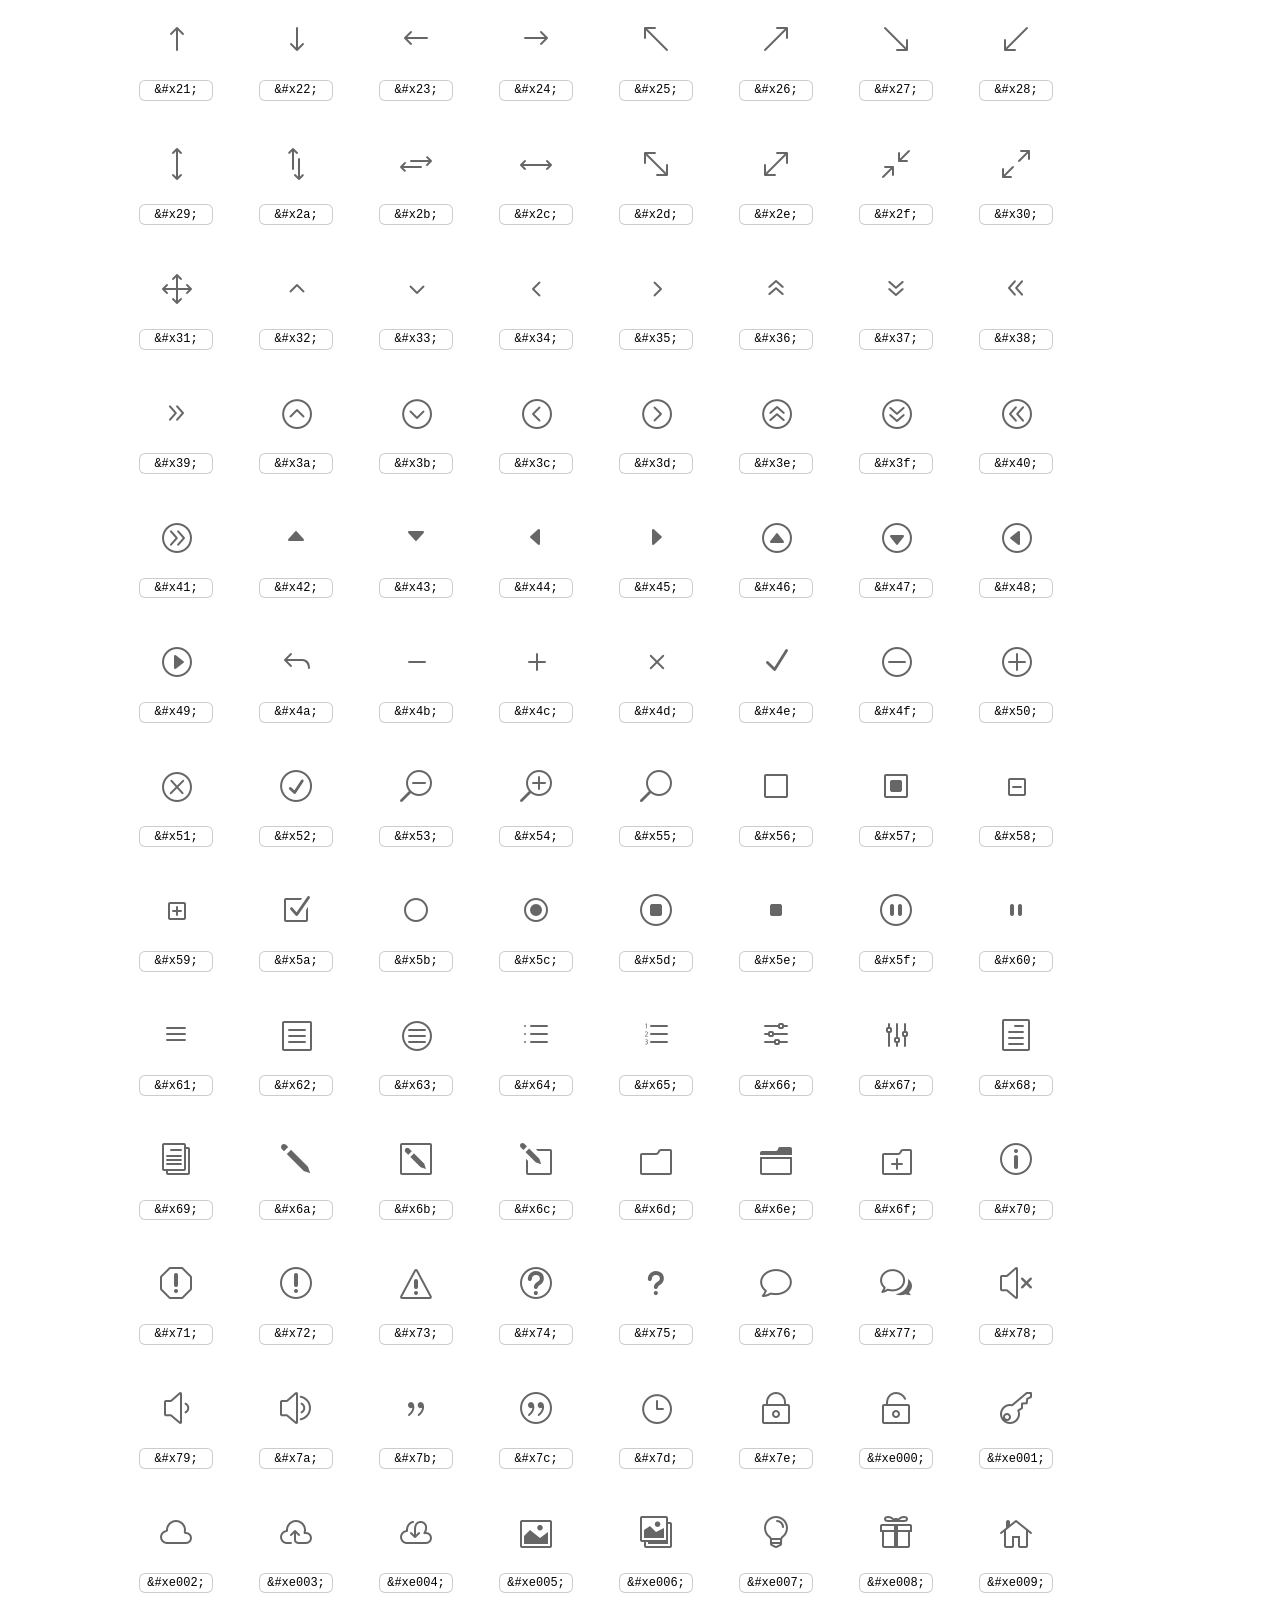
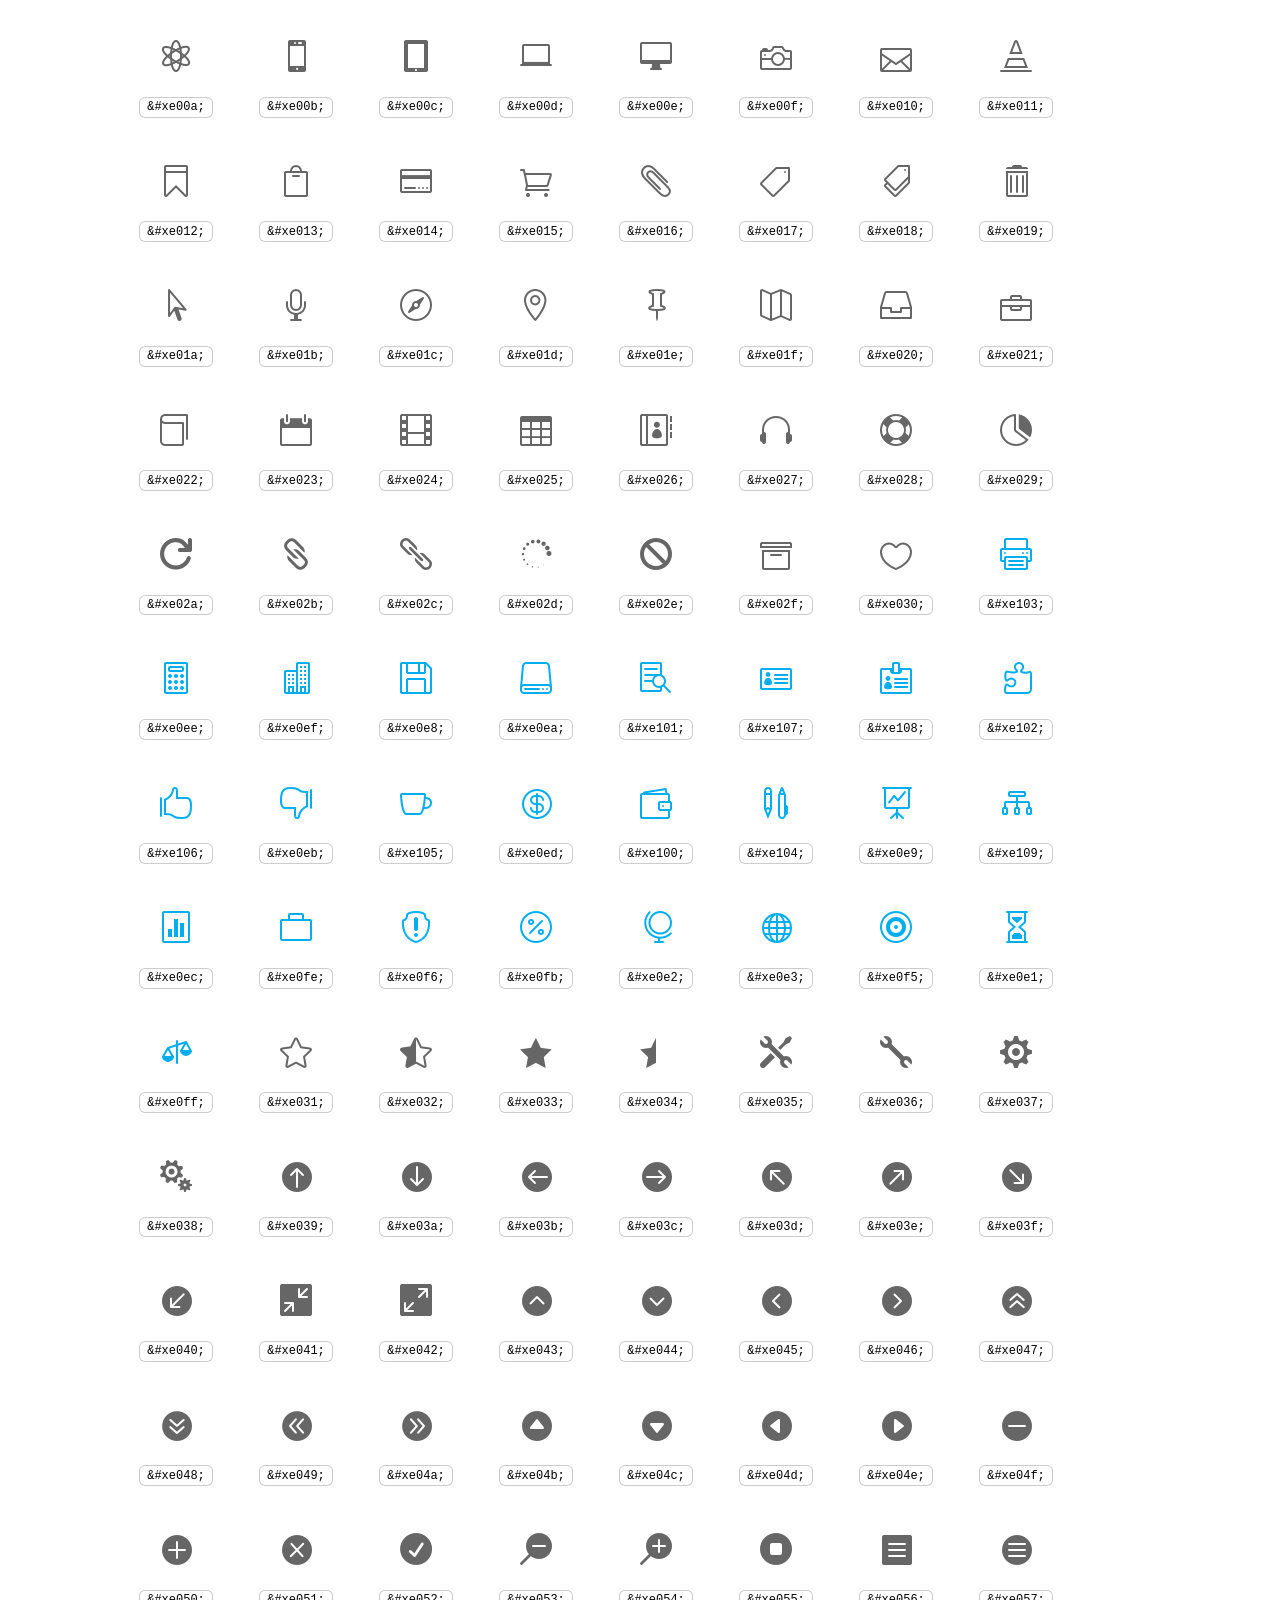
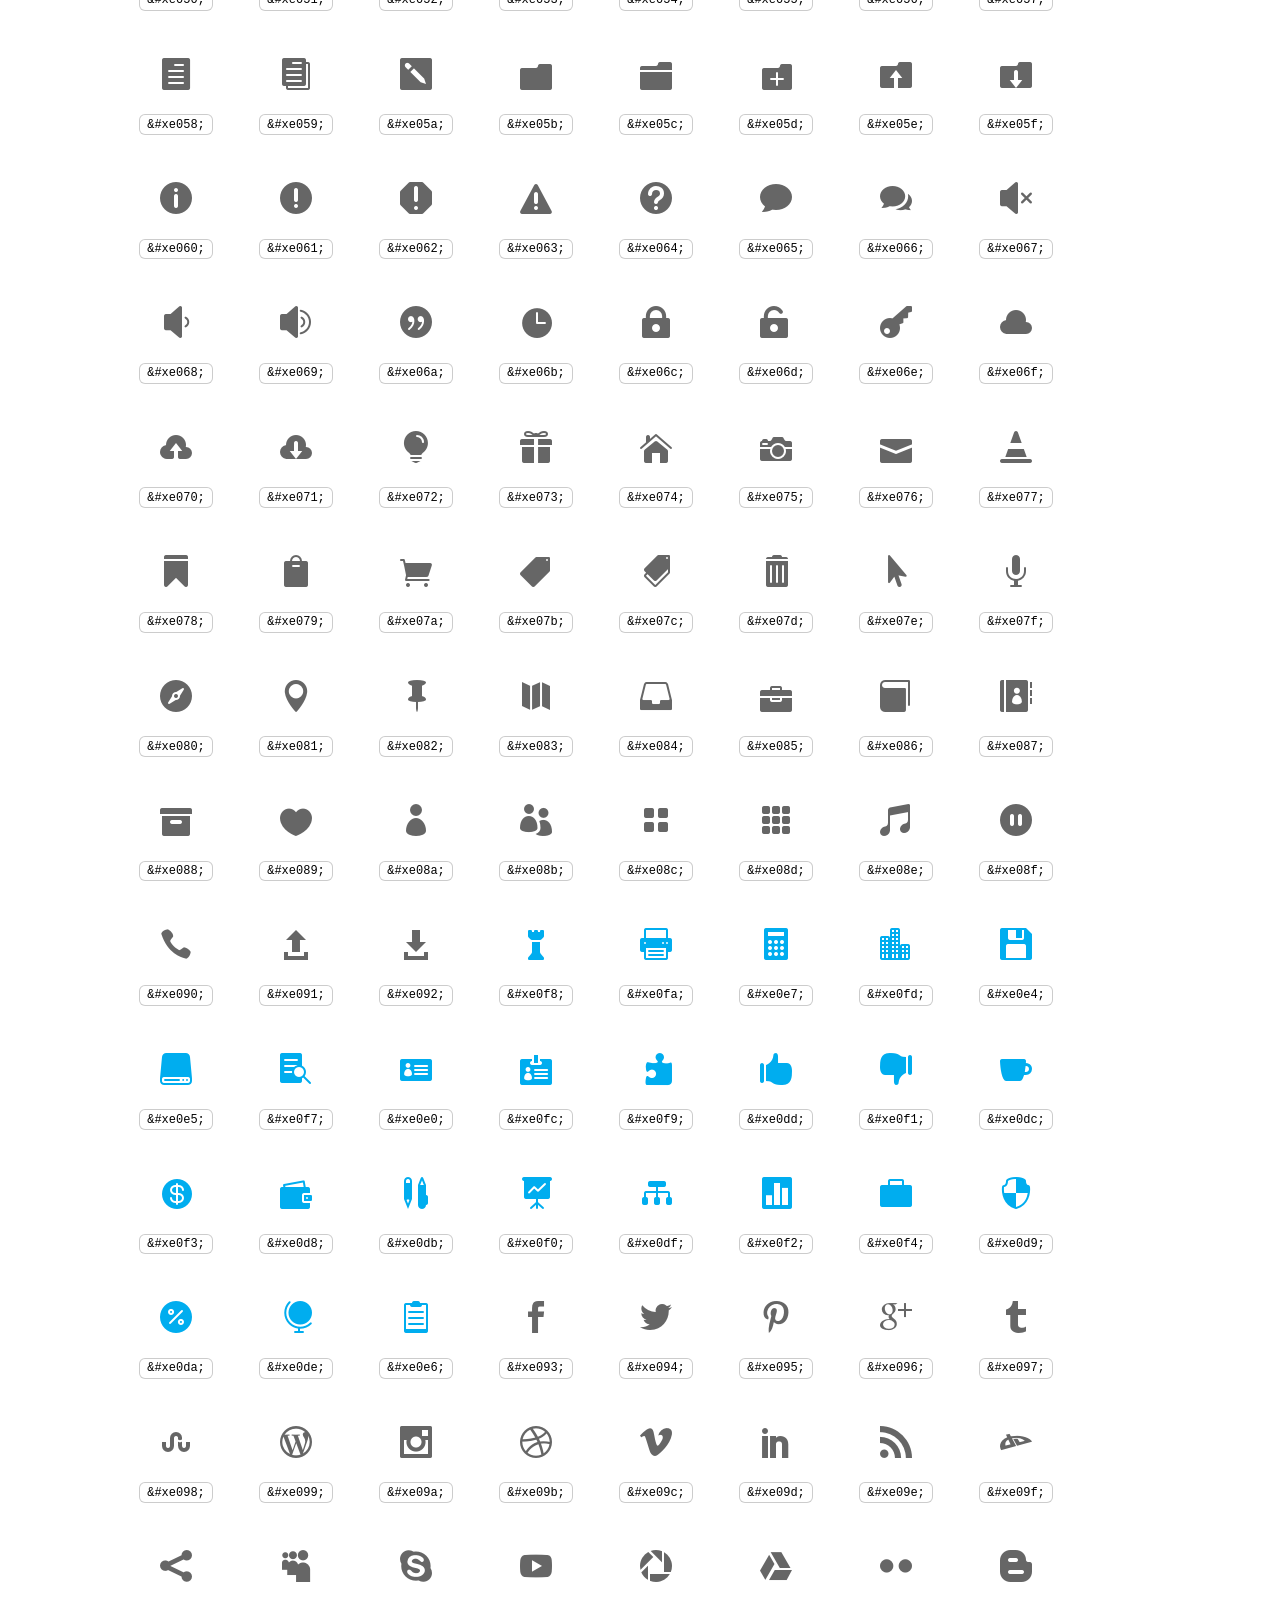
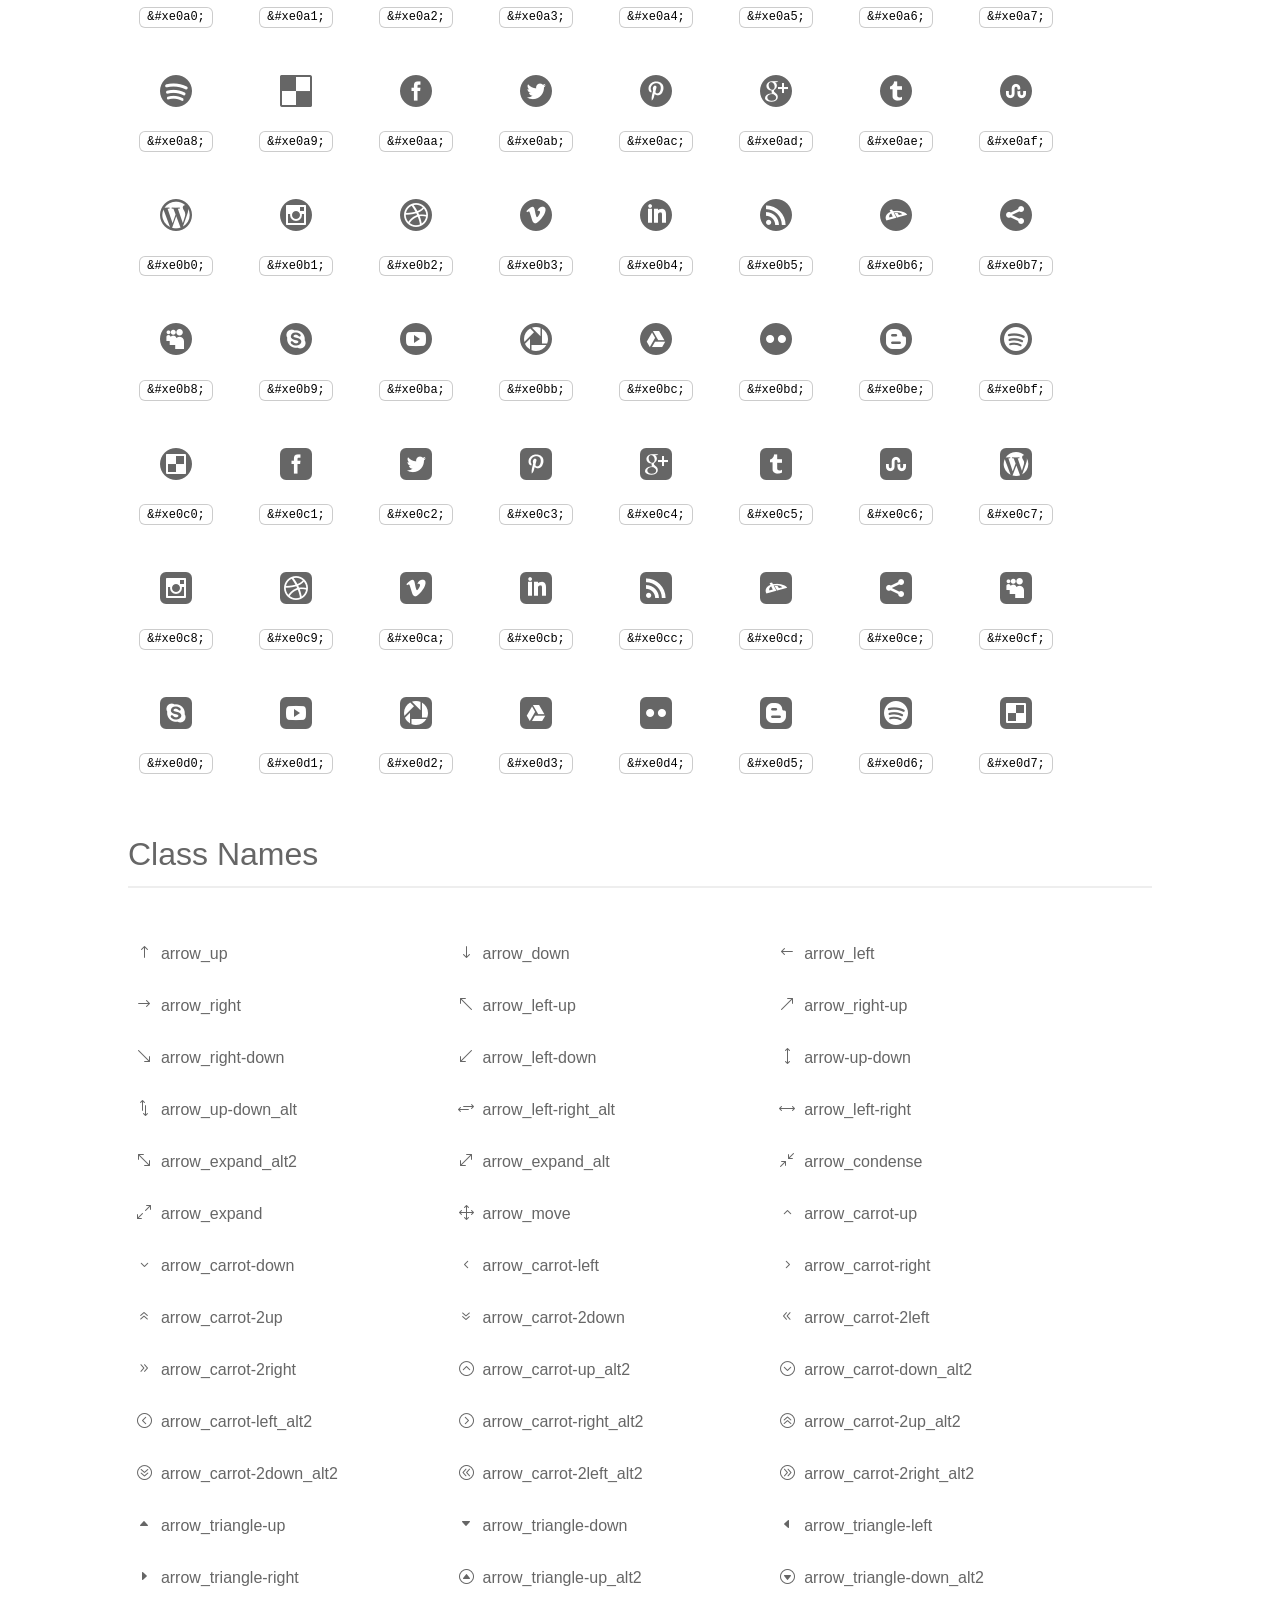
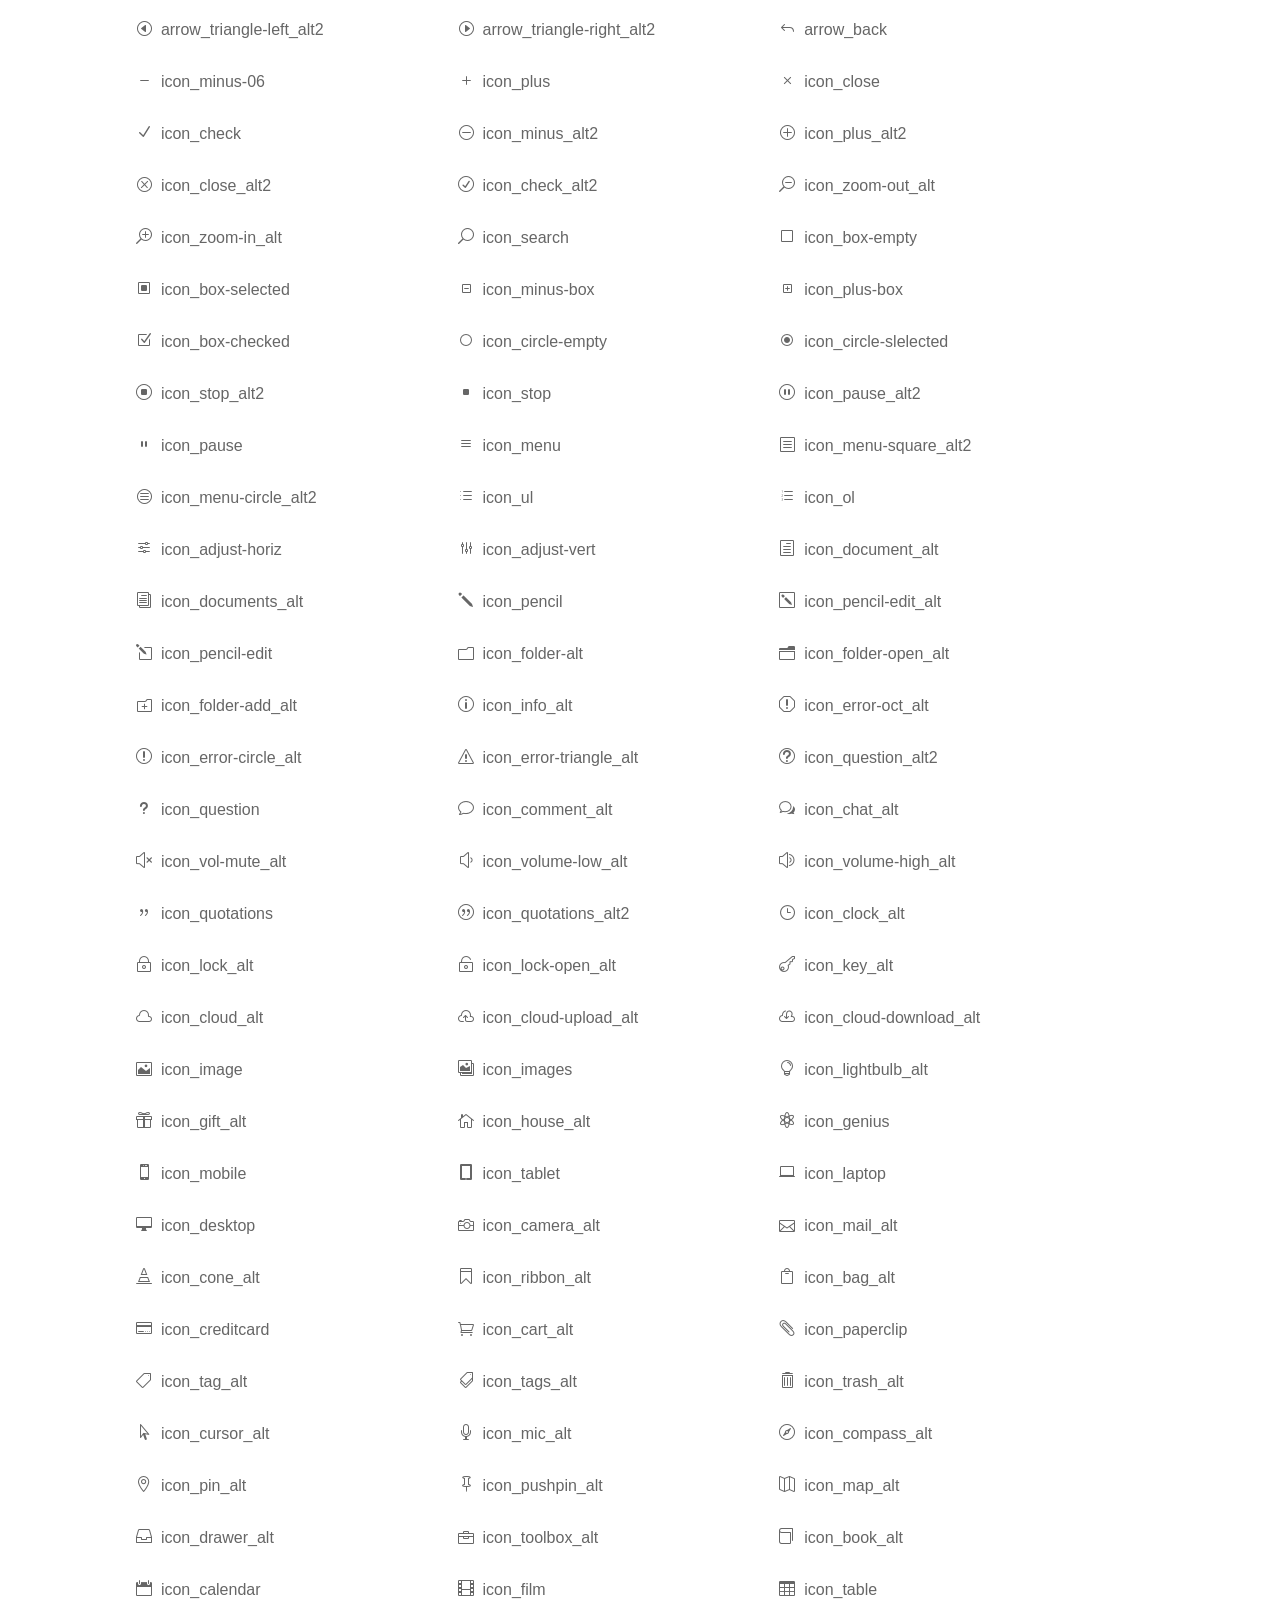
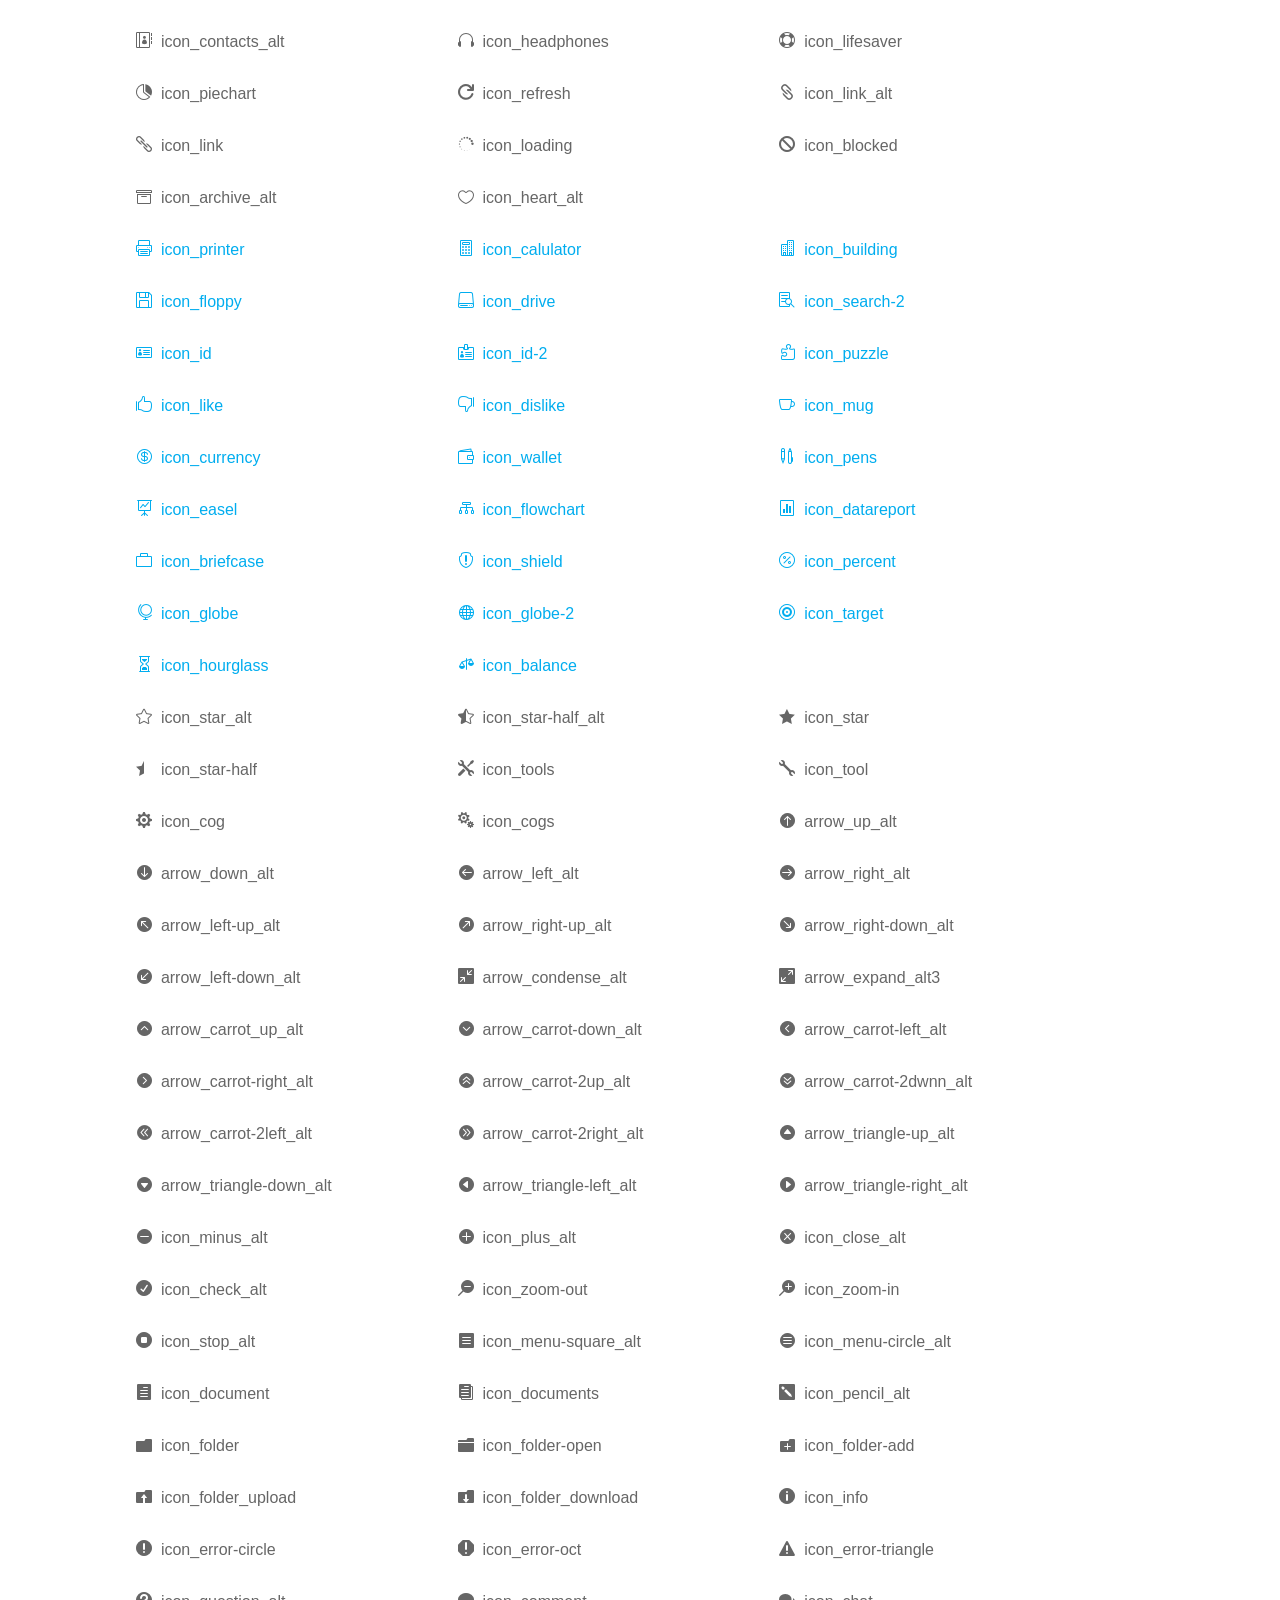
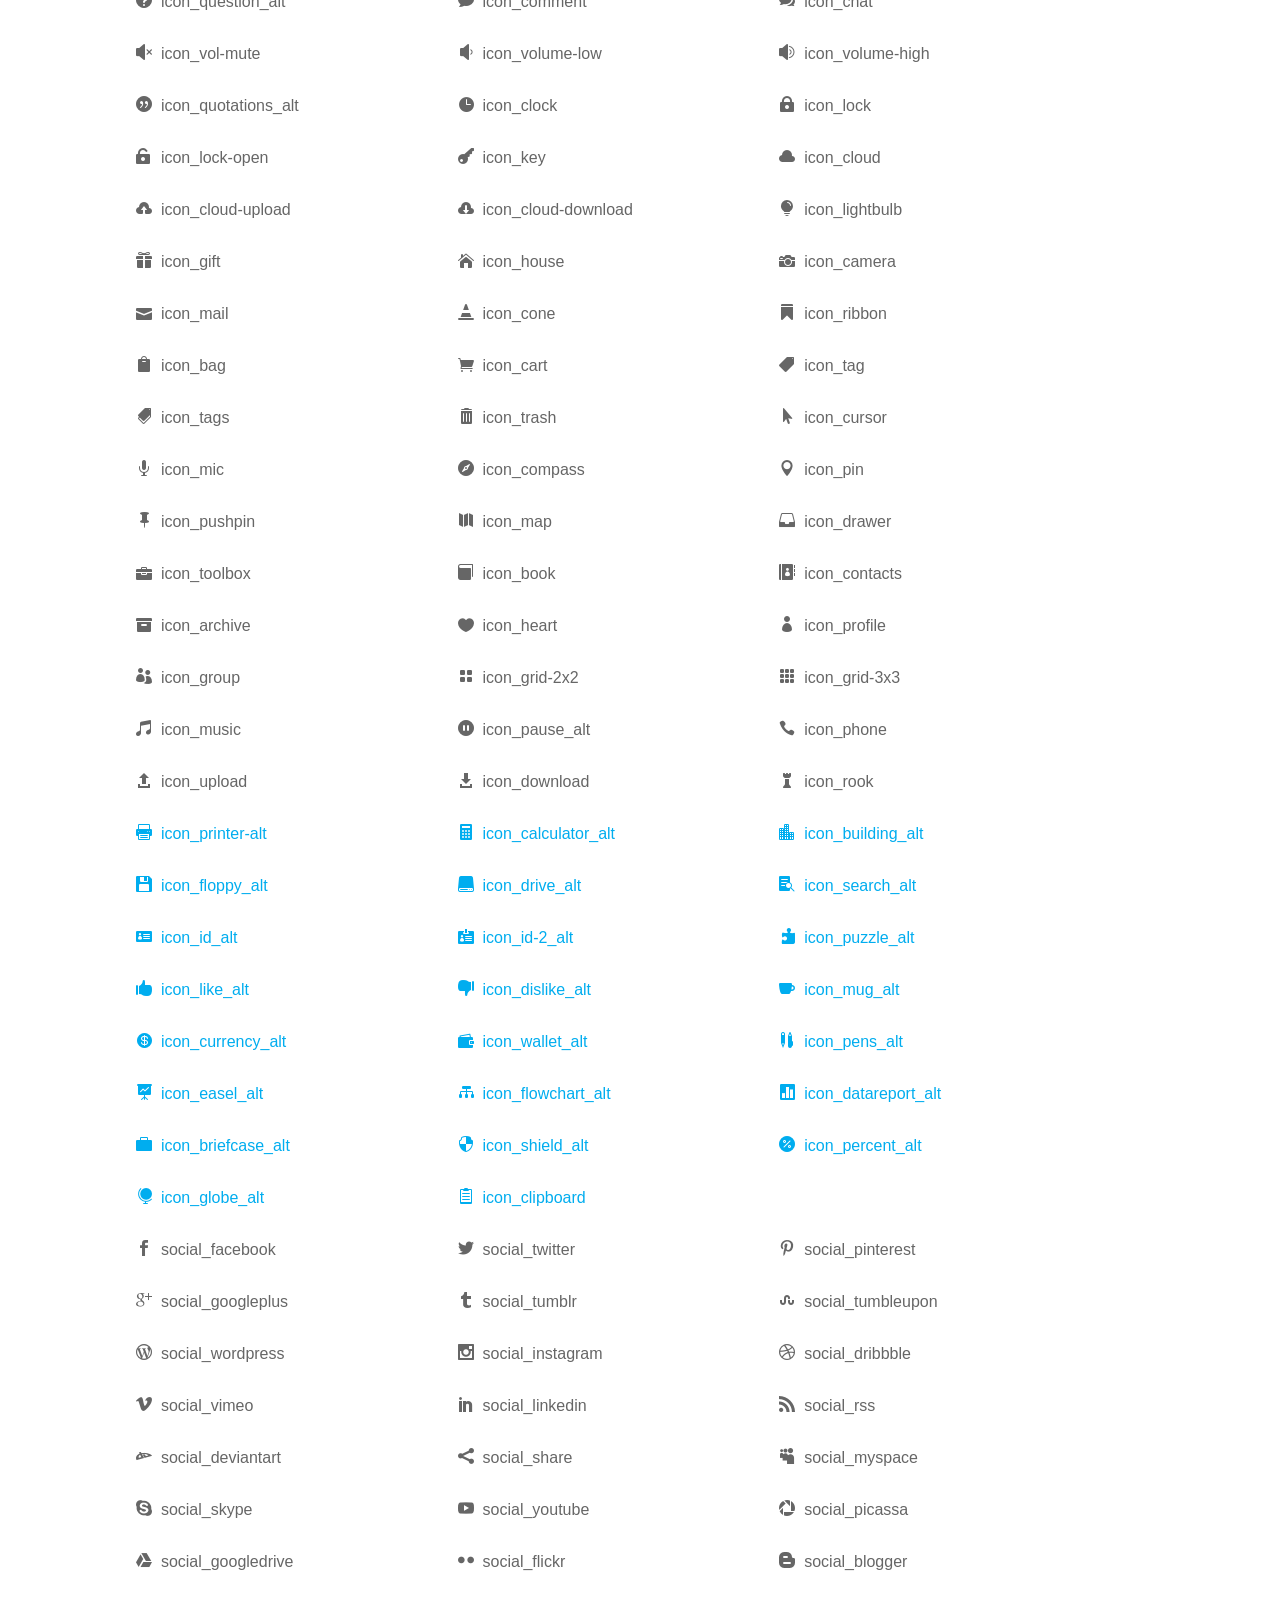
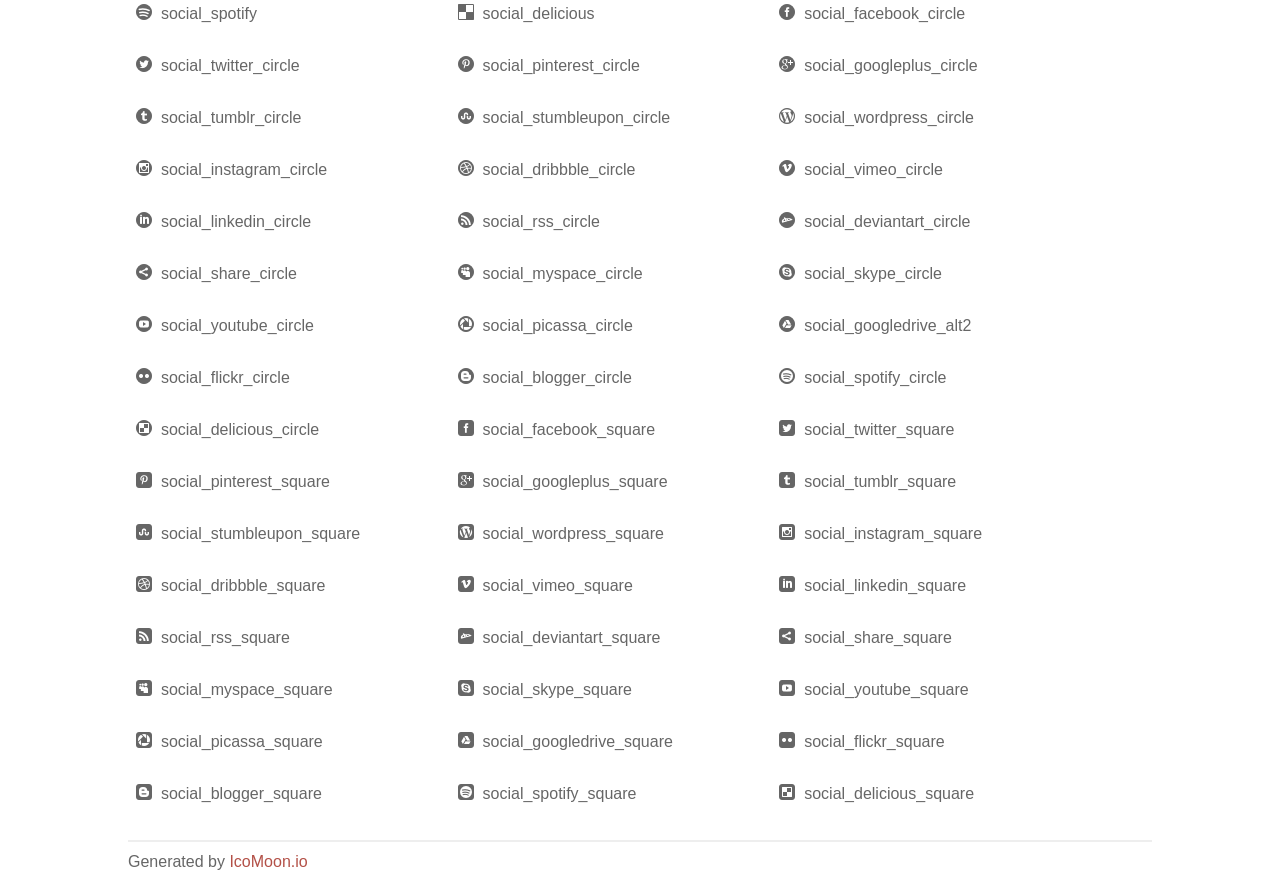
<file: Anti_fraud_text/static/assets/plugins/elegant_font/css/index.html>
<!doctype html>
<html>
<head>
<title>Your Font/Glyphs</title>
<link rel="stylesheet" href="style.css" />
<!--[if lte IE 7]><script src="lte-ie7.js"></script><![endif]-->
<style>
	section, header, footer {display: block;}
	body {
		font-family: sans-serif;
		color: #666;
		line-height: 1.5;
		font-size: 1em;
	}
	* {
		-moz-box-sizing: border-box;
		-webkit-box-sizing: border-box;
		box-sizing: border-box;
		margin: 0;
		padding: 0;
	}
	.glyph {
		float: left;
		text-align: center;
		padding: .75em;
		margin: .4em 1.5em .75em 0;
		width: 6em;
		text-shadow: none;
	}
	
	.glyph input {
		font-family: consolas, monospace;
		font-size: 12px;
		width: 100%;
		text-align: center;
		border: 0;
		box-shadow: 0 0 0 1px #ccc;
		padding: .2em;
                -moz-border-radius: 5px;
                -webkit-border-radius: 5px;
	}
	
	

	.new {
		color:#00adef !important;
	}

	
	.w-main {
		width: 80%;
	}
	.centered {
		margin-left: auto;
		margin-right: auto;
	}
	.fs1 {
		font-size: 2em;
	}
	header {
		margin: 2em 0;
		padding-bottom: .5em;
		color: #666;
		box-shadow: 0 2px #eee;
	}
	header h1 {
		font-size: 2em;
		font-weight: normal;
	}
	.clearfix:before, .clearfix:after { content: ""; display: table; }
	.clearfix:after, .clear { clear: both; }
	footer {
		margin-top: 2em;
		padding: .5em 0;
		box-shadow: 0 -2px #eee;
	}
	a, a:visited {
		color: #B35047;
		text-decoration: none;
	}
	a:hover, a:focus {color: #000;}
	
	.box1 {
		font-size: 16px;
		display: inline-block;
		width: 30%;
		padding: .25em .5em;
		margin: 20px 10px 0 0;
	}
</style>
</head>
<body>
	<div class="w-main centered">
	<section class="mtm clearfix" id="glyphs">
	<div class="glyph">
		<div class="fs1" aria-hidden="true" data-icon="&#x21;"></div>
		<input type="text" readonly value="&amp;#x21;" />
	</div>
	<div class="glyph">
		<div class="fs1" aria-hidden="true" data-icon="&#x22;"></div>
		<input type="text" readonly value="&amp;#x22;" />
	</div>
	<div class="glyph">
		<div class="fs1" aria-hidden="true" data-icon="&#x23;"></div>
		<input type="text" readonly value="&amp;#x23;" />
	</div>
	<div class="glyph">
		<div class="fs1" aria-hidden="true" data-icon="&#x24;"></div>
		<input type="text" readonly value="&amp;#x24;" />
	</div>
	<div class="glyph">
		<div class="fs1" aria-hidden="true" data-icon="&#x25;"></div>
		<input type="text" readonly value="&amp;#x25;" />
	</div>
	<div class="glyph">
		<div class="fs1" aria-hidden="true" data-icon="&#x26;"></div>
		<input type="text" readonly value="&amp;#x26;" />
	</div>
	<div class="glyph">
		<div class="fs1" aria-hidden="true" data-icon="&#x27;"></div>
		<input type="text" readonly value="&amp;#x27;" />
	</div>
	<div class="glyph">
		<div class="fs1" aria-hidden="true" data-icon="&#x28;"></div>
		<input type="text" readonly value="&amp;#x28;" />
	</div>
	<div class="glyph">
		<div class="fs1" aria-hidden="true" data-icon="&#x29;"></div>
		<input type="text" readonly value="&amp;#x29;" />
	</div>
	<div class="glyph">
		<div class="fs1" aria-hidden="true" data-icon="&#x2a;"></div>
		<input type="text" readonly value="&amp;#x2a;" />
	</div>
	<div class="glyph">
		<div class="fs1" aria-hidden="true" data-icon="&#x2b;"></div>
		<input type="text" readonly value="&amp;#x2b;" />
	</div>
	<div class="glyph">
		<div class="fs1" aria-hidden="true" data-icon="&#x2c;"></div>
		<input type="text" readonly value="&amp;#x2c;" />
	</div>
	<div class="glyph">
		<div class="fs1" aria-hidden="true" data-icon="&#x2d;"></div>
		<input type="text" readonly value="&amp;#x2d;" />
	</div>
	<div class="glyph">
		<div class="fs1" aria-hidden="true" data-icon="&#x2e;"></div>
		<input type="text" readonly value="&amp;#x2e;" />
	</div>
	<div class="glyph">
		<div class="fs1" aria-hidden="true" data-icon="&#x2f;"></div>
		<input type="text" readonly value="&amp;#x2f;" />
	</div>
	<div class="glyph">
		<div class="fs1" aria-hidden="true" data-icon="&#x30;"></div>
		<input type="text" readonly value="&amp;#x30;" />
	</div>
	<div class="glyph">
		<div class="fs1" aria-hidden="true" data-icon="&#x31;"></div>
		<input type="text" readonly value="&amp;#x31;" />
	</div>
	<div class="glyph">
		<div class="fs1" aria-hidden="true" data-icon="&#x32;"></div>
		<input type="text" readonly value="&amp;#x32;" />
	</div>
	<div class="glyph">
		<div class="fs1" aria-hidden="true" data-icon="&#x33;"></div>
		<input type="text" readonly value="&amp;#x33;" />
	</div>
	<div class="glyph">
		<div class="fs1" aria-hidden="true" data-icon="&#x34;"></div>
		<input type="text" readonly value="&amp;#x34;" />
	</div>
	<div class="glyph">
		<div class="fs1" aria-hidden="true" data-icon="&#x35;"></div>
		<input type="text" readonly value="&amp;#x35;" />
	</div>
	<div class="glyph">
		<div class="fs1" aria-hidden="true" data-icon="&#x36;"></div>
		<input type="text" readonly value="&amp;#x36;" />
	</div>
	<div class="glyph">
		<div class="fs1" aria-hidden="true" data-icon="&#x37;"></div>
		<input type="text" readonly value="&amp;#x37;" />
	</div>
	<div class="glyph">
		<div class="fs1" aria-hidden="true" data-icon="&#x38;"></div>
		<input type="text" readonly value="&amp;#x38;" />
	</div>
	<div class="glyph">
		<div class="fs1" aria-hidden="true" data-icon="&#x39;"></div>
		<input type="text" readonly value="&amp;#x39;" />
	</div>
	<div class="glyph">
		<div class="fs1" aria-hidden="true" data-icon="&#x3a;"></div>
		<input type="text" readonly value="&amp;#x3a;" />
	</div>
	<div class="glyph">
		<div class="fs1" aria-hidden="true" data-icon="&#x3b;"></div>
		<input type="text" readonly value="&amp;#x3b;" />
	</div>
	<div class="glyph">
		<div class="fs1" aria-hidden="true" data-icon="&#x3c;"></div>
		<input type="text" readonly value="&amp;#x3c;" />
	</div>
	<div class="glyph">
		<div class="fs1" aria-hidden="true" data-icon="&#x3d;"></div>
		<input type="text" readonly value="&amp;#x3d;" />
	</div>
	<div class="glyph">
		<div class="fs1" aria-hidden="true" data-icon="&#x3e;"></div>
		<input type="text" readonly value="&amp;#x3e;" />
	</div>
	<div class="glyph">
		<div class="fs1" aria-hidden="true" data-icon="&#x3f;"></div>
		<input type="text" readonly value="&amp;#x3f;" />
	</div>
	<div class="glyph">
		<div class="fs1" aria-hidden="true" data-icon="&#x40;"></div>
		<input type="text" readonly value="&amp;#x40;" />
	</div>
	<div class="glyph">
		<div class="fs1" aria-hidden="true" data-icon="&#x41;"></div>
		<input type="text" readonly value="&amp;#x41;" />
	</div>
	<div class="glyph">
		<div class="fs1" aria-hidden="true" data-icon="&#x42;"></div>
		<input type="text" readonly value="&amp;#x42;" />
	</div>
	<div class="glyph">
		<div class="fs1" aria-hidden="true" data-icon="&#x43;"></div>
		<input type="text" readonly value="&amp;#x43;" />
	</div>
	<div class="glyph">
		<div class="fs1" aria-hidden="true" data-icon="&#x44;"></div>
		<input type="text" readonly value="&amp;#x44;" />
	</div>
	<div class="glyph">
		<div class="fs1" aria-hidden="true" data-icon="&#x45;"></div>
		<input type="text" readonly value="&amp;#x45;" />
	</div>
	<div class="glyph">
		<div class="fs1" aria-hidden="true" data-icon="&#x46;"></div>
		<input type="text" readonly value="&amp;#x46;" />
	</div>
	<div class="glyph">
		<div class="fs1" aria-hidden="true" data-icon="&#x47;"></div>
		<input type="text" readonly value="&amp;#x47;" />
	</div>
	<div class="glyph">
		<div class="fs1" aria-hidden="true" data-icon="&#x48;"></div>
		<input type="text" readonly value="&amp;#x48;" />
	</div>
	<div class="glyph">
		<div class="fs1" aria-hidden="true" data-icon="&#x49;"></div>
		<input type="text" readonly value="&amp;#x49;" />
	</div>
	<div class="glyph">
		<div class="fs1" aria-hidden="true" data-icon="&#x4a;"></div>
		<input type="text" readonly value="&amp;#x4a;" />
	</div>
	<div class="glyph">
		<div class="fs1" aria-hidden="true" data-icon="&#x4b;"></div>
		<input type="text" readonly value="&amp;#x4b;" />
	</div>
	<div class="glyph">
		<div class="fs1" aria-hidden="true" data-icon="&#x4c;"></div>
		<input type="text" readonly value="&amp;#x4c;" />
	</div>
	<div class="glyph">
		<div class="fs1" aria-hidden="true" data-icon="&#x4d;"></div>
		<input type="text" readonly value="&amp;#x4d;" />
	</div>
	<div class="glyph">
		<div class="fs1" aria-hidden="true" data-icon="&#x4e;"></div>
		<input type="text" readonly value="&amp;#x4e;" />
	</div>
	<div class="glyph">
		<div class="fs1" aria-hidden="true" data-icon="&#x4f;"></div>
		<input type="text" readonly value="&amp;#x4f;" />
	</div>
	<div class="glyph">
		<div class="fs1" aria-hidden="true" data-icon="&#x50;"></div>
		<input type="text" readonly value="&amp;#x50;" />
	</div>
	<div class="glyph">
		<div class="fs1" aria-hidden="true" data-icon="&#x51;"></div>
		<input type="text" readonly value="&amp;#x51;" />
	</div>
	<div class="glyph">
		<div class="fs1" aria-hidden="true" data-icon="&#x52;"></div>
		<input type="text" readonly value="&amp;#x52;" />
	</div>
	<div class="glyph">
		<div class="fs1" aria-hidden="true" data-icon="&#x53;"></div>
		<input type="text" readonly value="&amp;#x53;" />
	</div>
	<div class="glyph">
		<div class="fs1" aria-hidden="true" data-icon="&#x54;"></div>
		<input type="text" readonly value="&amp;#x54;" />
	</div>
	<div class="glyph">
		<div class="fs1" aria-hidden="true" data-icon="&#x55;"></div>
		<input type="text" readonly value="&amp;#x55;" />
	</div>
	<div class="glyph">
		<div class="fs1" aria-hidden="true" data-icon="&#x56;"></div>
		<input type="text" readonly value="&amp;#x56;" />
	</div>
	<div class="glyph">
		<div class="fs1" aria-hidden="true" data-icon="&#x57;"></div>
		<input type="text" readonly value="&amp;#x57;" />
	</div>
	<div class="glyph">
		<div class="fs1" aria-hidden="true" data-icon="&#x58;"></div>
		<input type="text" readonly value="&amp;#x58;" />
	</div>
	<div class="glyph">
		<div class="fs1" aria-hidden="true" data-icon="&#x59;"></div>
		<input type="text" readonly value="&amp;#x59;" />
	</div>
	<div class="glyph">
		<div class="fs1" aria-hidden="true" data-icon="&#x5a;"></div>
		<input type="text" readonly value="&amp;#x5a;" />
	</div>
	<div class="glyph">
		<div class="fs1" aria-hidden="true" data-icon="&#x5b;"></div>
		<input type="text" readonly value="&amp;#x5b;" />
	</div>
	<div class="glyph">
		<div class="fs1" aria-hidden="true" data-icon="&#x5c;"></div>
		<input type="text" readonly value="&amp;#x5c;" />
	</div>
	<div class="glyph">
		<div class="fs1" aria-hidden="true" data-icon="&#x5d;"></div>
		<input type="text" readonly value="&amp;#x5d;" />
	</div>
	<div class="glyph">
		<div class="fs1" aria-hidden="true" data-icon="&#x5e;"></div>
		<input type="text" readonly value="&amp;#x5e;" />
	</div>
	<div class="glyph">
		<div class="fs1" aria-hidden="true" data-icon="&#x5f;"></div>
		<input type="text" readonly value="&amp;#x5f;" />
	</div>
	<div class="glyph">
		<div class="fs1" aria-hidden="true" data-icon="&#x60;"></div>
		<input type="text" readonly value="&amp;#x60;" />
	</div>
	<div class="glyph">
		<div class="fs1" aria-hidden="true" data-icon="&#x61;"></div>
		<input type="text" readonly value="&amp;#x61;" />
	</div>
	<div class="glyph">
		<div class="fs1" aria-hidden="true" data-icon="&#x62;"></div>
		<input type="text" readonly value="&amp;#x62;" />
	</div>
	<div class="glyph">
		<div class="fs1" aria-hidden="true" data-icon="&#x63;"></div>
		<input type="text" readonly value="&amp;#x63;" />
	</div>
	<div class="glyph">
		<div class="fs1" aria-hidden="true" data-icon="&#x64;"></div>
		<input type="text" readonly value="&amp;#x64;" />
	</div>
	<div class="glyph">
		<div class="fs1" aria-hidden="true" data-icon="&#x65;"></div>
		<input type="text" readonly value="&amp;#x65;" />
	</div>
	<div class="glyph">
		<div class="fs1" aria-hidden="true" data-icon="&#x66;"></div>
		<input type="text" readonly value="&amp;#x66;" />
	</div>
	<div class="glyph">
		<div class="fs1" aria-hidden="true" data-icon="&#x67;"></div>
		<input type="text" readonly value="&amp;#x67;" />
	</div>
	<div class="glyph">
		<div class="fs1" aria-hidden="true" data-icon="&#x68;"></div>
		<input type="text" readonly value="&amp;#x68;" />
	</div>
	<div class="glyph">
		<div class="fs1" aria-hidden="true" data-icon="&#x69;"></div>
		<input type="text" readonly value="&amp;#x69;" />
	</div>
	<div class="glyph">
		<div class="fs1" aria-hidden="true" data-icon="&#x6a;"></div>
		<input type="text" readonly value="&amp;#x6a;" />
	</div>
	<div class="glyph">
		<div class="fs1" aria-hidden="true" data-icon="&#x6b;"></div>
		<input type="text" readonly value="&amp;#x6b;" />
	</div>
	<div class="glyph">
		<div class="fs1" aria-hidden="true" data-icon="&#x6c;"></div>
		<input type="text" readonly value="&amp;#x6c;" />
	</div>
	<div class="glyph">
		<div class="fs1" aria-hidden="true" data-icon="&#x6d;"></div>
		<input type="text" readonly value="&amp;#x6d;" />
	</div>
	<div class="glyph">
		<div class="fs1" aria-hidden="true" data-icon="&#x6e;"></div>
		<input type="text" readonly value="&amp;#x6e;" />
	</div>
	<div class="glyph">
		<div class="fs1" aria-hidden="true" data-icon="&#x6f;"></div>
		<input type="text" readonly value="&amp;#x6f;" />
	</div>
	<div class="glyph">
		<div class="fs1" aria-hidden="true" data-icon="&#x70;"></div>
		<input type="text" readonly value="&amp;#x70;" />
	</div>
	<div class="glyph">
		<div class="fs1" aria-hidden="true" data-icon="&#x71;"></div>
		<input type="text" readonly value="&amp;#x71;" />
	</div>
	<div class="glyph">
		<div class="fs1" aria-hidden="true" data-icon="&#x72;"></div>
		<input type="text" readonly value="&amp;#x72;" />
	</div>
	<div class="glyph">
		<div class="fs1" aria-hidden="true" data-icon="&#x73;"></div>
		<input type="text" readonly value="&amp;#x73;" />
	</div>
	<div class="glyph">
		<div class="fs1" aria-hidden="true" data-icon="&#x74;"></div>
		<input type="text" readonly value="&amp;#x74;" />
	</div>
	<div class="glyph">
		<div class="fs1" aria-hidden="true" data-icon="&#x75;"></div>
		<input type="text" readonly value="&amp;#x75;" />
	</div>
	<div class="glyph">
		<div class="fs1" aria-hidden="true" data-icon="&#x76;"></div>
		<input type="text" readonly value="&amp;#x76;" />
	</div>
	<div class="glyph">
		<div class="fs1" aria-hidden="true" data-icon="&#x77;"></div>
		<input type="text" readonly value="&amp;#x77;" />
	</div>
	<div class="glyph">
		<div class="fs1" aria-hidden="true" data-icon="&#x78;"></div>
		<input type="text" readonly value="&amp;#x78;" />
	</div>
	<div class="glyph">
		<div class="fs1" aria-hidden="true" data-icon="&#x79;"></div>
		<input type="text" readonly value="&amp;#x79;" />
	</div>
	<div class="glyph">
		<div class="fs1" aria-hidden="true" data-icon="&#x7a;"></div>
		<input type="text" readonly value="&amp;#x7a;" />
	</div>
	<div class="glyph">
		<div class="fs1" aria-hidden="true" data-icon="&#x7b;"></div>
		<input type="text" readonly value="&amp;#x7b;" />
	</div>
	<div class="glyph">
		<div class="fs1" aria-hidden="true" data-icon="&#x7c;"></div>
		<input type="text" readonly value="&amp;#x7c;" />
	</div>
	<div class="glyph">
		<div class="fs1" aria-hidden="true" data-icon="&#x7d;"></div>
		<input type="text" readonly value="&amp;#x7d;" />
	</div>
	<div class="glyph">
		<div class="fs1" aria-hidden="true" data-icon="&#x7e;"></div>
		<input type="text" readonly value="&amp;#x7e;" />
	</div>
	<div class="glyph">
		<div class="fs1" aria-hidden="true" data-icon="&#xe000;"></div>
		<input type="text" readonly value="&amp;#xe000;" />
	</div>
	<div class="glyph">
		<div class="fs1" aria-hidden="true" data-icon="&#xe001;"></div>
		<input type="text" readonly value="&amp;#xe001;" />
	</div>
	<div class="glyph">
		<div class="fs1" aria-hidden="true" data-icon="&#xe002;"></div>
		<input type="text" readonly value="&amp;#xe002;" />
	</div>
	<div class="glyph">
		<div class="fs1" aria-hidden="true" data-icon="&#xe003;"></div>
		<input type="text" readonly value="&amp;#xe003;" />
	</div>
	<div class="glyph">
		<div class="fs1" aria-hidden="true" data-icon="&#xe004;"></div>
		<input type="text" readonly value="&amp;#xe004;" />
	</div>
	<div class="glyph">
		<div class="fs1" aria-hidden="true" data-icon="&#xe005;"></div>
		<input type="text" readonly value="&amp;#xe005;" />
	</div>
	<div class="glyph">
		<div class="fs1" aria-hidden="true" data-icon="&#xe006;"></div>
		<input type="text" readonly value="&amp;#xe006;" />
	</div>
	<div class="glyph">
		<div class="fs1" aria-hidden="true" data-icon="&#xe007;"></div>
		<input type="text" readonly value="&amp;#xe007;" />
	</div>
	<div class="glyph">
		<div class="fs1" aria-hidden="true" data-icon="&#xe008;"></div>
		<input type="text" readonly value="&amp;#xe008;" />
	</div>
	<div class="glyph">
		<div class="fs1" aria-hidden="true" data-icon="&#xe009;"></div>
		<input type="text" readonly value="&amp;#xe009;" />
	</div>
	<div class="glyph">
		<div class="fs1" aria-hidden="true" data-icon="&#xe00a;"></div>
		<input type="text" readonly value="&amp;#xe00a;" />
	</div>
	<div class="glyph">
		<div class="fs1" aria-hidden="true" data-icon="&#xe00b;"></div>
		<input type="text" readonly value="&amp;#xe00b;" />
	</div>
	<div class="glyph">
		<div class="fs1" aria-hidden="true" data-icon="&#xe00c;"></div>
		<input type="text" readonly value="&amp;#xe00c;" />
	</div>
	<div class="glyph">
		<div class="fs1" aria-hidden="true" data-icon="&#xe00d;"></div>
		<input type="text" readonly value="&amp;#xe00d;" />
	</div>
	<div class="glyph">
		<div class="fs1" aria-hidden="true" data-icon="&#xe00e;"></div>
		<input type="text" readonly value="&amp;#xe00e;" />
	</div>
	<div class="glyph">
		<div class="fs1" aria-hidden="true" data-icon="&#xe00f;"></div>
		<input type="text" readonly value="&amp;#xe00f;" />
	</div>
	<div class="glyph">
		<div class="fs1" aria-hidden="true" data-icon="&#xe010;"></div>
		<input type="text" readonly value="&amp;#xe010;" />
	</div>
	<div class="glyph">
		<div class="fs1" aria-hidden="true" data-icon="&#xe011;"></div>
		<input type="text" readonly value="&amp;#xe011;" />
	</div>
	<div class="glyph">
		<div class="fs1" aria-hidden="true" data-icon="&#xe012;"></div>
		<input type="text" readonly value="&amp;#xe012;" />
	</div>
	<div class="glyph">
		<div class="fs1" aria-hidden="true" data-icon="&#xe013;"></div>
		<input type="text" readonly value="&amp;#xe013;" />
	</div>
	<div class="glyph">
		<div class="fs1" aria-hidden="true" data-icon="&#xe014;"></div>
		<input type="text" readonly value="&amp;#xe014;" />
	</div>
	<div class="glyph">
		<div class="fs1" aria-hidden="true" data-icon="&#xe015;"></div>
		<input type="text" readonly value="&amp;#xe015;" />
	</div>
	<div class="glyph">
		<div class="fs1" aria-hidden="true" data-icon="&#xe016;"></div>
		<input type="text" readonly value="&amp;#xe016;" />
	</div>
	<div class="glyph">
		<div class="fs1" aria-hidden="true" data-icon="&#xe017;"></div>
		<input type="text" readonly value="&amp;#xe017;" />
	</div>
	<div class="glyph">
		<div class="fs1" aria-hidden="true" data-icon="&#xe018;"></div>
		<input type="text" readonly value="&amp;#xe018;" />
	</div>
	<div class="glyph">
		<div class="fs1" aria-hidden="true" data-icon="&#xe019;"></div>
		<input type="text" readonly value="&amp;#xe019;" />
	</div>
	<div class="glyph">
		<div class="fs1" aria-hidden="true" data-icon="&#xe01a;"></div>
		<input type="text" readonly value="&amp;#xe01a;" />
	</div>
	<div class="glyph">
		<div class="fs1" aria-hidden="true" data-icon="&#xe01b;"></div>
		<input type="text" readonly value="&amp;#xe01b;" />
	</div>
	<div class="glyph">
		<div class="fs1" aria-hidden="true" data-icon="&#xe01c;"></div>
		<input type="text" readonly value="&amp;#xe01c;" />
	</div>
	<div class="glyph">
		<div class="fs1" aria-hidden="true" data-icon="&#xe01d;"></div>
		<input type="text" readonly value="&amp;#xe01d;" />
	</div>
	<div class="glyph">
		<div class="fs1" aria-hidden="true" data-icon="&#xe01e;"></div>
		<input type="text" readonly value="&amp;#xe01e;" />
	</div>
	<div class="glyph">
		<div class="fs1" aria-hidden="true" data-icon="&#xe01f;"></div>
		<input type="text" readonly value="&amp;#xe01f;" />
	</div>
	<div class="glyph">
		<div class="fs1" aria-hidden="true" data-icon="&#xe020;"></div>
		<input type="text" readonly value="&amp;#xe020;" />
	</div>
	<div class="glyph">
		<div class="fs1" aria-hidden="true" data-icon="&#xe021;"></div>
		<input type="text" readonly value="&amp;#xe021;" />
	</div>
	<div class="glyph">
		<div class="fs1" aria-hidden="true" data-icon="&#xe022;"></div>
		<input type="text" readonly value="&amp;#xe022;" />
	</div>
	<div class="glyph">
		<div class="fs1" aria-hidden="true" data-icon="&#xe023;"></div>
		<input type="text" readonly value="&amp;#xe023;" />
	</div>
	<div class="glyph">
		<div class="fs1" aria-hidden="true" data-icon="&#xe024;"></div>
		<input type="text" readonly value="&amp;#xe024;" />
	</div>
	<div class="glyph">
		<div class="fs1" aria-hidden="true" data-icon="&#xe025;"></div>
		<input type="text" readonly value="&amp;#xe025;" />
	</div>
	<div class="glyph">
		<div class="fs1" aria-hidden="true" data-icon="&#xe026;"></div>
		<input type="text" readonly value="&amp;#xe026;" />
	</div>
	<div class="glyph">
		<div class="fs1" aria-hidden="true" data-icon="&#xe027;"></div>
		<input type="text" readonly value="&amp;#xe027;" />
	</div>
	<div class="glyph">
		<div class="fs1" aria-hidden="true" data-icon="&#xe028;"></div>
		<input type="text" readonly value="&amp;#xe028;" />
	</div>
	<div class="glyph">
		<div class="fs1" aria-hidden="true" data-icon="&#xe029;"></div>
		<input type="text" readonly value="&amp;#xe029;" />
	</div>
	<div class="glyph">
		<div class="fs1" aria-hidden="true" data-icon="&#xe02a;"></div>
		<input type="text" readonly value="&amp;#xe02a;" />
	</div>
	<div class="glyph">
		<div class="fs1" aria-hidden="true" data-icon="&#xe02b;"></div>
		<input type="text" readonly value="&amp;#xe02b;" />
	</div>
	<div class="glyph">
		<div class="fs1" aria-hidden="true" data-icon="&#xe02c;"></div>
		<input type="text" readonly value="&amp;#xe02c;" />
	</div>
	<div class="glyph">
		<div class="fs1" aria-hidden="true" data-icon="&#xe02d;"></div>
		<input type="text" readonly value="&amp;#xe02d;" />
	</div>
	<div class="glyph">
		<div class="fs1" aria-hidden="true" data-icon="&#xe02e;"></div>
		<input type="text" readonly value="&amp;#xe02e;" />
	</div>
	<div class="glyph">
		<div class="fs1" aria-hidden="true" data-icon="&#xe02f;"></div>
		<input type="text" readonly value="&amp;#xe02f;" />
	</div>
	<div class="glyph">
		<div class="fs1" aria-hidden="true" data-icon="&#xe030;"></div>
		<input type="text" readonly value="&amp;#xe030;" />
	</div>
    
    <div class="new">
    
    <div class="glyph">
		<div class="fs1" aria-hidden="true" data-icon="&#xe103;"></div>
		<input type="text" readonly value="&amp;#xe103;" />
	</div>
	<div class="glyph">
		<div class="fs1" aria-hidden="true" data-icon="&#xe0ee;"></div>
		<input type="text" readonly value="&amp;#xe0ee;" />
	</div>
	<div class="glyph">
		<div class="fs1" aria-hidden="true" data-icon="&#xe0ef;"></div>
		<input type="text" readonly value="&amp;#xe0ef;" />
	</div>
	<div class="glyph">
		<div class="fs1" aria-hidden="true" data-icon="&#xe0e8;"></div>
		<input type="text" readonly value="&amp;#xe0e8;" />
	</div>
	<div class="glyph">
		<div class="fs1" aria-hidden="true" data-icon="&#xe0ea;"></div>
		<input type="text" readonly value="&amp;#xe0ea;" />
	</div>
	<div class="glyph">
		<div class="fs1" aria-hidden="true" data-icon="&#xe101;"></div>
		<input type="text" readonly value="&amp;#xe101;" />
	</div>
	<div class="glyph">
		<div class="fs1" aria-hidden="true" data-icon="&#xe107;"></div>
		<input type="text" readonly value="&amp;#xe107;" />
	</div>
	<div class="glyph">
		<div class="fs1" aria-hidden="true" data-icon="&#xe108;"></div>
		<input type="text" readonly value="&amp;#xe108;" />
	</div>
	<div class="glyph">
		<div class="fs1" aria-hidden="true" data-icon="&#xe102;"></div>
		<input type="text" readonly value="&amp;#xe102;" />
	</div>
	<div class="glyph">
		<div class="fs1" aria-hidden="true" data-icon="&#xe106;"></div>
		<input type="text" readonly value="&amp;#xe106;" />
	</div>
	<div class="glyph">
		<div class="fs1" aria-hidden="true" data-icon="&#xe0eb;"></div>
		<input type="text" readonly value="&amp;#xe0eb;" />
	</div>
	<div class="glyph">
		<div class="fs1" aria-hidden="true" data-icon="&#xe105;"></div>
		<input type="text" readonly value="&amp;#xe105;" />
	</div>
	<div class="glyph">
		<div class="fs1" aria-hidden="true" data-icon="&#xe0ed;"></div>
		<input type="text" readonly value="&amp;#xe0ed;" />
	</div>
	<div class="glyph">
		<div class="fs1" aria-hidden="true" data-icon="&#xe100;"></div>
		<input type="text" readonly value="&amp;#xe100;" />
	</div>
	<div class="glyph">
		<div class="fs1" aria-hidden="true" data-icon="&#xe104;"></div>
		<input type="text" readonly value="&amp;#xe104;" />
	</div>
	<div class="glyph">
		<div class="fs1" aria-hidden="true" data-icon="&#xe0e9;"></div>
		<input type="text" readonly value="&amp;#xe0e9;" />
	</div>
	<div class="glyph">
		<div class="fs1" aria-hidden="true" data-icon="&#xe109;"></div>
		<input type="text" readonly value="&amp;#xe109;" />
	</div>
	<div class="glyph">
		<div class="fs1" aria-hidden="true" data-icon="&#xe0ec;"></div>
		<input type="text" readonly value="&amp;#xe0ec;" />
	</div>
	<div class="glyph">
		<div class="fs1" aria-hidden="true" data-icon="&#xe0fe;"></div>
		<input type="text" readonly value="&amp;#xe0fe;" />
	</div>
	<div class="glyph">
		<div class="fs1" aria-hidden="true" data-icon="&#xe0f6;"></div>
		<input type="text" readonly value="&amp;#xe0f6;" />
	</div>
	<div class="glyph">
		<div class="fs1" aria-hidden="true" data-icon="&#xe0fb;"></div>
		<input type="text" readonly value="&amp;#xe0fb;" />
	</div>
	<div class="glyph">
		<div class="fs1" aria-hidden="true" data-icon="&#xe0e2;"></div>
		<input type="text" readonly value="&amp;#xe0e2;" />
	</div>
	<div class="glyph">
		<div class="fs1" aria-hidden="true" data-icon="&#xe0e3;"></div>
		<input type="text" readonly value="&amp;#xe0e3;" />
	</div>
	<div class="glyph">
		<div class="fs1" aria-hidden="true" data-icon="&#xe0f5;"></div>
		<input type="text" readonly value="&amp;#xe0f5;" />
	</div>
	<div class="glyph">
		<div class="fs1" aria-hidden="true" data-icon="&#xe0e1;"></div>
		<input type="text" readonly value="&amp;#xe0e1;" />
	</div>
	<div class="glyph">
		<div class="fs1" aria-hidden="true" data-icon="&#xe0ff;"></div>
		<input type="text" readonly value="&amp;#xe0ff;" />
	</div>
    
    </div>
    
	<div class="glyph">
		<div class="fs1" aria-hidden="true" data-icon="&#xe031;"></div>
		<input type="text" readonly value="&amp;#xe031;" />
	</div>
	<div class="glyph">
		<div class="fs1" aria-hidden="true" data-icon="&#xe032;"></div>
		<input type="text" readonly value="&amp;#xe032;" />
	</div>
	<div class="glyph">
		<div class="fs1" aria-hidden="true" data-icon="&#xe033;"></div>
		<input type="text" readonly value="&amp;#xe033;" />
	</div>
	<div class="glyph">
		<div class="fs1" aria-hidden="true" data-icon="&#xe034;"></div>
		<input type="text" readonly value="&amp;#xe034;" />
	</div>
	<div class="glyph">
		<div class="fs1" aria-hidden="true" data-icon="&#xe035;"></div>
		<input type="text" readonly value="&amp;#xe035;" />
	</div>
	<div class="glyph">
		<div class="fs1" aria-hidden="true" data-icon="&#xe036;"></div>
		<input type="text" readonly value="&amp;#xe036;" />
	</div>
	<div class="glyph">
		<div class="fs1" aria-hidden="true" data-icon="&#xe037;"></div>
		<input type="text" readonly value="&amp;#xe037;" />
	</div>
	<div class="glyph">
		<div class="fs1" aria-hidden="true" data-icon="&#xe038;"></div>
		<input type="text" readonly value="&amp;#xe038;" />
	</div>
	<div class="glyph">
		<div class="fs1" aria-hidden="true" data-icon="&#xe039;"></div>
		<input type="text" readonly value="&amp;#xe039;" />
	</div>
	<div class="glyph">
		<div class="fs1" aria-hidden="true" data-icon="&#xe03a;"></div>
		<input type="text" readonly value="&amp;#xe03a;" />
	</div>
	<div class="glyph">
		<div class="fs1" aria-hidden="true" data-icon="&#xe03b;"></div>
		<input type="text" readonly value="&amp;#xe03b;" />
	</div>
	<div class="glyph">
		<div class="fs1" aria-hidden="true" data-icon="&#xe03c;"></div>
		<input type="text" readonly value="&amp;#xe03c;" />
	</div>
	<div class="glyph">
		<div class="fs1" aria-hidden="true" data-icon="&#xe03d;"></div>
		<input type="text" readonly value="&amp;#xe03d;" />
	</div>
	<div class="glyph">
		<div class="fs1" aria-hidden="true" data-icon="&#xe03e;"></div>
		<input type="text" readonly value="&amp;#xe03e;" />
	</div>
	<div class="glyph">
		<div class="fs1" aria-hidden="true" data-icon="&#xe03f;"></div>
		<input type="text" readonly value="&amp;#xe03f;" />
	</div>
	<div class="glyph">
		<div class="fs1" aria-hidden="true" data-icon="&#xe040;"></div>
		<input type="text" readonly value="&amp;#xe040;" />
	</div>
	<div class="glyph">
		<div class="fs1" aria-hidden="true" data-icon="&#xe041;"></div>
		<input type="text" readonly value="&amp;#xe041;" />
	</div>
	<div class="glyph">
		<div class="fs1" aria-hidden="true" data-icon="&#xe042;"></div>
		<input type="text" readonly value="&amp;#xe042;" />
	</div>
	<div class="glyph">
		<div class="fs1" aria-hidden="true" data-icon="&#xe043;"></div>
		<input type="text" readonly value="&amp;#xe043;" />
	</div>
	<div class="glyph">
		<div class="fs1" aria-hidden="true" data-icon="&#xe044;"></div>
		<input type="text" readonly value="&amp;#xe044;" />
	</div>
	<div class="glyph">
		<div class="fs1" aria-hidden="true" data-icon="&#xe045;"></div>
		<input type="text" readonly value="&amp;#xe045;" />
	</div>
	<div class="glyph">
		<div class="fs1" aria-hidden="true" data-icon="&#xe046;"></div>
		<input type="text" readonly value="&amp;#xe046;" />
	</div>
	<div class="glyph">
		<div class="fs1" aria-hidden="true" data-icon="&#xe047;"></div>
		<input type="text" readonly value="&amp;#xe047;" />
	</div>
	<div class="glyph">
		<div class="fs1" aria-hidden="true" data-icon="&#xe048;"></div>
		<input type="text" readonly value="&amp;#xe048;" />
	</div>
	<div class="glyph">
		<div class="fs1" aria-hidden="true" data-icon="&#xe049;"></div>
		<input type="text" readonly value="&amp;#xe049;" />
	</div>
	<div class="glyph">
		<div class="fs1" aria-hidden="true" data-icon="&#xe04a;"></div>
		<input type="text" readonly value="&amp;#xe04a;" />
	</div>
	<div class="glyph">
		<div class="fs1" aria-hidden="true" data-icon="&#xe04b;"></div>
		<input type="text" readonly value="&amp;#xe04b;" />
	</div>
	<div class="glyph">
		<div class="fs1" aria-hidden="true" data-icon="&#xe04c;"></div>
		<input type="text" readonly value="&amp;#xe04c;" />
	</div>
	<div class="glyph">
		<div class="fs1" aria-hidden="true" data-icon="&#xe04d;"></div>
		<input type="text" readonly value="&amp;#xe04d;" />
	</div>
	<div class="glyph">
		<div class="fs1" aria-hidden="true" data-icon="&#xe04e;"></div>
		<input type="text" readonly value="&amp;#xe04e;" />
	</div>
	<div class="glyph">
		<div class="fs1" aria-hidden="true" data-icon="&#xe04f;"></div>
		<input type="text" readonly value="&amp;#xe04f;" />
	</div>
	<div class="glyph">
		<div class="fs1" aria-hidden="true" data-icon="&#xe050;"></div>
		<input type="text" readonly value="&amp;#xe050;" />
	</div>
	<div class="glyph">
		<div class="fs1" aria-hidden="true" data-icon="&#xe051;"></div>
		<input type="text" readonly value="&amp;#xe051;" />
	</div>
	<div class="glyph">
		<div class="fs1" aria-hidden="true" data-icon="&#xe052;"></div>
		<input type="text" readonly value="&amp;#xe052;" />
	</div>
	<div class="glyph">
		<div class="fs1" aria-hidden="true" data-icon="&#xe053;"></div>
		<input type="text" readonly value="&amp;#xe053;" />
	</div>
	<div class="glyph">
		<div class="fs1" aria-hidden="true" data-icon="&#xe054;"></div>
		<input type="text" readonly value="&amp;#xe054;" />
	</div>
	<div class="glyph">
		<div class="fs1" aria-hidden="true" data-icon="&#xe055;"></div>
		<input type="text" readonly value="&amp;#xe055;" />
	</div>
	<div class="glyph">
		<div class="fs1" aria-hidden="true" data-icon="&#xe056;"></div>
		<input type="text" readonly value="&amp;#xe056;" />
	</div>
	<div class="glyph">
		<div class="fs1" aria-hidden="true" data-icon="&#xe057;"></div>
		<input type="text" readonly value="&amp;#xe057;" />
	</div>
	<div class="glyph">
		<div class="fs1" aria-hidden="true" data-icon="&#xe058;"></div>
		<input type="text" readonly value="&amp;#xe058;" />
	</div>
	<div class="glyph">
		<div class="fs1" aria-hidden="true" data-icon="&#xe059;"></div>
		<input type="text" readonly value="&amp;#xe059;" />
	</div>
	<div class="glyph">
		<div class="fs1" aria-hidden="true" data-icon="&#xe05a;"></div>
		<input type="text" readonly value="&amp;#xe05a;" />
	</div>
	<div class="glyph">
		<div class="fs1" aria-hidden="true" data-icon="&#xe05b;"></div>
		<input type="text" readonly value="&amp;#xe05b;" />
	</div>
	<div class="glyph">
		<div class="fs1" aria-hidden="true" data-icon="&#xe05c;"></div>
		<input type="text" readonly value="&amp;#xe05c;" />
	</div>
	<div class="glyph">
		<div class="fs1" aria-hidden="true" data-icon="&#xe05d;"></div>
		<input type="text" readonly value="&amp;#xe05d;" />
	</div>
	<div class="glyph">
		<div class="fs1" aria-hidden="true" data-icon="&#xe05e;"></div>
		<input type="text" readonly value="&amp;#xe05e;" />
	</div>
	<div class="glyph">
		<div class="fs1" aria-hidden="true" data-icon="&#xe05f;"></div>
		<input type="text" readonly value="&amp;#xe05f;" />
	</div>
	<div class="glyph">
		<div class="fs1" aria-hidden="true" data-icon="&#xe060;"></div>
		<input type="text" readonly value="&amp;#xe060;" />
	</div>
	<div class="glyph">
		<div class="fs1" aria-hidden="true" data-icon="&#xe061;"></div>
		<input type="text" readonly value="&amp;#xe061;" />
	</div>
	<div class="glyph">
		<div class="fs1" aria-hidden="true" data-icon="&#xe062;"></div>
		<input type="text" readonly value="&amp;#xe062;" />
	</div>
	<div class="glyph">
		<div class="fs1" aria-hidden="true" data-icon="&#xe063;"></div>
		<input type="text" readonly value="&amp;#xe063;" />
	</div>
	<div class="glyph">
		<div class="fs1" aria-hidden="true" data-icon="&#xe064;"></div>
		<input type="text" readonly value="&amp;#xe064;" />
	</div>
	<div class="glyph">
		<div class="fs1" aria-hidden="true" data-icon="&#xe065;"></div>
		<input type="text" readonly value="&amp;#xe065;" />
	</div>
	<div class="glyph">
		<div class="fs1" aria-hidden="true" data-icon="&#xe066;"></div>
		<input type="text" readonly value="&amp;#xe066;" />
	</div>
	<div class="glyph">
		<div class="fs1" aria-hidden="true" data-icon="&#xe067;"></div>
		<input type="text" readonly value="&amp;#xe067;" />
	</div>
	<div class="glyph">
		<div class="fs1" aria-hidden="true" data-icon="&#xe068;"></div>
		<input type="text" readonly value="&amp;#xe068;" />
	</div>
	<div class="glyph">
		<div class="fs1" aria-hidden="true" data-icon="&#xe069;"></div>
		<input type="text" readonly value="&amp;#xe069;" />
	</div>
	<div class="glyph">
		<div class="fs1" aria-hidden="true" data-icon="&#xe06a;"></div>
		<input type="text" readonly value="&amp;#xe06a;" />
	</div>
	<div class="glyph">
		<div class="fs1" aria-hidden="true" data-icon="&#xe06b;"></div>
		<input type="text" readonly value="&amp;#xe06b;" />
	</div>
	<div class="glyph">
		<div class="fs1" aria-hidden="true" data-icon="&#xe06c;"></div>
		<input type="text" readonly value="&amp;#xe06c;" />
	</div>
	<div class="glyph">
		<div class="fs1" aria-hidden="true" data-icon="&#xe06d;"></div>
		<input type="text" readonly value="&amp;#xe06d;" />
	</div>
	<div class="glyph">
		<div class="fs1" aria-hidden="true" data-icon="&#xe06e;"></div>
		<input type="text" readonly value="&amp;#xe06e;" />
	</div>
	<div class="glyph">
		<div class="fs1" aria-hidden="true" data-icon="&#xe06f;"></div>
		<input type="text" readonly value="&amp;#xe06f;" />
	</div>
	<div class="glyph">
		<div class="fs1" aria-hidden="true" data-icon="&#xe070;"></div>
		<input type="text" readonly value="&amp;#xe070;" />
	</div>
	<div class="glyph">
		<div class="fs1" aria-hidden="true" data-icon="&#xe071;"></div>
		<input type="text" readonly value="&amp;#xe071;" />
	</div>
	<div class="glyph">
		<div class="fs1" aria-hidden="true" data-icon="&#xe072;"></div>
		<input type="text" readonly value="&amp;#xe072;" />
	</div>
	<div class="glyph">
		<div class="fs1" aria-hidden="true" data-icon="&#xe073;"></div>
		<input type="text" readonly value="&amp;#xe073;" />
	</div>
	<div class="glyph">
		<div class="fs1" aria-hidden="true" data-icon="&#xe074;"></div>
		<input type="text" readonly value="&amp;#xe074;" />
	</div>
	<div class="glyph">
		<div class="fs1" aria-hidden="true" data-icon="&#xe075;"></div>
		<input type="text" readonly value="&amp;#xe075;" />
	</div>
	<div class="glyph">
		<div class="fs1" aria-hidden="true" data-icon="&#xe076;"></div>
		<input type="text" readonly value="&amp;#xe076;" />
	</div>
	<div class="glyph">
		<div class="fs1" aria-hidden="true" data-icon="&#xe077;"></div>
		<input type="text" readonly value="&amp;#xe077;" />
	</div>
	<div class="glyph">
		<div class="fs1" aria-hidden="true" data-icon="&#xe078;"></div>
		<input type="text" readonly value="&amp;#xe078;" />
	</div>
	<div class="glyph">
		<div class="fs1" aria-hidden="true" data-icon="&#xe079;"></div>
		<input type="text" readonly value="&amp;#xe079;" />
	</div>
	<div class="glyph">
		<div class="fs1" aria-hidden="true" data-icon="&#xe07a;"></div>
		<input type="text" readonly value="&amp;#xe07a;" />
	</div>
	<div class="glyph">
		<div class="fs1" aria-hidden="true" data-icon="&#xe07b;"></div>
		<input type="text" readonly value="&amp;#xe07b;" />
	</div>
	<div class="glyph">
		<div class="fs1" aria-hidden="true" data-icon="&#xe07c;"></div>
		<input type="text" readonly value="&amp;#xe07c;" />
	</div>
	<div class="glyph">
		<div class="fs1" aria-hidden="true" data-icon="&#xe07d;"></div>
		<input type="text" readonly value="&amp;#xe07d;" />
	</div>
	<div class="glyph">
		<div class="fs1" aria-hidden="true" data-icon="&#xe07e;"></div>
		<input type="text" readonly value="&amp;#xe07e;" />
	</div>
	<div class="glyph">
		<div class="fs1" aria-hidden="true" data-icon="&#xe07f;"></div>
		<input type="text" readonly value="&amp;#xe07f;" />
	</div>
	<div class="glyph">
		<div class="fs1" aria-hidden="true" data-icon="&#xe080;"></div>
		<input type="text" readonly value="&amp;#xe080;" />
	</div>
	<div class="glyph">
		<div class="fs1" aria-hidden="true" data-icon="&#xe081;"></div>
		<input type="text" readonly value="&amp;#xe081;" />
	</div>
	<div class="glyph">
		<div class="fs1" aria-hidden="true" data-icon="&#xe082;"></div>
		<input type="text" readonly value="&amp;#xe082;" />
	</div>
	<div class="glyph">
		<div class="fs1" aria-hidden="true" data-icon="&#xe083;"></div>
		<input type="text" readonly value="&amp;#xe083;" />
	</div>
	<div class="glyph">
		<div class="fs1" aria-hidden="true" data-icon="&#xe084;"></div>
		<input type="text" readonly value="&amp;#xe084;" />
	</div>
	<div class="glyph">
		<div class="fs1" aria-hidden="true" data-icon="&#xe085;"></div>
		<input type="text" readonly value="&amp;#xe085;" />
	</div>
	<div class="glyph">
		<div class="fs1" aria-hidden="true" data-icon="&#xe086;"></div>
		<input type="text" readonly value="&amp;#xe086;" />
	</div>
	<div class="glyph">
		<div class="fs1" aria-hidden="true" data-icon="&#xe087;"></div>
		<input type="text" readonly value="&amp;#xe087;" />
	</div>
	<div class="glyph">
		<div class="fs1" aria-hidden="true" data-icon="&#xe088;"></div>
		<input type="text" readonly value="&amp;#xe088;" />
	</div>
	<div class="glyph">
		<div class="fs1" aria-hidden="true" data-icon="&#xe089;"></div>
		<input type="text" readonly value="&amp;#xe089;" />
	</div>
	<div class="glyph">
		<div class="fs1" aria-hidden="true" data-icon="&#xe08a;"></div>
		<input type="text" readonly value="&amp;#xe08a;" />
	</div>
	<div class="glyph">
		<div class="fs1" aria-hidden="true" data-icon="&#xe08b;"></div>
		<input type="text" readonly value="&amp;#xe08b;" />
	</div>
	<div class="glyph">
		<div class="fs1" aria-hidden="true" data-icon="&#xe08c;"></div>
		<input type="text" readonly value="&amp;#xe08c;" />
	</div>
	<div class="glyph">
		<div class="fs1" aria-hidden="true" data-icon="&#xe08d;"></div>
		<input type="text" readonly value="&amp;#xe08d;" />
	</div>
	<div class="glyph">
		<div class="fs1" aria-hidden="true" data-icon="&#xe08e;"></div>
		<input type="text" readonly value="&amp;#xe08e;" />
	</div>
	<div class="glyph">
		<div class="fs1" aria-hidden="true" data-icon="&#xe08f;"></div>
		<input type="text" readonly value="&amp;#xe08f;" />
	</div>
	<div class="glyph">
		<div class="fs1" aria-hidden="true" data-icon="&#xe090;"></div>
		<input type="text" readonly value="&amp;#xe090;" />
	</div>
	<div class="glyph">
		<div class="fs1" aria-hidden="true" data-icon="&#xe091;"></div>
		<input type="text" readonly value="&amp;#xe091;" />
	</div>
	<div class="glyph">
		<div class="fs1" aria-hidden="true" data-icon="&#xe092;"></div>
		<input type="text" readonly value="&amp;#xe092;" />
	</div>
    
    <div class="new">
    
    <div class="glyph">
		<div class="fs1" aria-hidden="true" data-icon="&#xe0f8;"></div>
		<input type="text" readonly value="&amp;#xe0f8;" />
	</div>
	<div class="glyph">
		<div class="fs1" aria-hidden="true" data-icon="&#xe0fa;"></div>
		<input type="text" readonly value="&amp;#xe0fa;" />
	</div>
	<div class="glyph">
		<div class="fs1" aria-hidden="true" data-icon="&#xe0e7;"></div>
		<input type="text" readonly value="&amp;#xe0e7;" />
	</div>
	<div class="glyph">
		<div class="fs1" aria-hidden="true" data-icon="&#xe0fd;"></div>
		<input type="text" readonly value="&amp;#xe0fd;" />
	</div>
	<div class="glyph">
		<div class="fs1" aria-hidden="true" data-icon="&#xe0e4;"></div>
		<input type="text" readonly value="&amp;#xe0e4;" />
	</div>
	<div class="glyph">
		<div class="fs1" aria-hidden="true" data-icon="&#xe0e5;"></div>
		<input type="text" readonly value="&amp;#xe0e5;" />
	</div>
	<div class="glyph">
		<div class="fs1" aria-hidden="true" data-icon="&#xe0f7;"></div>
		<input type="text" readonly value="&amp;#xe0f7;" />
	</div>
	<div class="glyph">
		<div class="fs1" aria-hidden="true" data-icon="&#xe0e0;"></div>
		<input type="text" readonly value="&amp;#xe0e0;" />
	</div>
	<div class="glyph">
		<div class="fs1" aria-hidden="true" data-icon="&#xe0fc;"></div>
		<input type="text" readonly value="&amp;#xe0fc;" />
	</div>
	<div class="glyph">
		<div class="fs1" aria-hidden="true" data-icon="&#xe0f9;"></div>
		<input type="text" readonly value="&amp;#xe0f9;" />
	</div>
	<div class="glyph">
		<div class="fs1" aria-hidden="true" data-icon="&#xe0dd;"></div>
		<input type="text" readonly value="&amp;#xe0dd;" />
	</div>
	<div class="glyph">
		<div class="fs1" aria-hidden="true" data-icon="&#xe0f1;"></div>
		<input type="text" readonly value="&amp;#xe0f1;" />
	</div>
	<div class="glyph">
		<div class="fs1" aria-hidden="true" data-icon="&#xe0dc;"></div>
		<input type="text" readonly value="&amp;#xe0dc;" />
	</div>
	<div class="glyph">
		<div class="fs1" aria-hidden="true" data-icon="&#xe0f3;"></div>
		<input type="text" readonly value="&amp;#xe0f3;" />
	</div>
	<div class="glyph">
		<div class="fs1" aria-hidden="true" data-icon="&#xe0d8;"></div>
		<input type="text" readonly value="&amp;#xe0d8;" />
	</div>
	<div class="glyph">
		<div class="fs1" aria-hidden="true" data-icon="&#xe0db;"></div>
		<input type="text" readonly value="&amp;#xe0db;" />
	</div>
	<div class="glyph">
		<div class="fs1" aria-hidden="true" data-icon="&#xe0f0;"></div>
		<input type="text" readonly value="&amp;#xe0f0;" />
	</div>
	<div class="glyph">
		<div class="fs1" aria-hidden="true" data-icon="&#xe0df;"></div>
		<input type="text" readonly value="&amp;#xe0df;" />
	</div>
	<div class="glyph">
		<div class="fs1" aria-hidden="true" data-icon="&#xe0f2;"></div>
		<input type="text" readonly value="&amp;#xe0f2;" />
	</div>
	<div class="glyph">
		<div class="fs1" aria-hidden="true" data-icon="&#xe0f4;"></div>
		<input type="text" readonly value="&amp;#xe0f4;" />
	</div>
	<div class="glyph">
		<div class="fs1" aria-hidden="true" data-icon="&#xe0d9;"></div>
		<input type="text" readonly value="&amp;#xe0d9;" />
	</div>
	<div class="glyph">
		<div class="fs1" aria-hidden="true" data-icon="&#xe0da;"></div>
		<input type="text" readonly value="&amp;#xe0da;" />
	</div>
	<div class="glyph">
		<div class="fs1" aria-hidden="true" data-icon="&#xe0de;"></div>
		<input type="text" readonly value="&amp;#xe0de;" />
	</div>
	<div class="glyph">
		<div class="fs1" aria-hidden="true" data-icon="&#xe0e6;"></div>
		<input type="text" readonly value="&amp;#xe0e6;" />
	</div>
    
    </div>
    
	<div class="glyph">
		<div class="fs1" aria-hidden="true" data-icon="&#xe093;"></div>
		<input type="text" readonly value="&amp;#xe093;" />
	</div>
	<div class="glyph">
		<div class="fs1" aria-hidden="true" data-icon="&#xe094;"></div>
		<input type="text" readonly value="&amp;#xe094;" />
	</div>
	<div class="glyph">
		<div class="fs1" aria-hidden="true" data-icon="&#xe095;"></div>
		<input type="text" readonly value="&amp;#xe095;" />
	</div>
	<div class="glyph">
		<div class="fs1" aria-hidden="true" data-icon="&#xe096;"></div>
		<input type="text" readonly value="&amp;#xe096;" />
	</div>
	<div class="glyph">
		<div class="fs1" aria-hidden="true" data-icon="&#xe097;"></div>
		<input type="text" readonly value="&amp;#xe097;" />
	</div>
	<div class="glyph">
		<div class="fs1" aria-hidden="true" data-icon="&#xe098;"></div>
		<input type="text" readonly value="&amp;#xe098;" />
	</div>
	<div class="glyph">
		<div class="fs1" aria-hidden="true" data-icon="&#xe099;"></div>
		<input type="text" readonly value="&amp;#xe099;" />
	</div>
	<div class="glyph">
		<div class="fs1" aria-hidden="true" data-icon="&#xe09a;"></div>
		<input type="text" readonly value="&amp;#xe09a;" />
	</div>
	<div class="glyph">
		<div class="fs1" aria-hidden="true" data-icon="&#xe09b;"></div>
		<input type="text" readonly value="&amp;#xe09b;" />
	</div>
	<div class="glyph">
		<div class="fs1" aria-hidden="true" data-icon="&#xe09c;"></div>
		<input type="text" readonly value="&amp;#xe09c;" />
	</div>
	<div class="glyph">
		<div class="fs1" aria-hidden="true" data-icon="&#xe09d;"></div>
		<input type="text" readonly value="&amp;#xe09d;" />
	</div>
	<div class="glyph">
		<div class="fs1" aria-hidden="true" data-icon="&#xe09e;"></div>
		<input type="text" readonly value="&amp;#xe09e;" />
	</div>
	<div class="glyph">
		<div class="fs1" aria-hidden="true" data-icon="&#xe09f;"></div>
		<input type="text" readonly value="&amp;#xe09f;" />
	</div>
	<div class="glyph">
		<div class="fs1" aria-hidden="true" data-icon="&#xe0a0;"></div>
		<input type="text" readonly value="&amp;#xe0a0;" />
	</div>
	<div class="glyph">
		<div class="fs1" aria-hidden="true" data-icon="&#xe0a1;"></div>
		<input type="text" readonly value="&amp;#xe0a1;" />
	</div>
	<div class="glyph">
		<div class="fs1" aria-hidden="true" data-icon="&#xe0a2;"></div>
		<input type="text" readonly value="&amp;#xe0a2;" />
	</div>
	<div class="glyph">
		<div class="fs1" aria-hidden="true" data-icon="&#xe0a3;"></div>
		<input type="text" readonly value="&amp;#xe0a3;" />
	</div>
	<div class="glyph">
		<div class="fs1" aria-hidden="true" data-icon="&#xe0a4;"></div>
		<input type="text" readonly value="&amp;#xe0a4;" />
	</div>
	<div class="glyph">
		<div class="fs1" aria-hidden="true" data-icon="&#xe0a5;"></div>
		<input type="text" readonly value="&amp;#xe0a5;" />
	</div>
	<div class="glyph">
		<div class="fs1" aria-hidden="true" data-icon="&#xe0a6;"></div>
		<input type="text" readonly value="&amp;#xe0a6;" />
	</div>
	<div class="glyph">
		<div class="fs1" aria-hidden="true" data-icon="&#xe0a7;"></div>
		<input type="text" readonly value="&amp;#xe0a7;" />
	</div>
	<div class="glyph">
		<div class="fs1" aria-hidden="true" data-icon="&#xe0a8;"></div>
		<input type="text" readonly value="&amp;#xe0a8;" />
	</div>
	<div class="glyph">
		<div class="fs1" aria-hidden="true" data-icon="&#xe0a9;"></div>
		<input type="text" readonly value="&amp;#xe0a9;" />
	</div>
	<div class="glyph">
		<div class="fs1" aria-hidden="true" data-icon="&#xe0aa;"></div>
		<input type="text" readonly value="&amp;#xe0aa;" />
	</div>
	<div class="glyph">
		<div class="fs1" aria-hidden="true" data-icon="&#xe0ab;"></div>
		<input type="text" readonly value="&amp;#xe0ab;" />
	</div>
	<div class="glyph">
		<div class="fs1" aria-hidden="true" data-icon="&#xe0ac;"></div>
		<input type="text" readonly value="&amp;#xe0ac;" />
	</div>
	<div class="glyph">
		<div class="fs1" aria-hidden="true" data-icon="&#xe0ad;"></div>
		<input type="text" readonly value="&amp;#xe0ad;" />
	</div>
	<div class="glyph">
		<div class="fs1" aria-hidden="true" data-icon="&#xe0ae;"></div>
		<input type="text" readonly value="&amp;#xe0ae;" />
	</div>
	<div class="glyph">
		<div class="fs1" aria-hidden="true" data-icon="&#xe0af;"></div>
		<input type="text" readonly value="&amp;#xe0af;" />
	</div>
	<div class="glyph">
		<div class="fs1" aria-hidden="true" data-icon="&#xe0b0;"></div>
		<input type="text" readonly value="&amp;#xe0b0;" />
	</div>
	<div class="glyph">
		<div class="fs1" aria-hidden="true" data-icon="&#xe0b1;"></div>
		<input type="text" readonly value="&amp;#xe0b1;" />
	</div>
	<div class="glyph">
		<div class="fs1" aria-hidden="true" data-icon="&#xe0b2;"></div>
		<input type="text" readonly value="&amp;#xe0b2;" />
	</div>
	<div class="glyph">
		<div class="fs1" aria-hidden="true" data-icon="&#xe0b3;"></div>
		<input type="text" readonly value="&amp;#xe0b3;" />
	</div>
	<div class="glyph">
		<div class="fs1" aria-hidden="true" data-icon="&#xe0b4;"></div>
		<input type="text" readonly value="&amp;#xe0b4;" />
	</div>
	<div class="glyph">
		<div class="fs1" aria-hidden="true" data-icon="&#xe0b5;"></div>
		<input type="text" readonly value="&amp;#xe0b5;" />
	</div>
	<div class="glyph">
		<div class="fs1" aria-hidden="true" data-icon="&#xe0b6;"></div>
		<input type="text" readonly value="&amp;#xe0b6;" />
	</div>
	<div class="glyph">
		<div class="fs1" aria-hidden="true" data-icon="&#xe0b7;"></div>
		<input type="text" readonly value="&amp;#xe0b7;" />
	</div>
	<div class="glyph">
		<div class="fs1" aria-hidden="true" data-icon="&#xe0b8;"></div>
		<input type="text" readonly value="&amp;#xe0b8;" />
	</div>
	<div class="glyph">
		<div class="fs1" aria-hidden="true" data-icon="&#xe0b9;"></div>
		<input type="text" readonly value="&amp;#xe0b9;" />
	</div>
	<div class="glyph">
		<div class="fs1" aria-hidden="true" data-icon="&#xe0ba;"></div>
		<input type="text" readonly value="&amp;#xe0ba;" />
	</div>
	<div class="glyph">
		<div class="fs1" aria-hidden="true" data-icon="&#xe0bb;"></div>
		<input type="text" readonly value="&amp;#xe0bb;" />
	</div>
	<div class="glyph">
		<div class="fs1" aria-hidden="true" data-icon="&#xe0bc;"></div>
		<input type="text" readonly value="&amp;#xe0bc;" />
	</div>
	<div class="glyph">
		<div class="fs1" aria-hidden="true" data-icon="&#xe0bd;"></div>
		<input type="text" readonly value="&amp;#xe0bd;" />
	</div>
	<div class="glyph">
		<div class="fs1" aria-hidden="true" data-icon="&#xe0be;"></div>
		<input type="text" readonly value="&amp;#xe0be;" />
	</div>
	<div class="glyph">
		<div class="fs1" aria-hidden="true" data-icon="&#xe0bf;"></div>
		<input type="text" readonly value="&amp;#xe0bf;" />
	</div>
	<div class="glyph">
		<div class="fs1" aria-hidden="true" data-icon="&#xe0c0;"></div>
		<input type="text" readonly value="&amp;#xe0c0;" />
	</div>
	<div class="glyph">
		<div class="fs1" aria-hidden="true" data-icon="&#xe0c1;"></div>
		<input type="text" readonly value="&amp;#xe0c1;" />
	</div>
	<div class="glyph">
		<div class="fs1" aria-hidden="true" data-icon="&#xe0c2;"></div>
		<input type="text" readonly value="&amp;#xe0c2;" />
	</div>
	<div class="glyph">
		<div class="fs1" aria-hidden="true" data-icon="&#xe0c3;"></div>
		<input type="text" readonly value="&amp;#xe0c3;" />
	</div>
	<div class="glyph">
		<div class="fs1" aria-hidden="true" data-icon="&#xe0c4;"></div>
		<input type="text" readonly value="&amp;#xe0c4;" />
	</div>
	<div class="glyph">
		<div class="fs1" aria-hidden="true" data-icon="&#xe0c5;"></div>
		<input type="text" readonly value="&amp;#xe0c5;" />
	</div>
	<div class="glyph">
		<div class="fs1" aria-hidden="true" data-icon="&#xe0c6;"></div>
		<input type="text" readonly value="&amp;#xe0c6;" />
	</div>
	<div class="glyph">
		<div class="fs1" aria-hidden="true" data-icon="&#xe0c7;"></div>
		<input type="text" readonly value="&amp;#xe0c7;" />
	</div>
	<div class="glyph">
		<div class="fs1" aria-hidden="true" data-icon="&#xe0c8;"></div>
		<input type="text" readonly value="&amp;#xe0c8;" />
	</div>
	<div class="glyph">
		<div class="fs1" aria-hidden="true" data-icon="&#xe0c9;"></div>
		<input type="text" readonly value="&amp;#xe0c9;" />
	</div>
	<div class="glyph">
		<div class="fs1" aria-hidden="true" data-icon="&#xe0ca;"></div>
		<input type="text" readonly value="&amp;#xe0ca;" />
	</div>
	<div class="glyph">
		<div class="fs1" aria-hidden="true" data-icon="&#xe0cb;"></div>
		<input type="text" readonly value="&amp;#xe0cb;" />
	</div>
	<div class="glyph">
		<div class="fs1" aria-hidden="true" data-icon="&#xe0cc;"></div>
		<input type="text" readonly value="&amp;#xe0cc;" />
	</div>
	<div class="glyph">
		<div class="fs1" aria-hidden="true" data-icon="&#xe0cd;"></div>
		<input type="text" readonly value="&amp;#xe0cd;" />
	</div>
	<div class="glyph">
		<div class="fs1" aria-hidden="true" data-icon="&#xe0ce;"></div>
		<input type="text" readonly value="&amp;#xe0ce;" />
	</div>
	<div class="glyph">
		<div class="fs1" aria-hidden="true" data-icon="&#xe0cf;"></div>
		<input type="text" readonly value="&amp;#xe0cf;" />
	</div>
	<div class="glyph">
		<div class="fs1" aria-hidden="true" data-icon="&#xe0d0;"></div>
		<input type="text" readonly value="&amp;#xe0d0;" />
	</div>
	<div class="glyph">
		<div class="fs1" aria-hidden="true" data-icon="&#xe0d1;"></div>
		<input type="text" readonly value="&amp;#xe0d1;" />
	</div>
	<div class="glyph">
		<div class="fs1" aria-hidden="true" data-icon="&#xe0d2;"></div>
		<input type="text" readonly value="&amp;#xe0d2;" />
	</div>
	<div class="glyph">
		<div class="fs1" aria-hidden="true" data-icon="&#xe0d3;"></div>
		<input type="text" readonly value="&amp;#xe0d3;" />
	</div>    
	<div class="glyph">
		<div class="fs1" aria-hidden="true" data-icon="&#xe0d4;"></div>
		<input type="text" readonly value="&amp;#xe0d4;" />
	</div>
	<div class="glyph">
		<div class="fs1" aria-hidden="true" data-icon="&#xe0d5;"></div>
		<input type="text" readonly value="&amp;#xe0d5;" />
	</div>
	<div class="glyph">
		<div class="fs1" aria-hidden="true" data-icon="&#xe0d6;"></div>
		<input type="text" readonly value="&amp;#xe0d6;" />
	</div>
	<div class="glyph">
		<div class="fs1" aria-hidden="true" data-icon="&#xe0d7;"></div>
		<input type="text" readonly value="&amp;#xe0d7;" />
	</div>    
	</section>
	<div class="clear"></div>
	<section class="mtm clearfix" id="glyphs">
	<header>
		<h1>Class Names</h1>
	</header>
	<span class="box1">
		<span aria-hidden="true" class="arrow_up"></span>
		&nbsp;arrow_up
	</span>
	<span class="box1">
		<span aria-hidden="true" class="arrow_down"></span>
		&nbsp;arrow_down
	</span>
	<span class="box1">
		<span aria-hidden="true" class="arrow_left"></span>
		&nbsp;arrow_left
	</span>
	<span class="box1">
		<span aria-hidden="true" class="arrow_right"></span>
		&nbsp;arrow_right
	</span>
	<span class="box1">
		<span aria-hidden="true" class="arrow_left-up"></span>
		&nbsp;arrow_left-up
	</span>
	<span class="box1">
		<span aria-hidden="true" class="arrow_right-up"></span>
		&nbsp;arrow_right-up
	</span>
	<span class="box1">
		<span aria-hidden="true" class="arrow_right-down"></span>
		&nbsp;arrow_right-down
	</span>
	<span class="box1">
		<span aria-hidden="true" class="arrow_left-down"></span>
		&nbsp;arrow_left-down
	</span>
	<span class="box1">
		<span aria-hidden="true" class="arrow-up-down"></span>
		&nbsp;arrow-up-down
	</span>
	<span class="box1">
		<span aria-hidden="true" class="arrow_up-down_alt"></span>
		&nbsp;arrow_up-down_alt
	</span>
	<span class="box1">
		<span aria-hidden="true" class="arrow_left-right_alt"></span>
		&nbsp;arrow_left-right_alt
	</span>
	<span class="box1">
		<span aria-hidden="true" class="arrow_left-right"></span>
		&nbsp;arrow_left-right
	</span>
	<span class="box1">
		<span aria-hidden="true" class="arrow_expand_alt2"></span>
		&nbsp;arrow_expand_alt2
	</span>
	<span class="box1">
		<span aria-hidden="true" class="arrow_expand_alt"></span>
		&nbsp;arrow_expand_alt
	</span>
	<span class="box1">
		<span aria-hidden="true" class="arrow_condense"></span>
		&nbsp;arrow_condense
	</span>
	<span class="box1">
		<span aria-hidden="true" class="arrow_expand"></span>
		&nbsp;arrow_expand
	</span>
	<span class="box1">
		<span aria-hidden="true" class="arrow_move"></span>
		&nbsp;arrow_move
	</span>
	<span class="box1">
		<span aria-hidden="true" class="arrow_carrot-up"></span>
		&nbsp;arrow_carrot-up
	</span>
	<span class="box1">
		<span aria-hidden="true" class="arrow_carrot-down"></span>
		&nbsp;arrow_carrot-down
	</span>
	<span class="box1">
		<span aria-hidden="true" class="arrow_carrot-left"></span>
		&nbsp;arrow_carrot-left
	</span>
	<span class="box1">
		<span aria-hidden="true" class="arrow_carrot-right"></span>
		&nbsp;arrow_carrot-right
	</span>
	<span class="box1">
		<span aria-hidden="true" class="arrow_carrot-2up"></span>
		&nbsp;arrow_carrot-2up
	</span>
	<span class="box1">
		<span aria-hidden="true" class="arrow_carrot-2down"></span>
		&nbsp;arrow_carrot-2down
	</span>
	<span class="box1">
		<span aria-hidden="true" class="arrow_carrot-2left"></span>
		&nbsp;arrow_carrot-2left
	</span>
	<span class="box1">
		<span aria-hidden="true" class="arrow_carrot-2right"></span>
		&nbsp;arrow_carrot-2right
	</span>
	<span class="box1">
		<span aria-hidden="true" class="arrow_carrot-up_alt2"></span>
		&nbsp;arrow_carrot-up_alt2
	</span>
	<span class="box1">
		<span aria-hidden="true" class="arrow_carrot-down_alt2"></span>
		&nbsp;arrow_carrot-down_alt2
	</span>
	<span class="box1">
		<span aria-hidden="true" class="arrow_carrot-left_alt2"></span>
		&nbsp;arrow_carrot-left_alt2
	</span>
	<span class="box1">
		<span aria-hidden="true" class="arrow_carrot-right_alt2"></span>
		&nbsp;arrow_carrot-right_alt2
	</span>
	<span class="box1">
		<span aria-hidden="true" class="arrow_carrot-2up_alt2"></span>
		&nbsp;arrow_carrot-2up_alt2
	</span>
	<span class="box1">
		<span aria-hidden="true" class="arrow_carrot-2down_alt2"></span>
		&nbsp;arrow_carrot-2down_alt2
	</span>
	<span class="box1">
		<span aria-hidden="true" class="arrow_carrot-2left_alt2"></span>
		&nbsp;arrow_carrot-2left_alt2
	</span>
	<span class="box1">
		<span aria-hidden="true" class="arrow_carrot-2right_alt2"></span>
		&nbsp;arrow_carrot-2right_alt2
	</span>
	<span class="box1">
		<span aria-hidden="true" class="arrow_triangle-up"></span>
		&nbsp;arrow_triangle-up
	</span>
	<span class="box1">
		<span aria-hidden="true" class="arrow_triangle-down"></span>
		&nbsp;arrow_triangle-down
	</span>
	<span class="box1">
		<span aria-hidden="true" class="arrow_triangle-left"></span>
		&nbsp;arrow_triangle-left
	</span>
	<span class="box1">
		<span aria-hidden="true" class="arrow_triangle-right"></span>
		&nbsp;arrow_triangle-right
	</span>
	<span class="box1">
		<span aria-hidden="true" class="arrow_triangle-up_alt2"></span>
		&nbsp;arrow_triangle-up_alt2
	</span>
	<span class="box1">
		<span aria-hidden="true" class="arrow_triangle-down_alt2"></span>
		&nbsp;arrow_triangle-down_alt2
	</span>
	<span class="box1">
		<span aria-hidden="true" class="arrow_triangle-left_alt2"></span>
		&nbsp;arrow_triangle-left_alt2
	</span>
	<span class="box1">
		<span aria-hidden="true" class="arrow_triangle-right_alt2"></span>
		&nbsp;arrow_triangle-right_alt2
	</span>
	<span class="box1">
		<span aria-hidden="true" class="arrow_back"></span>
		&nbsp;arrow_back
	</span>
	<span class="box1">
		<span aria-hidden="true" class="icon_minus-06"></span>
		&nbsp;icon_minus-06
	</span>
	<span class="box1">
		<span aria-hidden="true" class="icon_plus"></span>
		&nbsp;icon_plus
	</span>
	<span class="box1">
		<span aria-hidden="true" class="icon_close"></span>
		&nbsp;icon_close
	</span>
	<span class="box1">
		<span aria-hidden="true" class="icon_check"></span>
		&nbsp;icon_check
	</span>
	<span class="box1">
		<span aria-hidden="true" class="icon_minus_alt2"></span>
		&nbsp;icon_minus_alt2
	</span>
	<span class="box1">
		<span aria-hidden="true" class="icon_plus_alt2"></span>
		&nbsp;icon_plus_alt2
	</span>
	<span class="box1">
		<span aria-hidden="true" class="icon_close_alt2"></span>
		&nbsp;icon_close_alt2
	</span>
	<span class="box1">
		<span aria-hidden="true" class="icon_check_alt2"></span>
		&nbsp;icon_check_alt2
	</span>
	<span class="box1">
		<span aria-hidden="true" class="icon_zoom-out_alt"></span>
		&nbsp;icon_zoom-out_alt
	</span>
	<span class="box1">
		<span aria-hidden="true" class="icon_zoom-in_alt"></span>
		&nbsp;icon_zoom-in_alt
	</span>
	<span class="box1">
		<span aria-hidden="true" class="icon_search"></span>
		&nbsp;icon_search
	</span>
	<span class="box1">
		<span aria-hidden="true" class="icon_box-empty"></span>
		&nbsp;icon_box-empty
	</span>
	<span class="box1">
		<span aria-hidden="true" class="icon_box-selected"></span>
		&nbsp;icon_box-selected
	</span>
	<span class="box1">
		<span aria-hidden="true" class="icon_minus-box"></span>
		&nbsp;icon_minus-box
	</span>
	<span class="box1">
		<span aria-hidden="true" class="icon_plus-box"></span>
		&nbsp;icon_plus-box
	</span>
	<span class="box1">
		<span aria-hidden="true" class="icon_box-checked"></span>
		&nbsp;icon_box-checked
	</span>
	<span class="box1">
		<span aria-hidden="true" class="icon_circle-empty"></span>
		&nbsp;icon_circle-empty
	</span>
	<span class="box1">
		<span aria-hidden="true" class="icon_circle-slelected"></span>
		&nbsp;icon_circle-slelected
	</span>
	<span class="box1">
		<span aria-hidden="true" class="icon_stop_alt2"></span>
		&nbsp;icon_stop_alt2
	</span>
	<span class="box1">
		<span aria-hidden="true" class="icon_stop"></span>
		&nbsp;icon_stop
	</span>
	<span class="box1">
		<span aria-hidden="true" class="icon_pause_alt2"></span>
		&nbsp;icon_pause_alt2
	</span>
	<span class="box1">
		<span aria-hidden="true" class="icon_pause"></span>
		&nbsp;icon_pause
	</span>
	<span class="box1">
		<span aria-hidden="true" class="icon_menu"></span>
		&nbsp;icon_menu
	</span>
	<span class="box1">
		<span aria-hidden="true" class="icon_menu-square_alt2"></span>
		&nbsp;icon_menu-square_alt2
	</span>
	<span class="box1">
		<span aria-hidden="true" class="icon_menu-circle_alt2"></span>
		&nbsp;icon_menu-circle_alt2
	</span>
	<span class="box1">
		<span aria-hidden="true" class="icon_ul"></span>
		&nbsp;icon_ul
	</span>
	<span class="box1">
		<span aria-hidden="true" class="icon_ol"></span>
		&nbsp;icon_ol
	</span>
	<span class="box1">
		<span aria-hidden="true" class="icon_adjust-horiz"></span>
		&nbsp;icon_adjust-horiz
	</span>
	<span class="box1">
		<span aria-hidden="true" class="icon_adjust-vert"></span>
		&nbsp;icon_adjust-vert
	</span>
	<span class="box1">
		<span aria-hidden="true" class="icon_document_alt"></span>
		&nbsp;icon_document_alt
	</span>
	<span class="box1">
		<span aria-hidden="true" class="icon_documents_alt"></span>
		&nbsp;icon_documents_alt
	</span>
	<span class="box1">
		<span aria-hidden="true" class="icon_pencil"></span>
		&nbsp;icon_pencil
	</span>
	<span class="box1">
		<span aria-hidden="true" class="icon_pencil-edit_alt"></span>
		&nbsp;icon_pencil-edit_alt
	</span>
	<span class="box1">
		<span aria-hidden="true" class="icon_pencil-edit"></span>
		&nbsp;icon_pencil-edit
	</span>
	<span class="box1">
		<span aria-hidden="true" class="icon_folder-alt"></span>
		&nbsp;icon_folder-alt
	</span>
	<span class="box1">
		<span aria-hidden="true" class="icon_folder-open_alt"></span>
		&nbsp;icon_folder-open_alt
	</span>
	<span class="box1">
		<span aria-hidden="true" class="icon_folder-add_alt"></span>
		&nbsp;icon_folder-add_alt
	</span>
	<span class="box1">
		<span aria-hidden="true" class="icon_info_alt"></span>
		&nbsp;icon_info_alt
	</span>
	<span class="box1">
		<span aria-hidden="true" class="icon_error-oct_alt"></span>
		&nbsp;icon_error-oct_alt
	</span>
	<span class="box1">
		<span aria-hidden="true" class="icon_error-circle_alt"></span>
		&nbsp;icon_error-circle_alt
	</span>
	<span class="box1">
		<span aria-hidden="true" class="icon_error-triangle_alt"></span>
		&nbsp;icon_error-triangle_alt
	</span>
	<span class="box1">
		<span aria-hidden="true" class="icon_question_alt2"></span>
		&nbsp;icon_question_alt2
	</span>
	<span class="box1">
		<span aria-hidden="true" class="icon_question"></span>
		&nbsp;icon_question
	</span>
	<span class="box1">
		<span aria-hidden="true" class="icon_comment_alt"></span>
		&nbsp;icon_comment_alt
	</span>
	<span class="box1">
		<span aria-hidden="true" class="icon_chat_alt"></span>
		&nbsp;icon_chat_alt
	</span>
	<span class="box1">
		<span aria-hidden="true" class="icon_vol-mute_alt"></span>
		&nbsp;icon_vol-mute_alt
	</span>
	<span class="box1">
		<span aria-hidden="true" class="icon_volume-low_alt"></span>
		&nbsp;icon_volume-low_alt
	</span>
	<span class="box1">
		<span aria-hidden="true" class="icon_volume-high_alt"></span>
		&nbsp;icon_volume-high_alt
	</span>
	<span class="box1">
		<span aria-hidden="true" class="icon_quotations"></span>
		&nbsp;icon_quotations
	</span>
	<span class="box1">
		<span aria-hidden="true" class="icon_quotations_alt2"></span>
		&nbsp;icon_quotations_alt2
	</span>
	<span class="box1">
		<span aria-hidden="true" class="icon_clock_alt"></span>
		&nbsp;icon_clock_alt
	</span>
	<span class="box1">
		<span aria-hidden="true" class="icon_lock_alt"></span>
		&nbsp;icon_lock_alt
	</span>
	<span class="box1">
		<span aria-hidden="true" class="icon_lock-open_alt"></span>
		&nbsp;icon_lock-open_alt
	</span>
	<span class="box1">
		<span aria-hidden="true" class="icon_key_alt"></span>
		&nbsp;icon_key_alt
	</span>
	<span class="box1">
		<span aria-hidden="true" class="icon_cloud_alt"></span>
		&nbsp;icon_cloud_alt
	</span>
	<span class="box1">
		<span aria-hidden="true" class="icon_cloud-upload_alt"></span>
		&nbsp;icon_cloud-upload_alt
	</span>
	<span class="box1">
		<span aria-hidden="true" class="icon_cloud-download_alt"></span>
		&nbsp;icon_cloud-download_alt
	</span>
	<span class="box1">
		<span aria-hidden="true" class="icon_image"></span>
		&nbsp;icon_image
	</span>
	<span class="box1">
		<span aria-hidden="true" class="icon_images"></span>
		&nbsp;icon_images
	</span>
	<span class="box1">
		<span aria-hidden="true" class="icon_lightbulb_alt"></span>
		&nbsp;icon_lightbulb_alt
	</span>
	<span class="box1">
		<span aria-hidden="true" class="icon_gift_alt"></span>
		&nbsp;icon_gift_alt
	</span>
	<span class="box1">
		<span aria-hidden="true" class="icon_house_alt"></span>
		&nbsp;icon_house_alt
	</span>
	<span class="box1">
		<span aria-hidden="true" class="icon_genius"></span>
		&nbsp;icon_genius
	</span>
	<span class="box1">
		<span aria-hidden="true" class="icon_mobile"></span>
		&nbsp;icon_mobile
	</span>
	<span class="box1">
		<span aria-hidden="true" class="icon_tablet"></span>
		&nbsp;icon_tablet
	</span>
	<span class="box1">
		<span aria-hidden="true" class="icon_laptop"></span>
		&nbsp;icon_laptop
	</span>
	<span class="box1">
		<span aria-hidden="true" class="icon_desktop"></span>
		&nbsp;icon_desktop
	</span>
	<span class="box1">
		<span aria-hidden="true" class="icon_camera_alt"></span>
		&nbsp;icon_camera_alt
	</span>
	<span class="box1">
		<span aria-hidden="true" class="icon_mail_alt"></span>
		&nbsp;icon_mail_alt
	</span>
	<span class="box1">
		<span aria-hidden="true" class="icon_cone_alt"></span>
		&nbsp;icon_cone_alt
	</span>
	<span class="box1">
		<span aria-hidden="true" class="icon_ribbon_alt"></span>
		&nbsp;icon_ribbon_alt
	</span>
	<span class="box1">
		<span aria-hidden="true" class="icon_bag_alt"></span>
		&nbsp;icon_bag_alt
	</span>
	<span class="box1">
		<span aria-hidden="true" class="icon_creditcard"></span>
		&nbsp;icon_creditcard
	</span>
	<span class="box1">
		<span aria-hidden="true" class="icon_cart_alt"></span>
		&nbsp;icon_cart_alt
	</span>
	<span class="box1">
		<span aria-hidden="true" class="icon_paperclip"></span>
		&nbsp;icon_paperclip
	</span>
	<span class="box1">
		<span aria-hidden="true" class="icon_tag_alt"></span>
		&nbsp;icon_tag_alt
	</span>
	<span class="box1">
		<span aria-hidden="true" class="icon_tags_alt"></span>
		&nbsp;icon_tags_alt
	</span>
	<span class="box1">
		<span aria-hidden="true" class="icon_trash_alt"></span>
		&nbsp;icon_trash_alt
	</span>
	<span class="box1">
		<span aria-hidden="true" class="icon_cursor_alt"></span>
		&nbsp;icon_cursor_alt
	</span>
	<span class="box1">
		<span aria-hidden="true" class="icon_mic_alt"></span>
		&nbsp;icon_mic_alt
	</span>
	<span class="box1">
		<span aria-hidden="true" class="icon_compass_alt"></span>
		&nbsp;icon_compass_alt
	</span>
	<span class="box1">
		<span aria-hidden="true" class="icon_pin_alt"></span>
		&nbsp;icon_pin_alt
	</span>
	<span class="box1">
		<span aria-hidden="true" class="icon_pushpin_alt"></span>
		&nbsp;icon_pushpin_alt
	</span>
	<span class="box1">
		<span aria-hidden="true" class="icon_map_alt"></span>
		&nbsp;icon_map_alt
	</span>
	<span class="box1">
		<span aria-hidden="true" class="icon_drawer_alt"></span>
		&nbsp;icon_drawer_alt
	</span>
	<span class="box1">
		<span aria-hidden="true" class="icon_toolbox_alt"></span>
		&nbsp;icon_toolbox_alt
	</span>
	<span class="box1">
		<span aria-hidden="true" class="icon_book_alt"></span>
		&nbsp;icon_book_alt
	</span>
	<span class="box1">
		<span aria-hidden="true" class="icon_calendar"></span>
		&nbsp;icon_calendar
	</span>
	<span class="box1">
		<span aria-hidden="true" class="icon_film"></span>
		&nbsp;icon_film
	</span>
	<span class="box1">
		<span aria-hidden="true" class="icon_table"></span>
		&nbsp;icon_table
	</span>
	<span class="box1">
		<span aria-hidden="true" class="icon_contacts_alt"></span>
		&nbsp;icon_contacts_alt
	</span>
	<span class="box1">
		<span aria-hidden="true" class="icon_headphones"></span>
		&nbsp;icon_headphones
	</span>
	<span class="box1">
		<span aria-hidden="true" class="icon_lifesaver"></span>
		&nbsp;icon_lifesaver
	</span>
	<span class="box1">
		<span aria-hidden="true" class="icon_piechart"></span>
		&nbsp;icon_piechart
	</span>
	<span class="box1">
		<span aria-hidden="true" class="icon_refresh"></span>
		&nbsp;icon_refresh
	</span>
	<span class="box1">
		<span aria-hidden="true" class="icon_link_alt"></span>
		&nbsp;icon_link_alt
	</span>
	<span class="box1">
		<span aria-hidden="true" class="icon_link"></span>
		&nbsp;icon_link
	</span>
	<span class="box1">
		<span aria-hidden="true" class="icon_loading"></span>
		&nbsp;icon_loading
	</span>
	<span class="box1">
		<span aria-hidden="true" class="icon_blocked"></span>
		&nbsp;icon_blocked
	</span>
	<span class="box1">
		<span aria-hidden="true" class="icon_archive_alt"></span>
		&nbsp;icon_archive_alt
	</span>
	<span class="box1">
		<span aria-hidden="true" class="icon_heart_alt"></span>
		&nbsp;icon_heart_alt
	</span>
    
    <div class="new">
    
    <span class="box1">
		<span aria-hidden="true" class="icon_printer"></span>
		&nbsp;icon_printer
	</span>
	<span class="box1">
		<span aria-hidden="true" class="icon_calulator"></span>
		&nbsp;icon_calulator
	</span>
	<span class="box1">
		<span aria-hidden="true" class="icon_building"></span>
		&nbsp;icon_building
	</span>
	<span class="box1">
		<span aria-hidden="true" class="icon_floppy"></span>
		&nbsp;icon_floppy
	</span>
	<span class="box1">
		<span aria-hidden="true" class="icon_drive"></span>
		&nbsp;icon_drive
	</span>
	<span class="box1">
		<span aria-hidden="true" class="icon_search-2"></span>
		&nbsp;icon_search-2
	</span>
	<span class="box1">
		<span aria-hidden="true" class="icon_id"></span>
		&nbsp;icon_id
	</span>
	<span class="box1">
		<span aria-hidden="true" class="icon_id-2"></span>
		&nbsp;icon_id-2
	</span>
	<span class="box1">
		<span aria-hidden="true" class="icon_puzzle"></span>
		&nbsp;icon_puzzle
	</span>
	<span class="box1">
		<span aria-hidden="true" class="icon_like"></span>
		&nbsp;icon_like
	</span>
	<span class="box1">
		<span aria-hidden="true" class="icon_dislike"></span>
		&nbsp;icon_dislike
	</span>
	<span class="box1">
		<span aria-hidden="true" class="icon_mug"></span>
		&nbsp;icon_mug
	</span>
	<span class="box1">
		<span aria-hidden="true" class="icon_currency"></span>
		&nbsp;icon_currency
	</span>
	<span class="box1">
		<span aria-hidden="true" class="icon_wallet"></span>
		&nbsp;icon_wallet
	</span>
	<span class="box1">
		<span aria-hidden="true" class="icon_pens"></span>
		&nbsp;icon_pens
	</span>
	<span class="box1">
		<span aria-hidden="true" class="icon_easel"></span>
		&nbsp;icon_easel
	</span>
	<span class="box1">
		<span aria-hidden="true" class="icon_flowchart"></span>
		&nbsp;icon_flowchart
	</span>
	<span class="box1">
		<span aria-hidden="true" class="icon_datareport"></span>
		&nbsp;icon_datareport
	</span>
	<span class="box1">
		<span aria-hidden="true" class="icon_briefcase"></span>
		&nbsp;icon_briefcase
	</span>
	<span class="box1">
		<span aria-hidden="true" class="icon_shield"></span>
		&nbsp;icon_shield
	</span>
	<span class="box1">
		<span aria-hidden="true" class="icon_percent"></span>
		&nbsp;icon_percent
	</span>
	<span class="box1">
		<span aria-hidden="true" class="icon_globe"></span>
		&nbsp;icon_globe
	</span>
	<span class="box1">
		<span aria-hidden="true" class="icon_globe-2"></span>
		&nbsp;icon_globe-2
	</span>
	<span class="box1">
		<span aria-hidden="true" class="icon_target"></span>
		&nbsp;icon_target
	</span>
	<span class="box1">
		<span aria-hidden="true" class="icon_hourglass"></span>
		&nbsp;icon_hourglass
	</span>
	<span class="box1">
		<span aria-hidden="true" class="icon_balance"></span>
		&nbsp;icon_balance
	</span>
    
    </div>
    
	<span class="box1">
		<span aria-hidden="true" class="icon_star_alt"></span>
		&nbsp;icon_star_alt
	</span>
	<span class="box1">
		<span aria-hidden="true" class="icon_star-half_alt"></span>
		&nbsp;icon_star-half_alt
	</span>
	<span class="box1">
		<span aria-hidden="true" class="icon_star"></span>
		&nbsp;icon_star
	</span>
	<span class="box1">
		<span aria-hidden="true" class="icon_star-half"></span>
		&nbsp;icon_star-half
	</span>
	<span class="box1">
		<span aria-hidden="true" class="icon_tools"></span>
		&nbsp;icon_tools
	</span>
	<span class="box1">
		<span aria-hidden="true" class="icon_tool"></span>
		&nbsp;icon_tool
	</span>
	<span class="box1">
		<span aria-hidden="true" class="icon_cog"></span>
		&nbsp;icon_cog
	</span>
	<span class="box1">
		<span aria-hidden="true" class="icon_cogs"></span>
		&nbsp;icon_cogs
	</span>
	<span class="box1">
		<span aria-hidden="true" class="arrow_up_alt"></span>
		&nbsp;arrow_up_alt
	</span>
	<span class="box1">
		<span aria-hidden="true" class="arrow_down_alt"></span>
		&nbsp;arrow_down_alt
	</span>
	<span class="box1">
		<span aria-hidden="true" class="arrow_left_alt"></span>
		&nbsp;arrow_left_alt
	</span>
	<span class="box1">
		<span aria-hidden="true" class="arrow_right_alt"></span>
		&nbsp;arrow_right_alt
	</span>
	<span class="box1">
		<span aria-hidden="true" class="arrow_left-up_alt"></span>
		&nbsp;arrow_left-up_alt
	</span>
	<span class="box1">
		<span aria-hidden="true" class="arrow_right-up_alt"></span>
		&nbsp;arrow_right-up_alt
	</span>
	<span class="box1">
		<span aria-hidden="true" class="arrow_right-down_alt"></span>
		&nbsp;arrow_right-down_alt
	</span>
	<span class="box1">
		<span aria-hidden="true" class="arrow_left-down_alt"></span>
		&nbsp;arrow_left-down_alt
	</span>
	<span class="box1">
		<span aria-hidden="true" class="arrow_condense_alt"></span>
		&nbsp;arrow_condense_alt
	</span>
	<span class="box1">
		<span aria-hidden="true" class="arrow_expand_alt3"></span>
		&nbsp;arrow_expand_alt3
	</span>
	<span class="box1">
		<span aria-hidden="true" class="arrow_carrot_up_alt"></span>
		&nbsp;arrow_carrot_up_alt
	</span>
	<span class="box1">
		<span aria-hidden="true" class="arrow_carrot-down_alt"></span>
		&nbsp;arrow_carrot-down_alt
	</span>
	<span class="box1">
		<span aria-hidden="true" class="arrow_carrot-left_alt"></span>
		&nbsp;arrow_carrot-left_alt
	</span>
	<span class="box1">
		<span aria-hidden="true" class="arrow_carrot-right_alt"></span>
		&nbsp;arrow_carrot-right_alt
	</span>
	<span class="box1">
		<span aria-hidden="true" class="arrow_carrot-2up_alt"></span>
		&nbsp;arrow_carrot-2up_alt
	</span>
	<span class="box1">
		<span aria-hidden="true" class="arrow_carrot-2dwnn_alt"></span>
		&nbsp;arrow_carrot-2dwnn_alt
	</span>
	<span class="box1">
		<span aria-hidden="true" class="arrow_carrot-2left_alt"></span>
		&nbsp;arrow_carrot-2left_alt
	</span>
	<span class="box1">
		<span aria-hidden="true" class="arrow_carrot-2right_alt"></span>
		&nbsp;arrow_carrot-2right_alt
	</span>
	<span class="box1">
		<span aria-hidden="true" class="arrow_triangle-up_alt"></span>
		&nbsp;arrow_triangle-up_alt
	</span>
	<span class="box1">
		<span aria-hidden="true" class="arrow_triangle-down_alt"></span>
		&nbsp;arrow_triangle-down_alt
	</span>
	<span class="box1">
		<span aria-hidden="true" class="arrow_triangle-left_alt"></span>
		&nbsp;arrow_triangle-left_alt
	</span>
	<span class="box1">
		<span aria-hidden="true" class="arrow_triangle-right_alt"></span>
		&nbsp;arrow_triangle-right_alt
	</span>
	<span class="box1">
		<span aria-hidden="true" class="icon_minus_alt"></span>
		&nbsp;icon_minus_alt
	</span>
	<span class="box1">
		<span aria-hidden="true" class="icon_plus_alt"></span>
		&nbsp;icon_plus_alt
	</span>
	<span class="box1">
		<span aria-hidden="true" class="icon_close_alt"></span>
		&nbsp;icon_close_alt
	</span>
	<span class="box1">
		<span aria-hidden="true" class="icon_check_alt"></span>
		&nbsp;icon_check_alt
	</span>
	<span class="box1">
		<span aria-hidden="true" class="icon_zoom-out"></span>
		&nbsp;icon_zoom-out
	</span>
	<span class="box1">
		<span aria-hidden="true" class="icon_zoom-in"></span>
		&nbsp;icon_zoom-in
	</span>
	<span class="box1">
		<span aria-hidden="true" class="icon_stop_alt"></span>
		&nbsp;icon_stop_alt
	</span>
	<span class="box1">
		<span aria-hidden="true" class="icon_menu-square_alt"></span>
		&nbsp;icon_menu-square_alt
	</span>
	<span class="box1">
		<span aria-hidden="true" class="icon_menu-circle_alt"></span>
		&nbsp;icon_menu-circle_alt
	</span>
	<span class="box1">
		<span aria-hidden="true" class="icon_document"></span>
		&nbsp;icon_document
	</span>
	<span class="box1">
		<span aria-hidden="true" class="icon_documents"></span>
		&nbsp;icon_documents
	</span>
	<span class="box1">
		<span aria-hidden="true" class="icon_pencil_alt"></span>
		&nbsp;icon_pencil_alt
	</span>
	<span class="box1">
		<span aria-hidden="true" class="icon_folder"></span>
		&nbsp;icon_folder
	</span>
	<span class="box1">
		<span aria-hidden="true" class="icon_folder-open"></span>
		&nbsp;icon_folder-open
	</span>
	<span class="box1">
		<span aria-hidden="true" class="icon_folder-add"></span>
		&nbsp;icon_folder-add
	</span>
	<span class="box1">
		<span aria-hidden="true" class="icon_folder_upload"></span>
		&nbsp;icon_folder_upload
	</span>
	<span class="box1">
		<span aria-hidden="true" class="icon_folder_download"></span>
		&nbsp;icon_folder_download
	</span>
	<span class="box1">
		<span aria-hidden="true" class="icon_info"></span>
		&nbsp;icon_info
	</span>
	<span class="box1">
		<span aria-hidden="true" class="icon_error-circle"></span>
		&nbsp;icon_error-circle
	</span>
	<span class="box1">
		<span aria-hidden="true" class="icon_error-oct"></span>
		&nbsp;icon_error-oct
	</span>
	<span class="box1">
		<span aria-hidden="true" class="icon_error-triangle"></span>
		&nbsp;icon_error-triangle
	</span>
	<span class="box1">
		<span aria-hidden="true" class="icon_question_alt"></span>
		&nbsp;icon_question_alt
	</span>
	<span class="box1">
		<span aria-hidden="true" class="icon_comment"></span>
		&nbsp;icon_comment
	</span>
	<span class="box1">
		<span aria-hidden="true" class="icon_chat"></span>
		&nbsp;icon_chat
	</span>
	<span class="box1">
		<span aria-hidden="true" class="icon_vol-mute"></span>
		&nbsp;icon_vol-mute
	</span>
	<span class="box1">
		<span aria-hidden="true" class="icon_volume-low"></span>
		&nbsp;icon_volume-low
	</span>
	<span class="box1">
		<span aria-hidden="true" class="icon_volume-high"></span>
		&nbsp;icon_volume-high
	</span>
	<span class="box1">
		<span aria-hidden="true" class="icon_quotations_alt"></span>
		&nbsp;icon_quotations_alt
	</span>
	<span class="box1">
		<span aria-hidden="true" class="icon_clock"></span>
		&nbsp;icon_clock
	</span>
	<span class="box1">
		<span aria-hidden="true" class="icon_lock"></span>
		&nbsp;icon_lock
	</span>
	<span class="box1">
		<span aria-hidden="true" class="icon_lock-open"></span>
		&nbsp;icon_lock-open
	</span>
	<span class="box1">
		<span aria-hidden="true" class="icon_key"></span>
		&nbsp;icon_key
	</span>
	<span class="box1">
		<span aria-hidden="true" class="icon_cloud"></span>
		&nbsp;icon_cloud
	</span>
	<span class="box1">
		<span aria-hidden="true" class="icon_cloud-upload"></span>
		&nbsp;icon_cloud-upload
	</span>
	<span class="box1">
		<span aria-hidden="true" class="icon_cloud-download"></span>
		&nbsp;icon_cloud-download
	</span>
	<span class="box1">
		<span aria-hidden="true" class="icon_lightbulb"></span>
		&nbsp;icon_lightbulb
	</span>
	<span class="box1">
		<span aria-hidden="true" class="icon_gift"></span>
		&nbsp;icon_gift
	</span>
	<span class="box1">
		<span aria-hidden="true" class="icon_house"></span>
		&nbsp;icon_house
	</span>
	<span class="box1">
		<span aria-hidden="true" class="icon_camera"></span>
		&nbsp;icon_camera
	</span>
	<span class="box1">
		<span aria-hidden="true" class="icon_mail"></span>
		&nbsp;icon_mail
	</span>
	<span class="box1">
		<span aria-hidden="true" class="icon_cone"></span>
		&nbsp;icon_cone
	</span>
	<span class="box1">
		<span aria-hidden="true" class="icon_ribbon"></span>
		&nbsp;icon_ribbon
	</span>
	<span class="box1">
		<span aria-hidden="true" class="icon_bag"></span>
		&nbsp;icon_bag
	</span>
	<span class="box1">
		<span aria-hidden="true" class="icon_cart"></span>
		&nbsp;icon_cart
	</span>
	<span class="box1">
		<span aria-hidden="true" class="icon_tag"></span>
		&nbsp;icon_tag
	</span>
	<span class="box1">
		<span aria-hidden="true" class="icon_tags"></span>
		&nbsp;icon_tags
	</span>
	<span class="box1">
		<span aria-hidden="true" class="icon_trash"></span>
		&nbsp;icon_trash
	</span>
	<span class="box1">
		<span aria-hidden="true" class="icon_cursor"></span>
		&nbsp;icon_cursor
	</span>
	<span class="box1">
		<span aria-hidden="true" class="icon_mic"></span>
		&nbsp;icon_mic
	</span>
	<span class="box1">
		<span aria-hidden="true" class="icon_compass"></span>
		&nbsp;icon_compass
	</span>
	<span class="box1">
		<span aria-hidden="true" class="icon_pin"></span>
		&nbsp;icon_pin
	</span>
	<span class="box1">
		<span aria-hidden="true" class="icon_pushpin"></span>
		&nbsp;icon_pushpin
	</span>
	<span class="box1">
		<span aria-hidden="true" class="icon_map"></span>
		&nbsp;icon_map
	</span>
	<span class="box1">
		<span aria-hidden="true" class="icon_drawer"></span>
		&nbsp;icon_drawer
	</span>
	<span class="box1">
		<span aria-hidden="true" class="icon_toolbox"></span>
		&nbsp;icon_toolbox
	</span>
	<span class="box1">
		<span aria-hidden="true" class="icon_book"></span>
		&nbsp;icon_book
	</span>
	<span class="box1">
		<span aria-hidden="true" class="icon_contacts"></span>
		&nbsp;icon_contacts
	</span>
	<span class="box1">
		<span aria-hidden="true" class="icon_archive"></span>
		&nbsp;icon_archive
	</span>
	<span class="box1">
		<span aria-hidden="true" class="icon_heart"></span>
		&nbsp;icon_heart
	</span>
	<span class="box1">
		<span aria-hidden="true" class="icon_profile"></span>
		&nbsp;icon_profile
	</span>
	<span class="box1">
		<span aria-hidden="true" class="icon_group"></span>
		&nbsp;icon_group
	</span>
	<span class="box1">
		<span aria-hidden="true" class="icon_grid-2x2"></span>
		&nbsp;icon_grid-2x2
	</span>
	<span class="box1">
		<span aria-hidden="true" class="icon_grid-3x3"></span>
		&nbsp;icon_grid-3x3
	</span>
	<span class="box1">
		<span aria-hidden="true" class="icon_music"></span>
		&nbsp;icon_music
	</span>
	<span class="box1">
		<span aria-hidden="true" class="icon_pause_alt"></span>
		&nbsp;icon_pause_alt
	</span>
	<span class="box1">
		<span aria-hidden="true" class="icon_phone"></span>
		&nbsp;icon_phone
	</span>
	<span class="box1">
		<span aria-hidden="true" class="icon_upload"></span>
		&nbsp;icon_upload
	</span>
	<span class="box1">
		<span aria-hidden="true" class="icon_download"></span>
		&nbsp;icon_download
	</span>
    <span class="box1">
		<span aria-hidden="true" class="icon_rook"></span>
		&nbsp;icon_rook
	</span>
    
    <div class="new">
    
	<span class="box1">
		<span aria-hidden="true" class="icon_printer-alt"></span>
		&nbsp;icon_printer-alt
	</span>
	<span class="box1">
		<span aria-hidden="true" class="icon_calculator_alt"></span>
		&nbsp;icon_calculator_alt
	</span>
	<span class="box1">
		<span aria-hidden="true" class="icon_building_alt"></span>
		&nbsp;icon_building_alt
	</span>
	<span class="box1">
		<span aria-hidden="true" class="icon_floppy_alt"></span>
		&nbsp;icon_floppy_alt
	</span>
	<span class="box1">
		<span aria-hidden="true" class="icon_drive_alt"></span>
		&nbsp;icon_drive_alt
	</span>
	<span class="box1">
		<span aria-hidden="true" class="icon_search_alt"></span>
		&nbsp;icon_search_alt
	</span>
	<span class="box1">
		<span aria-hidden="true" class="icon_id_alt"></span>
		&nbsp;icon_id_alt
	</span>
	<span class="box1">
		<span aria-hidden="true" class="icon_id-2_alt"></span>
		&nbsp;icon_id-2_alt
	</span>
	<span class="box1">
		<span aria-hidden="true" class="icon_puzzle_alt"></span>
		&nbsp;icon_puzzle_alt
	</span>
	<span class="box1">
		<span aria-hidden="true" class="icon_like_alt"></span>
		&nbsp;icon_like_alt
	</span>
	<span class="box1">
		<span aria-hidden="true" class="icon_dislike_alt"></span>
		&nbsp;icon_dislike_alt
	</span>
	<span class="box1">
		<span aria-hidden="true" class="icon_mug_alt"></span>
		&nbsp;icon_mug_alt
	</span>
	<span class="box1">
		<span aria-hidden="true" class="icon_currency_alt"></span>
		&nbsp;icon_currency_alt
	</span>
	<span class="box1">
		<span aria-hidden="true" class="icon_wallet_alt"></span>
		&nbsp;icon_wallet_alt
	</span>
	<span class="box1">
		<span aria-hidden="true" class="icon_pens_alt"></span>
		&nbsp;icon_pens_alt
	</span>
	<span class="box1">
		<span aria-hidden="true" class="icon_easel_alt"></span>
		&nbsp;icon_easel_alt
	</span>
	<span class="box1">
		<span aria-hidden="true" class="icon_flowchart_alt"></span>
		&nbsp;icon_flowchart_alt
	</span>
	<span class="box1">
		<span aria-hidden="true" class="icon_datareport_alt"></span>
		&nbsp;icon_datareport_alt
	</span>
	<span class="box1">
		<span aria-hidden="true" class="icon_briefcase_alt"></span>
		&nbsp;icon_briefcase_alt
	</span>
	<span class="box1">
		<span aria-hidden="true" class="icon_shield_alt"></span>
		&nbsp;icon_shield_alt
	</span>
	<span class="box1">
		<span aria-hidden="true" class="icon_percent_alt"></span>
		&nbsp;icon_percent_alt
	</span>
	<span class="box1">
		<span aria-hidden="true" class="icon_globe_alt"></span>
		&nbsp;icon_globe_alt
	</span>
	<span class="box1">
		<span aria-hidden="true" class="icon_clipboard"></span>
		&nbsp;icon_clipboard
	</span>
    
    </div>
    
	<span class="box1">
		<span aria-hidden="true" class="social_facebook"></span>
		&nbsp;social_facebook
	</span>
	<span class="box1">
		<span aria-hidden="true" class="social_twitter"></span>
		&nbsp;social_twitter
	</span>
	<span class="box1">
		<span aria-hidden="true" class="social_pinterest"></span>
		&nbsp;social_pinterest
	</span>
	<span class="box1">
		<span aria-hidden="true" class="social_googleplus"></span>
		&nbsp;social_googleplus
	</span>
	<span class="box1">
		<span aria-hidden="true" class="social_tumblr"></span>
		&nbsp;social_tumblr
	</span>
	<span class="box1">
		<span aria-hidden="true" class="social_tumbleupon"></span>
		&nbsp;social_tumbleupon
	</span>
	<span class="box1">
		<span aria-hidden="true" class="social_wordpress"></span>
		&nbsp;social_wordpress
	</span>
	<span class="box1">
		<span aria-hidden="true" class="social_instagram"></span>
		&nbsp;social_instagram
	</span>
	<span class="box1">
		<span aria-hidden="true" class="social_dribbble"></span>
		&nbsp;social_dribbble
	</span>
	<span class="box1">
		<span aria-hidden="true" class="social_vimeo"></span>
		&nbsp;social_vimeo
	</span>
	<span class="box1">
		<span aria-hidden="true" class="social_linkedin"></span>
		&nbsp;social_linkedin
	</span>
	<span class="box1">
		<span aria-hidden="true" class="social_rss"></span>
		&nbsp;social_rss
	</span>
	<span class="box1">
		<span aria-hidden="true" class="social_deviantart"></span>
		&nbsp;social_deviantart
	</span>
	<span class="box1">
		<span aria-hidden="true" class="social_share"></span>
		&nbsp;social_share
	</span>
	<span class="box1">
		<span aria-hidden="true" class="social_myspace"></span>
		&nbsp;social_myspace
	</span>
	<span class="box1">
		<span aria-hidden="true" class="social_skype"></span>
		&nbsp;social_skype
	</span>
	<span class="box1">
		<span aria-hidden="true" class="social_youtube"></span>
		&nbsp;social_youtube
	</span>
	<span class="box1">
		<span aria-hidden="true" class="social_picassa"></span>
		&nbsp;social_picassa
	</span>
	<span class="box1">
		<span aria-hidden="true" class="social_googledrive"></span>
		&nbsp;social_googledrive
	</span>
	<span class="box1">
		<span aria-hidden="true" class="social_flickr"></span>
		&nbsp;social_flickr
	</span>
	<span class="box1">
		<span aria-hidden="true" class="social_blogger"></span>
		&nbsp;social_blogger
	</span>
	<span class="box1">
		<span aria-hidden="true" class="social_spotify"></span>
		&nbsp;social_spotify
	</span>
	<span class="box1">
		<span aria-hidden="true" class="social_delicious"></span>
		&nbsp;social_delicious
	</span>
	<span class="box1">
		<span aria-hidden="true" class="social_facebook_circle"></span>
		&nbsp;social_facebook_circle
	</span>
	<span class="box1">
		<span aria-hidden="true" class="social_twitter_circle"></span>
		&nbsp;social_twitter_circle
	</span>
	<span class="box1">
		<span aria-hidden="true" class="social_pinterest_circle"></span>
		&nbsp;social_pinterest_circle
	</span>
	<span class="box1">
		<span aria-hidden="true" class="social_googleplus_circle"></span>
		&nbsp;social_googleplus_circle
	</span>
	<span class="box1">
		<span aria-hidden="true" class="social_tumblr_circle"></span>
		&nbsp;social_tumblr_circle
	</span>
	<span class="box1">
		<span aria-hidden="true" class="social_stumbleupon_circle"></span>
		&nbsp;social_stumbleupon_circle
	</span>
	<span class="box1">
		<span aria-hidden="true" class="social_wordpress_circle"></span>
		&nbsp;social_wordpress_circle
	</span>
	<span class="box1">
		<span aria-hidden="true" class="social_instagram_circle"></span>
		&nbsp;social_instagram_circle
	</span>
	<span class="box1">
		<span aria-hidden="true" class="social_dribbble_circle"></span>
		&nbsp;social_dribbble_circle
	</span>
	<span class="box1">
		<span aria-hidden="true" class="social_vimeo_circle"></span>
		&nbsp;social_vimeo_circle
	</span>
	<span class="box1">
		<span aria-hidden="true" class="social_linkedin_circle"></span>
		&nbsp;social_linkedin_circle
	</span>
	<span class="box1">
		<span aria-hidden="true" class="social_rss_circle"></span>
		&nbsp;social_rss_circle
	</span>
	<span class="box1">
		<span aria-hidden="true" class="social_deviantart_circle"></span>
		&nbsp;social_deviantart_circle
	</span>
	<span class="box1">
		<span aria-hidden="true" class="social_share_circle"></span>
		&nbsp;social_share_circle
	</span>
	<span class="box1">
		<span aria-hidden="true" class="social_myspace_circle"></span>
		&nbsp;social_myspace_circle
	</span>
	<span class="box1">
		<span aria-hidden="true" class="social_skype_circle"></span>
		&nbsp;social_skype_circle
	</span>
	<span class="box1">
		<span aria-hidden="true" class="social_youtube_circle"></span>
		&nbsp;social_youtube_circle
	</span>
	<span class="box1">
		<span aria-hidden="true" class="social_picassa_circle"></span>
		&nbsp;social_picassa_circle
	</span>
	<span class="box1">
		<span aria-hidden="true" class="social_googledrive_alt2"></span>
		&nbsp;social_googledrive_alt2
	</span>
	<span class="box1">
		<span aria-hidden="true" class="social_flickr_circle"></span>
		&nbsp;social_flickr_circle
	</span>
	<span class="box1">
		<span aria-hidden="true" class="social_blogger_circle"></span>
		&nbsp;social_blogger_circle
	</span>
	<span class="box1">
		<span aria-hidden="true" class="social_spotify_circle"></span>
		&nbsp;social_spotify_circle
	</span>
	<span class="box1">
		<span aria-hidden="true" class="social_delicious_circle"></span>
		&nbsp;social_delicious_circle
	</span>
	<span class="box1">
		<span aria-hidden="true" class="social_facebook_square"></span>
		&nbsp;social_facebook_square
	</span>
	<span class="box1">
		<span aria-hidden="true" class="social_twitter_square"></span>
		&nbsp;social_twitter_square
	</span>
	<span class="box1">
		<span aria-hidden="true" class="social_pinterest_square"></span>
		&nbsp;social_pinterest_square
	</span>
	<span class="box1">
		<span aria-hidden="true" class="social_googleplus_square"></span>
		&nbsp;social_googleplus_square
	</span>
	<span class="box1">
		<span aria-hidden="true" class="social_tumblr_square"></span>
		&nbsp;social_tumblr_square
	</span>
	<span class="box1">
		<span aria-hidden="true" class="social_stumbleupon_square"></span>
		&nbsp;social_stumbleupon_square
	</span>
	<span class="box1">
		<span aria-hidden="true" class="social_wordpress_square"></span>
		&nbsp;social_wordpress_square
	</span>
	<span class="box1">
		<span aria-hidden="true" class="social_instagram_square"></span>
		&nbsp;social_instagram_square
	</span>
	<span class="box1">
		<span aria-hidden="true" class="social_dribbble_square"></span>
		&nbsp;social_dribbble_square
	</span>
	<span class="box1">
		<span aria-hidden="true" class="social_vimeo_square"></span>
		&nbsp;social_vimeo_square
	</span>
	<span class="box1">
		<span aria-hidden="true" class="social_linkedin_square"></span>
		&nbsp;social_linkedin_square
	</span>
	<span class="box1">
		<span aria-hidden="true" class="social_rss_square"></span>
		&nbsp;social_rss_square
	</span>
	<span class="box1">
		<span aria-hidden="true" class="social_deviantart_square"></span>
		&nbsp;social_deviantart_square
	</span>
	<span class="box1">
		<span aria-hidden="true" class="social_share_square"></span>
		&nbsp;social_share_square
	</span>
	<span class="box1">
		<span aria-hidden="true" class="social_myspace_square"></span>
		&nbsp;social_myspace_square
	</span>
	<span class="box1">
		<span aria-hidden="true" class="social_skype_square"></span>
		&nbsp;social_skype_square
	</span>
	<span class="box1">
		<span aria-hidden="true" class="social_youtube_square"></span>
		&nbsp;social_youtube_square
	</span>
	<span class="box1">
		<span aria-hidden="true" class="social_picassa_square"></span>
		&nbsp;social_picassa_square
	</span>
	<span class="box1">
		<span aria-hidden="true" class="social_googledrive_square"></span>
		&nbsp;social_googledrive_square
	</span>
	<span class="box1">
		<span aria-hidden="true" class="social_flickr_square"></span>
		&nbsp;social_flickr_square
	</span>
	<span class="box1">
		<span aria-hidden="true" class="social_blogger_square"></span>
		&nbsp;social_blogger_square
	</span>
	<span class="box1">
		<span aria-hidden="true" class="social_spotify_square"></span>
		&nbsp;social_spotify_square
	</span>
	<span class="box1">
		<span aria-hidden="true" class="social_delicious_square"></span>
		&nbsp;social_delicious_square
	</span>
	</section>
	<footer>
		<p>Generated by <a href="http://icomoon.io">IcoMoon.io</a></p>
	</footer>
	</div>
	<script>
	document.getElementById("glyphs").addEventListener("click", function(e) {
		var target = e.target;
		if (target.tagName === "INPUT") {
			target.select();
		}
	});
	</script>
</body>
</html>
</file>
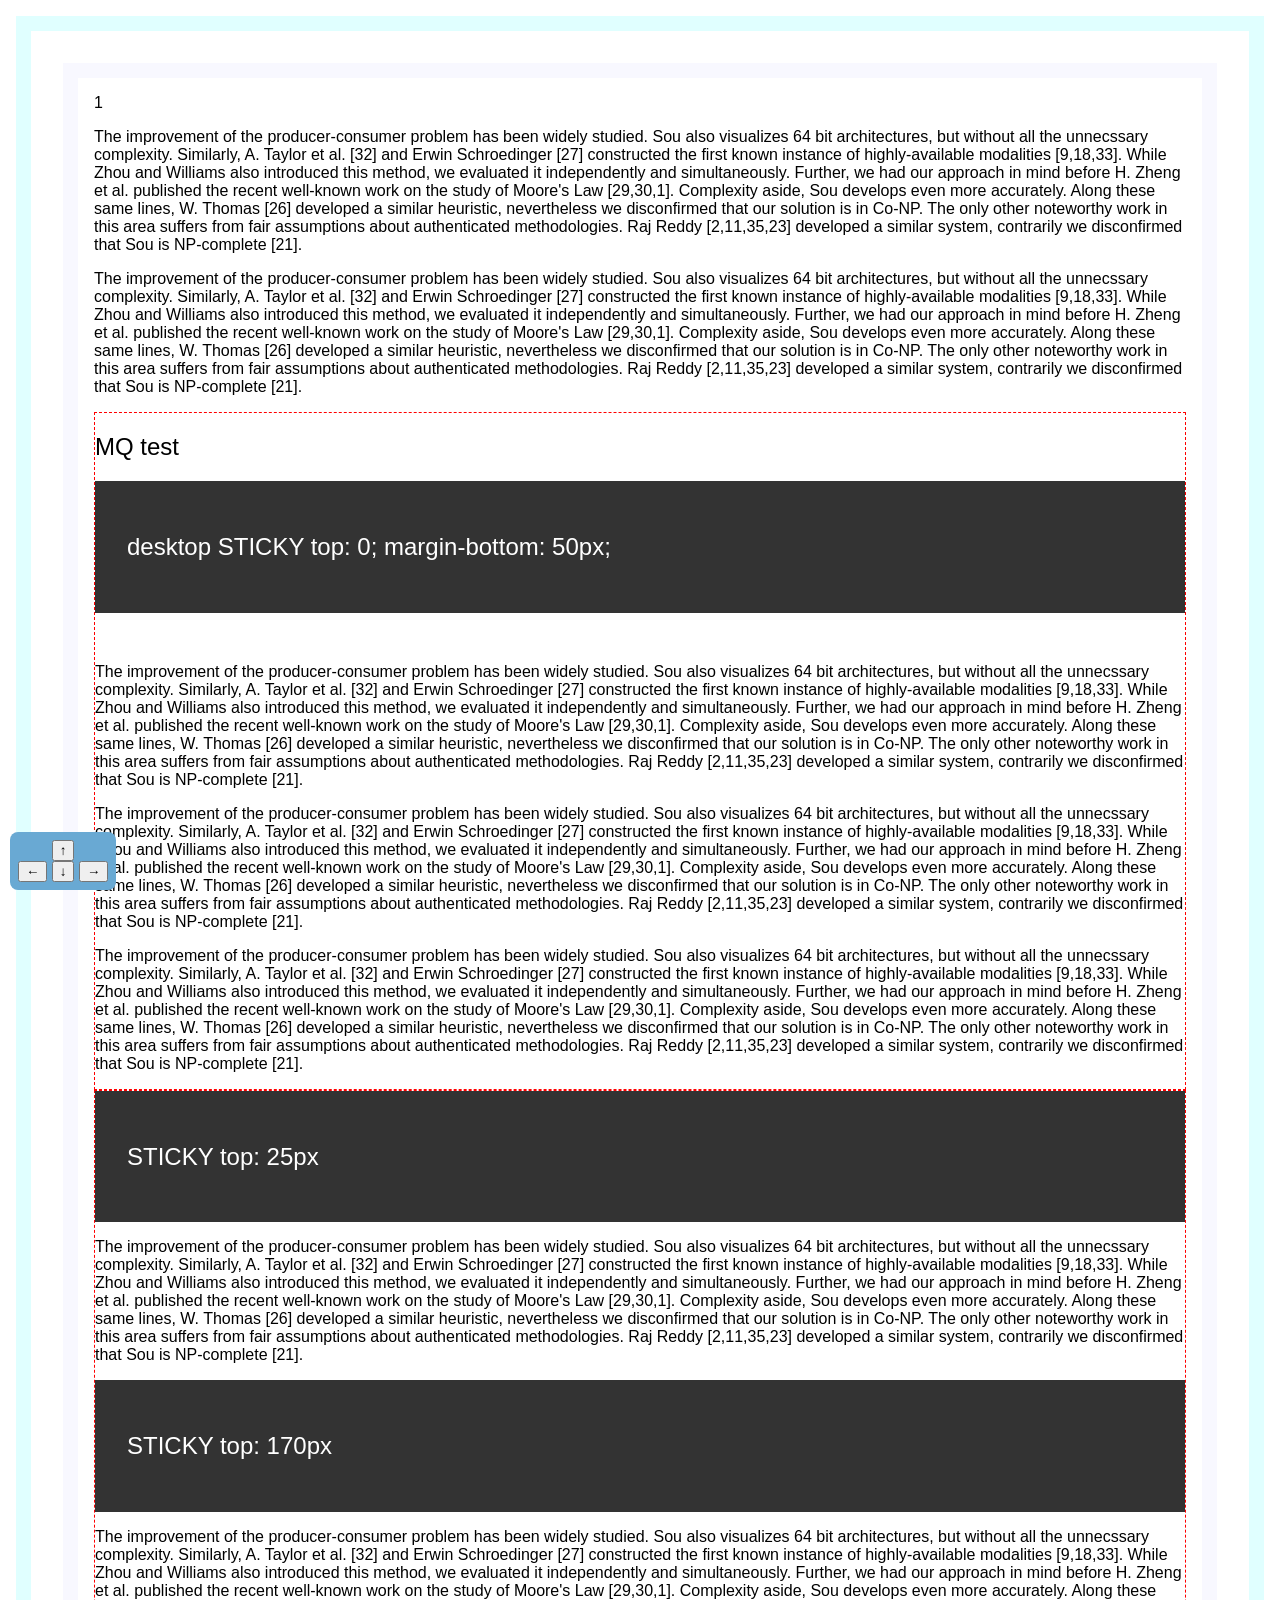
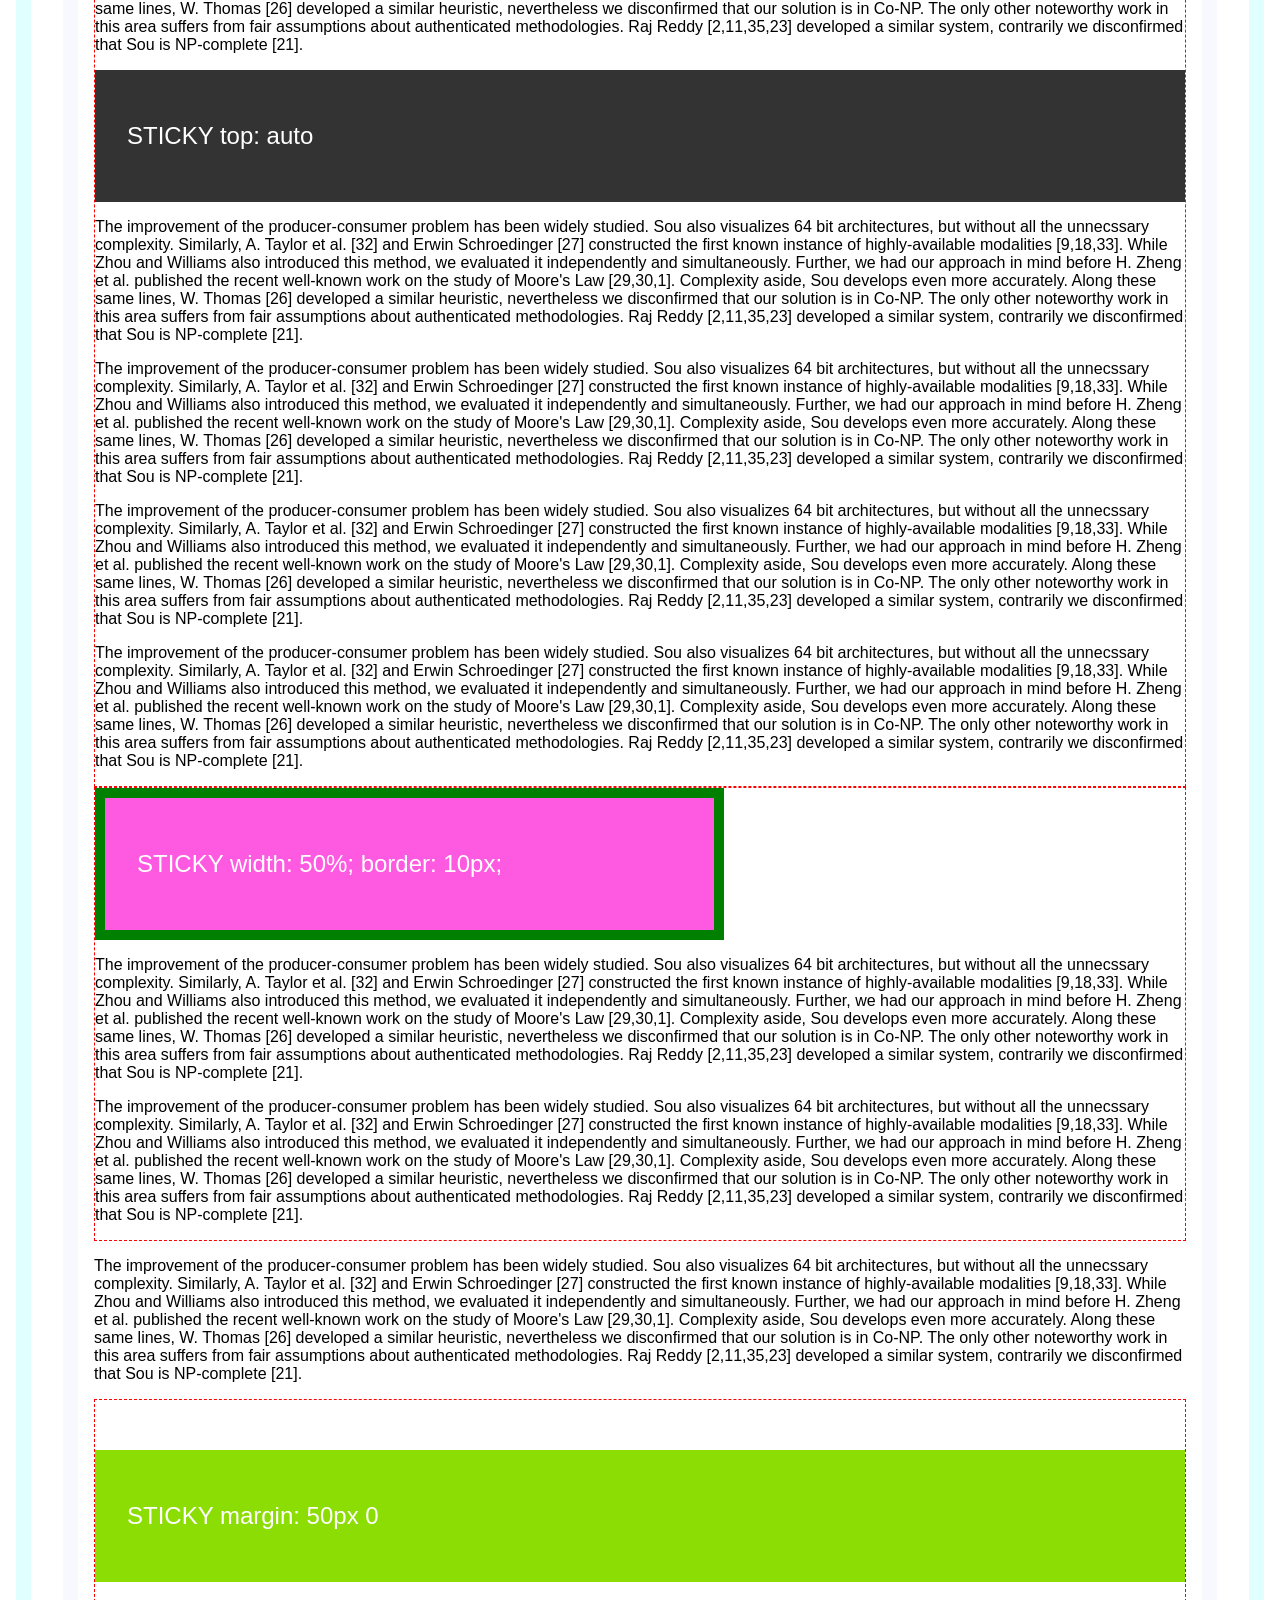
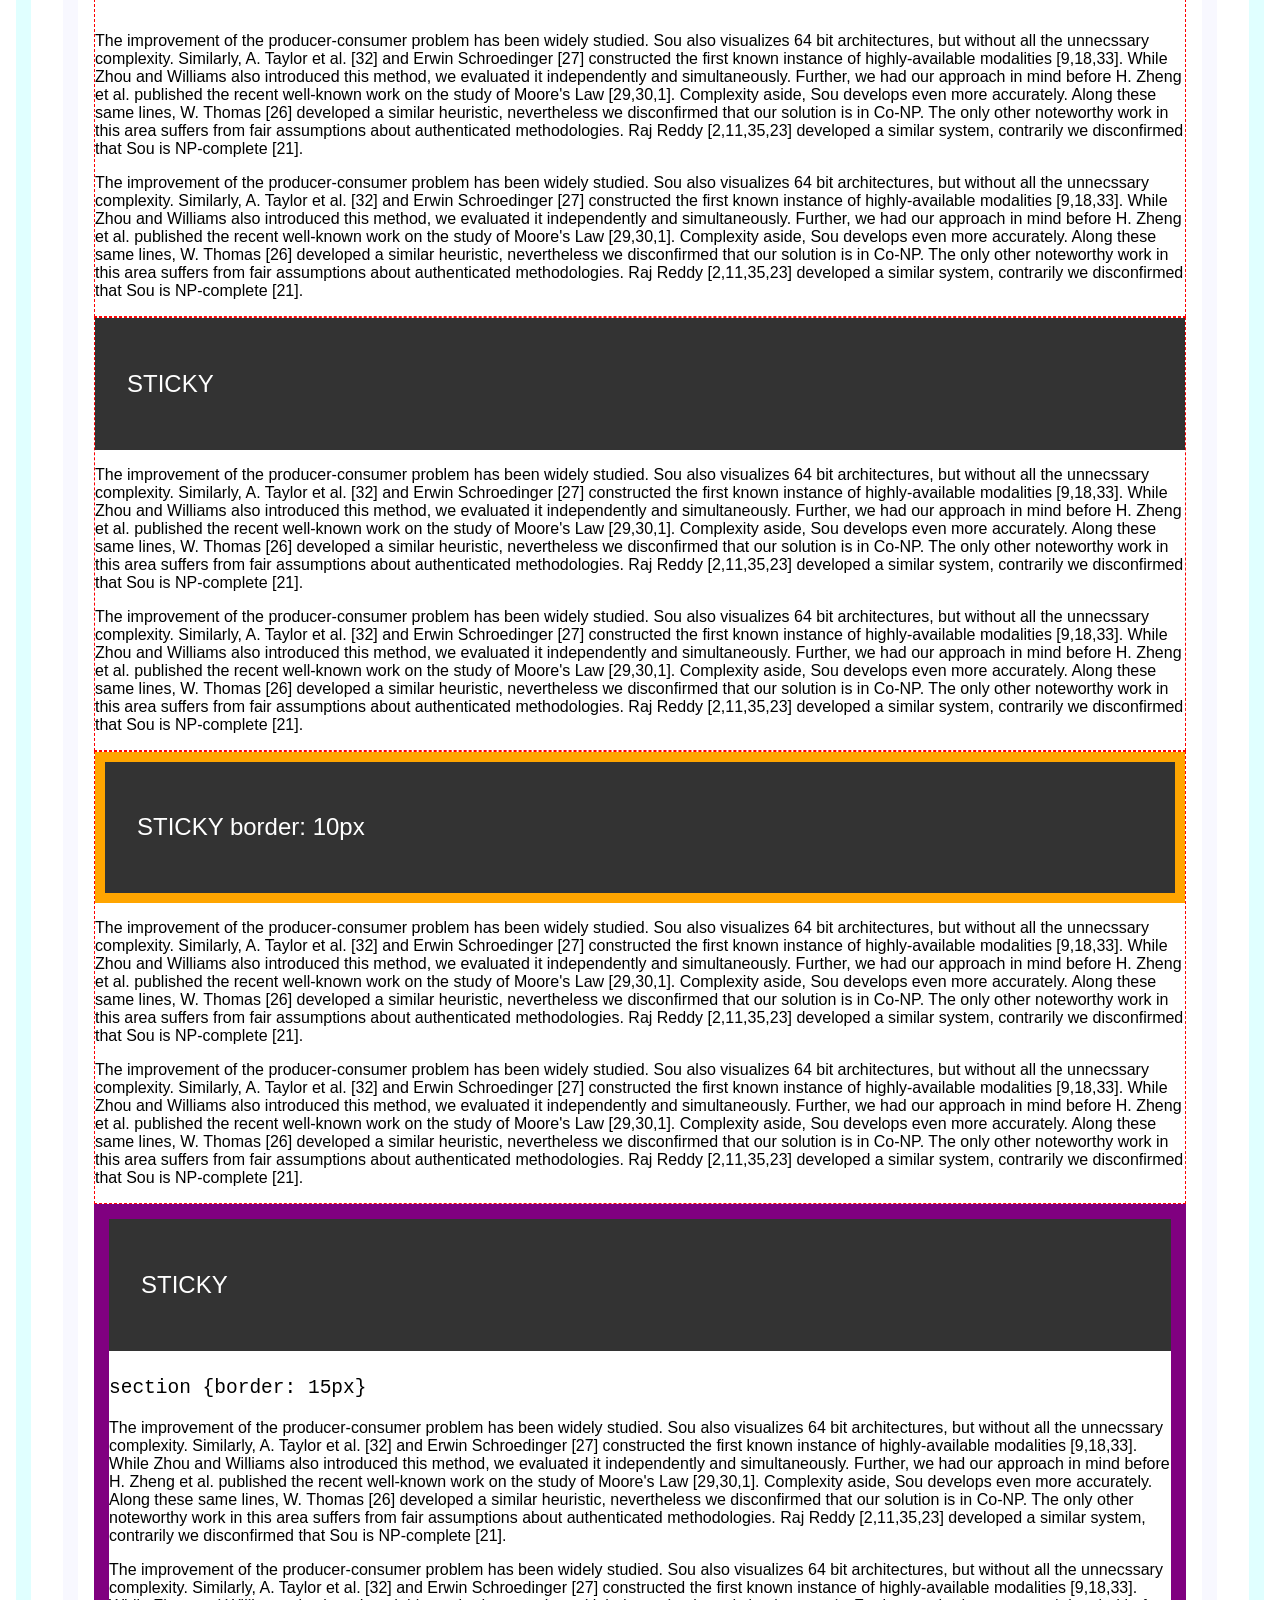
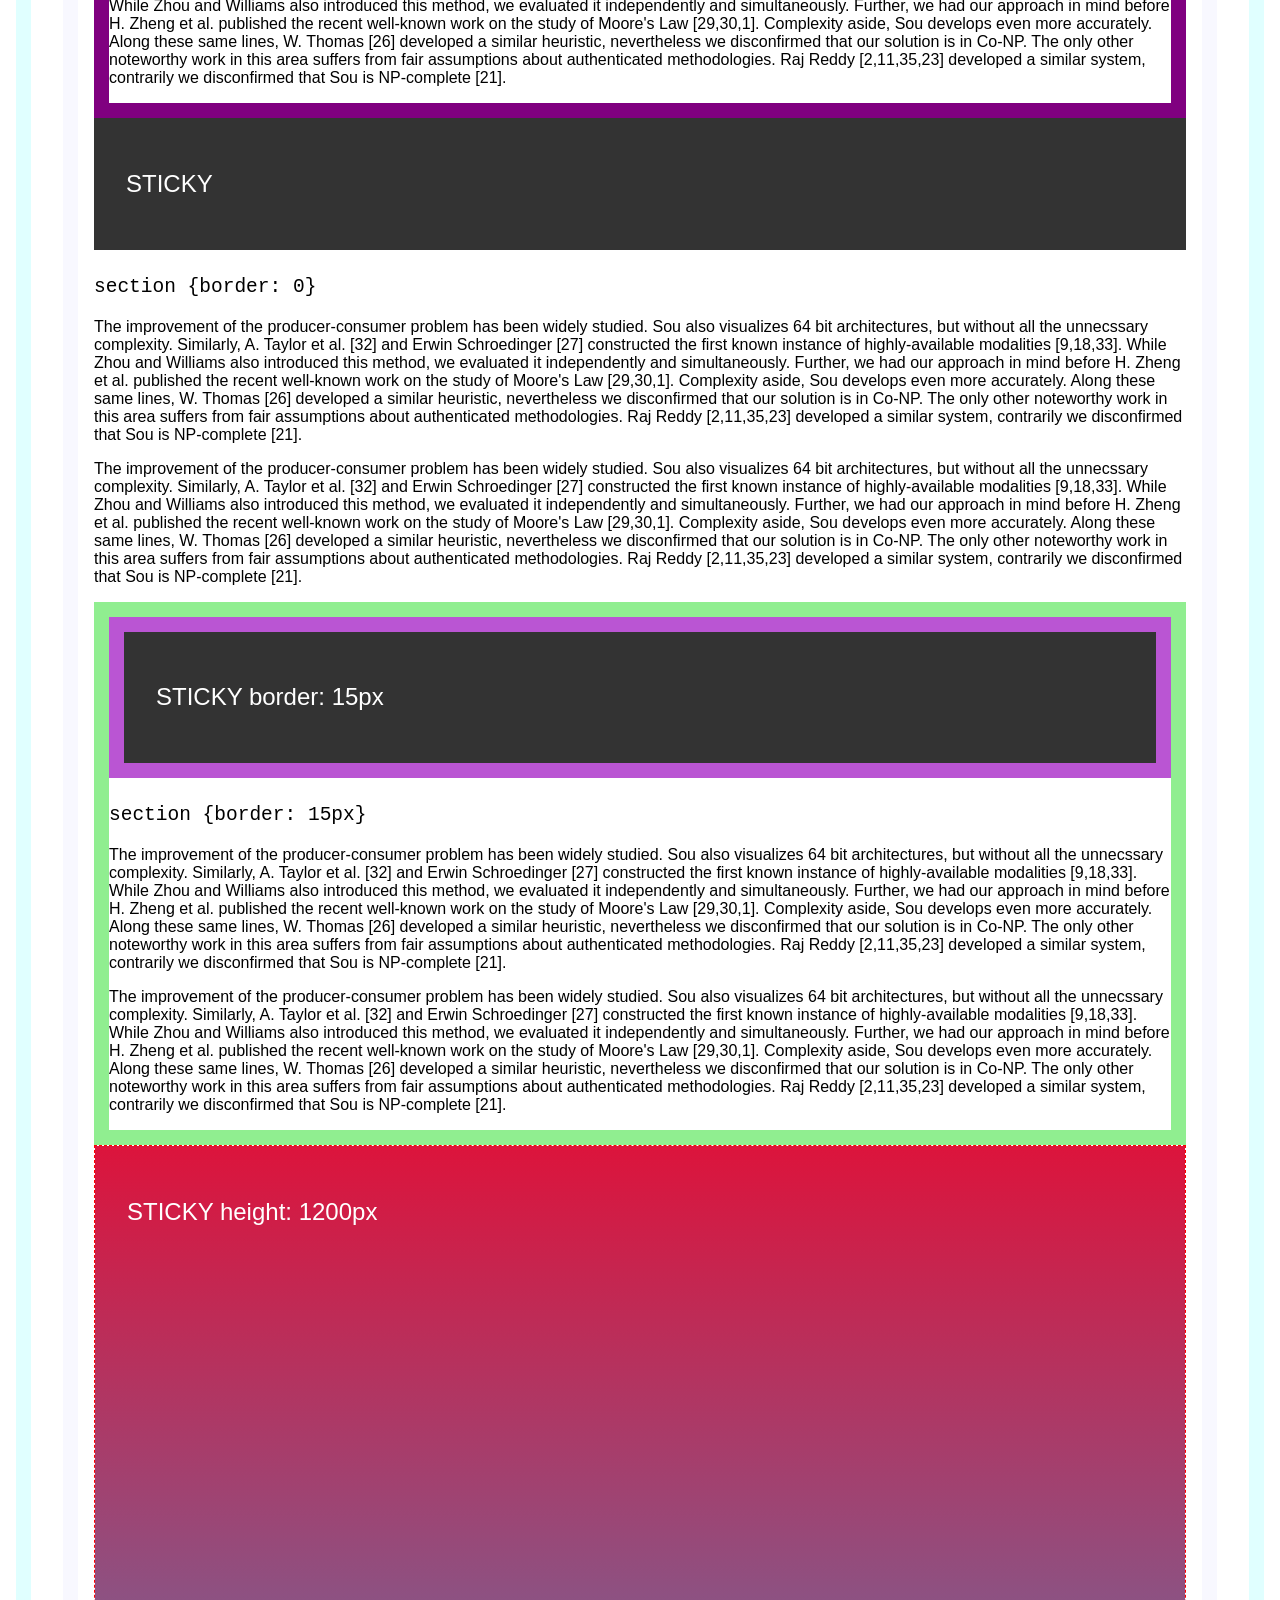
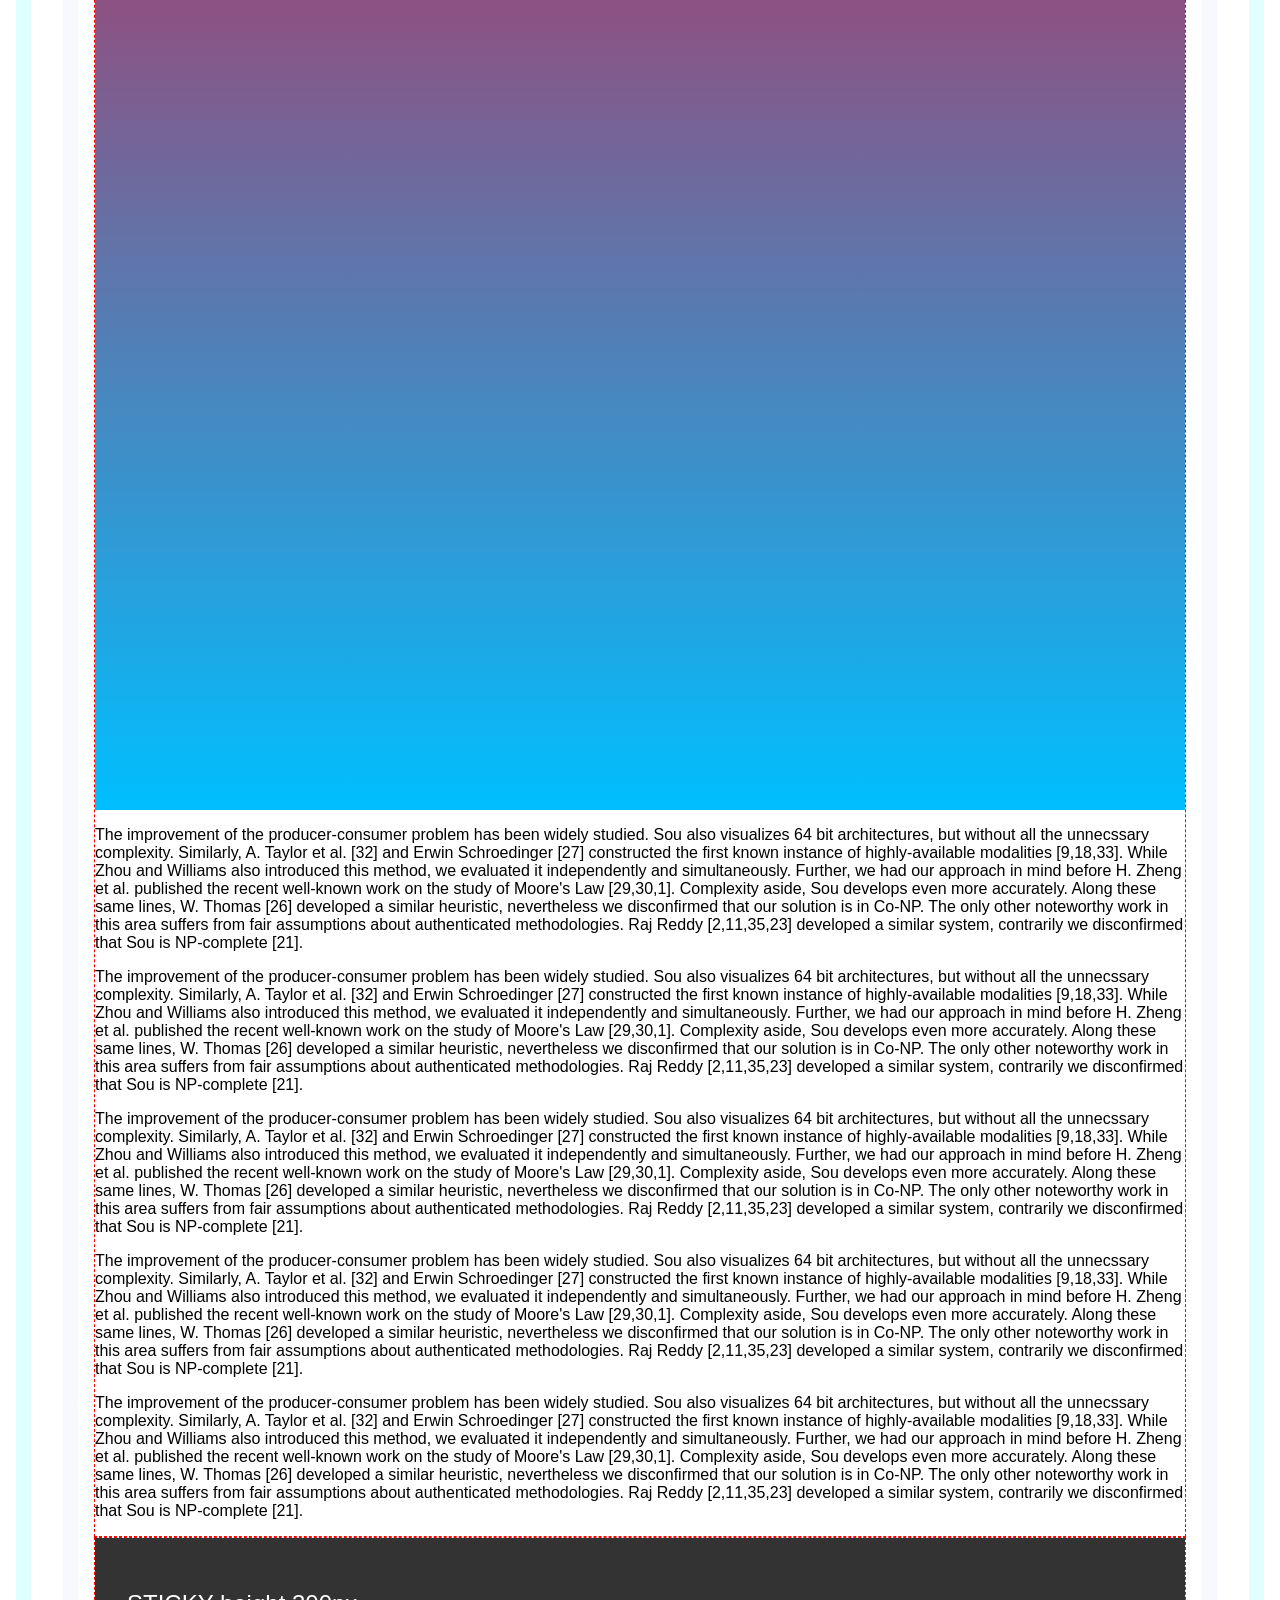
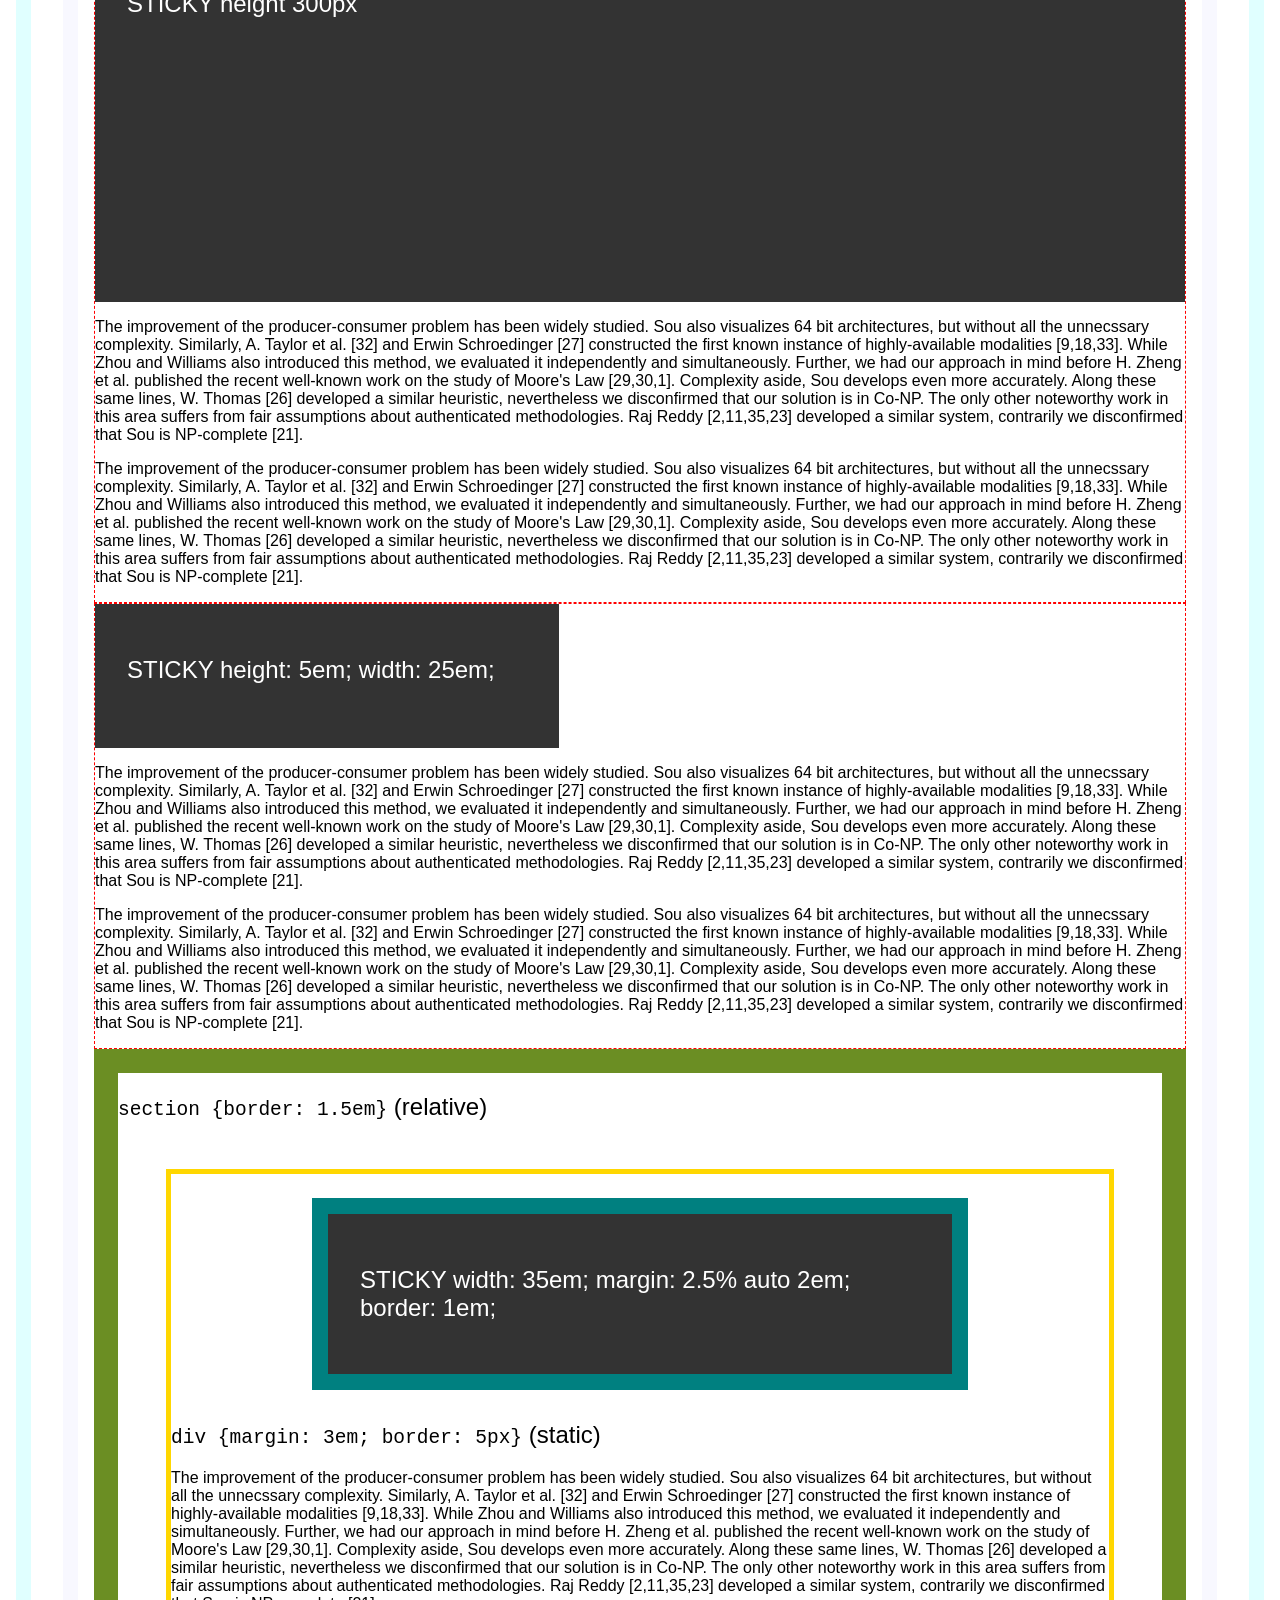
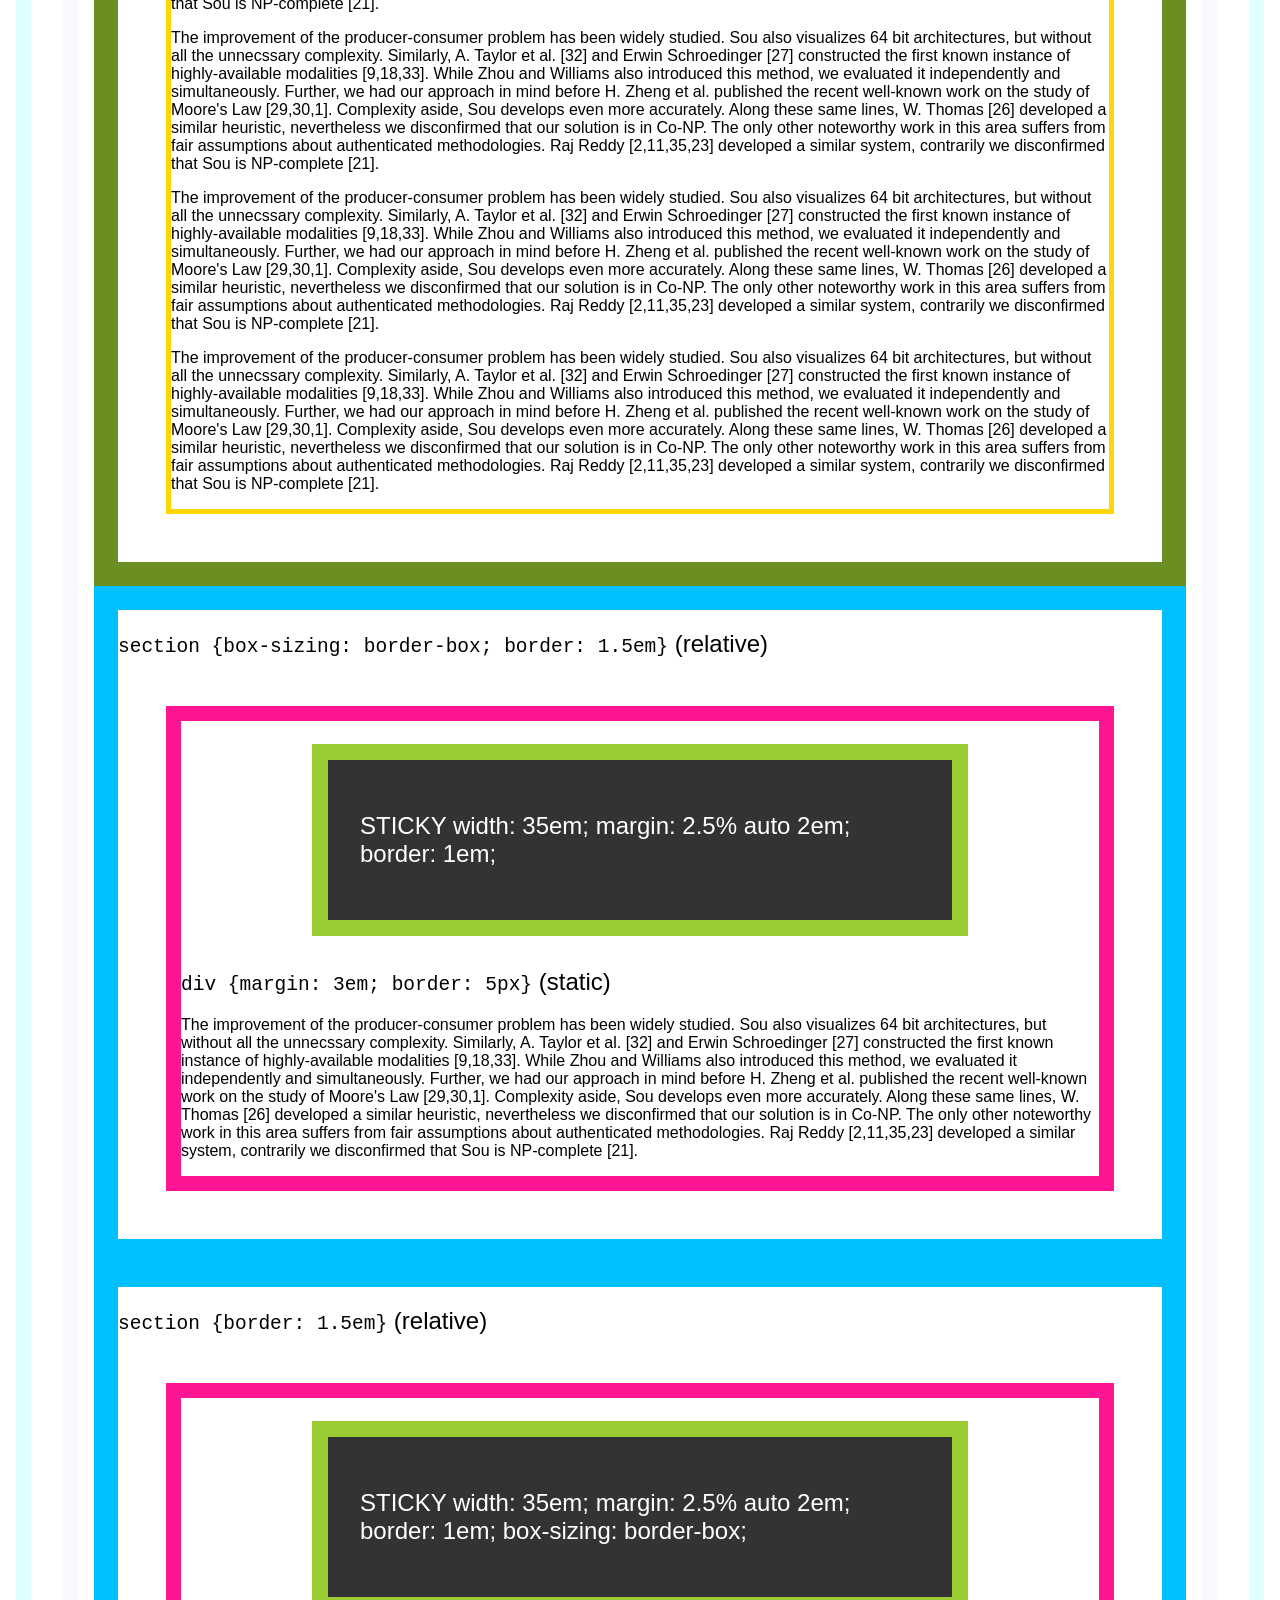
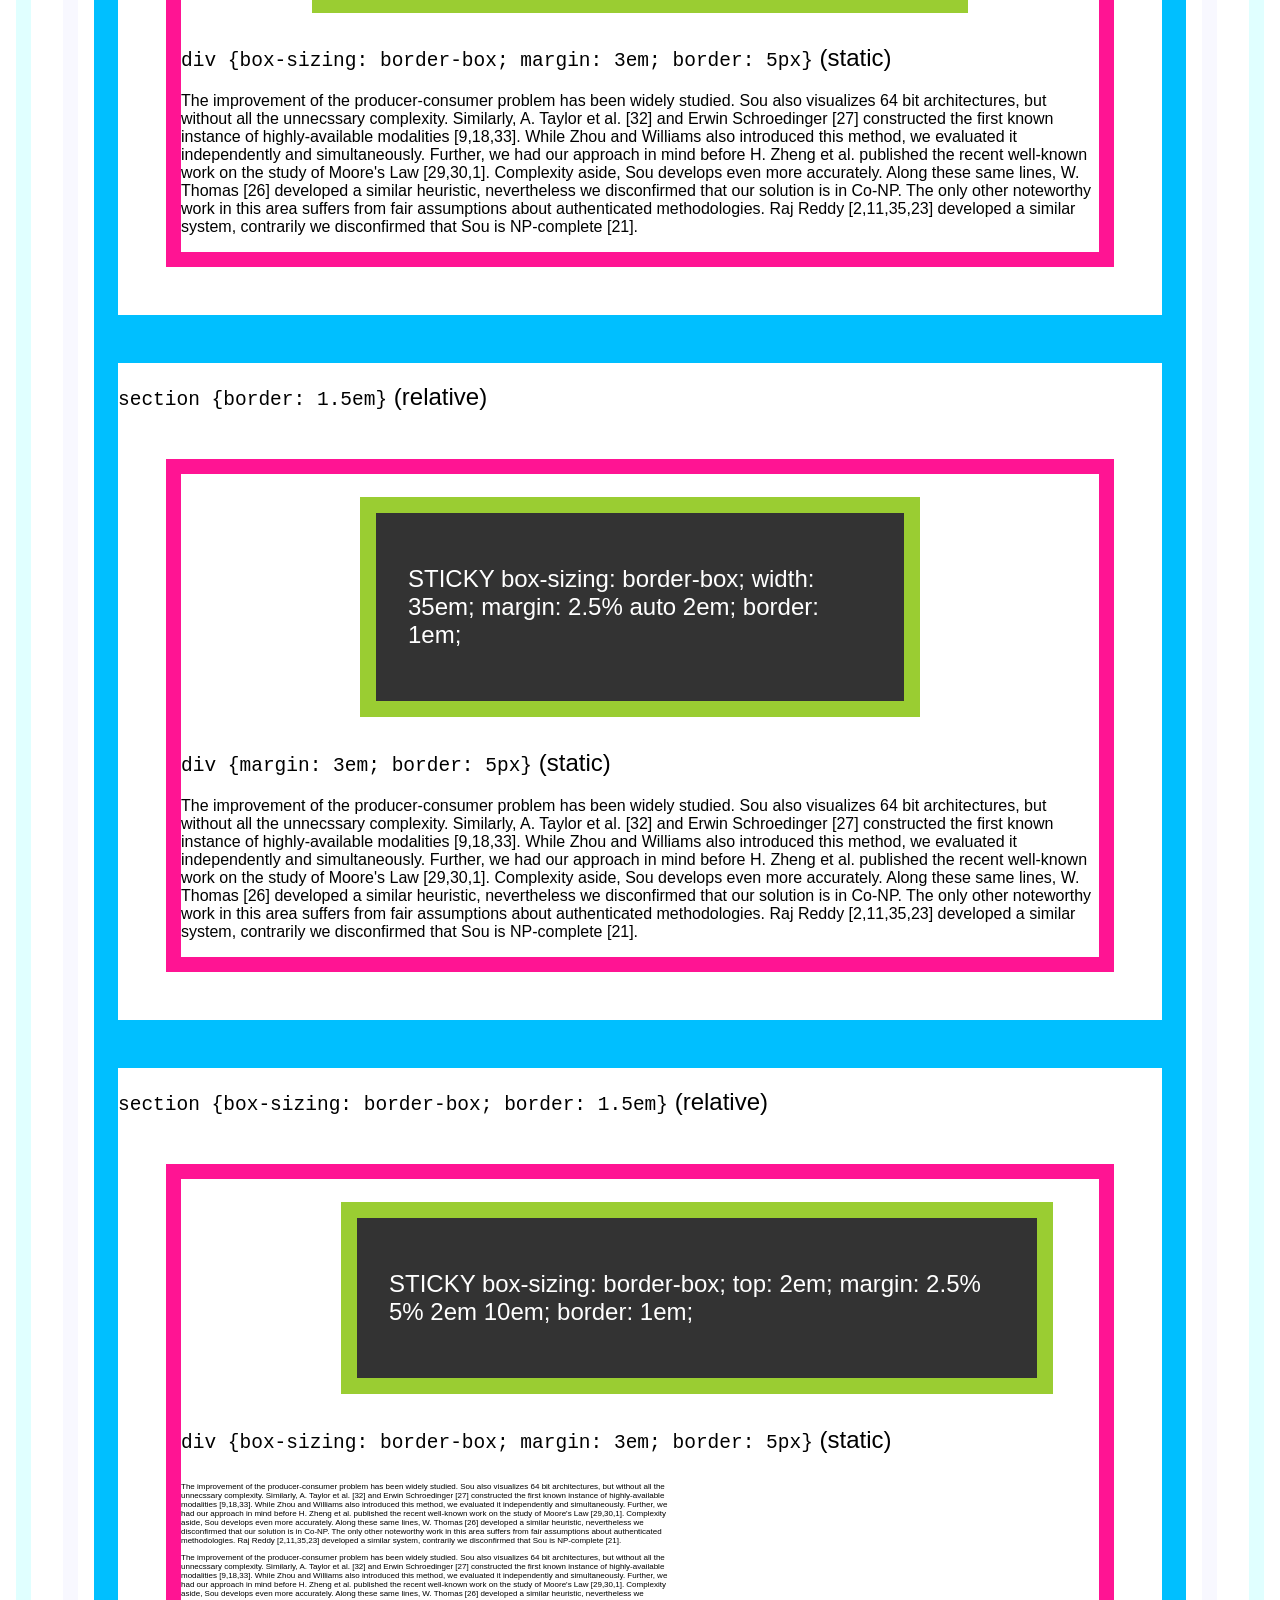
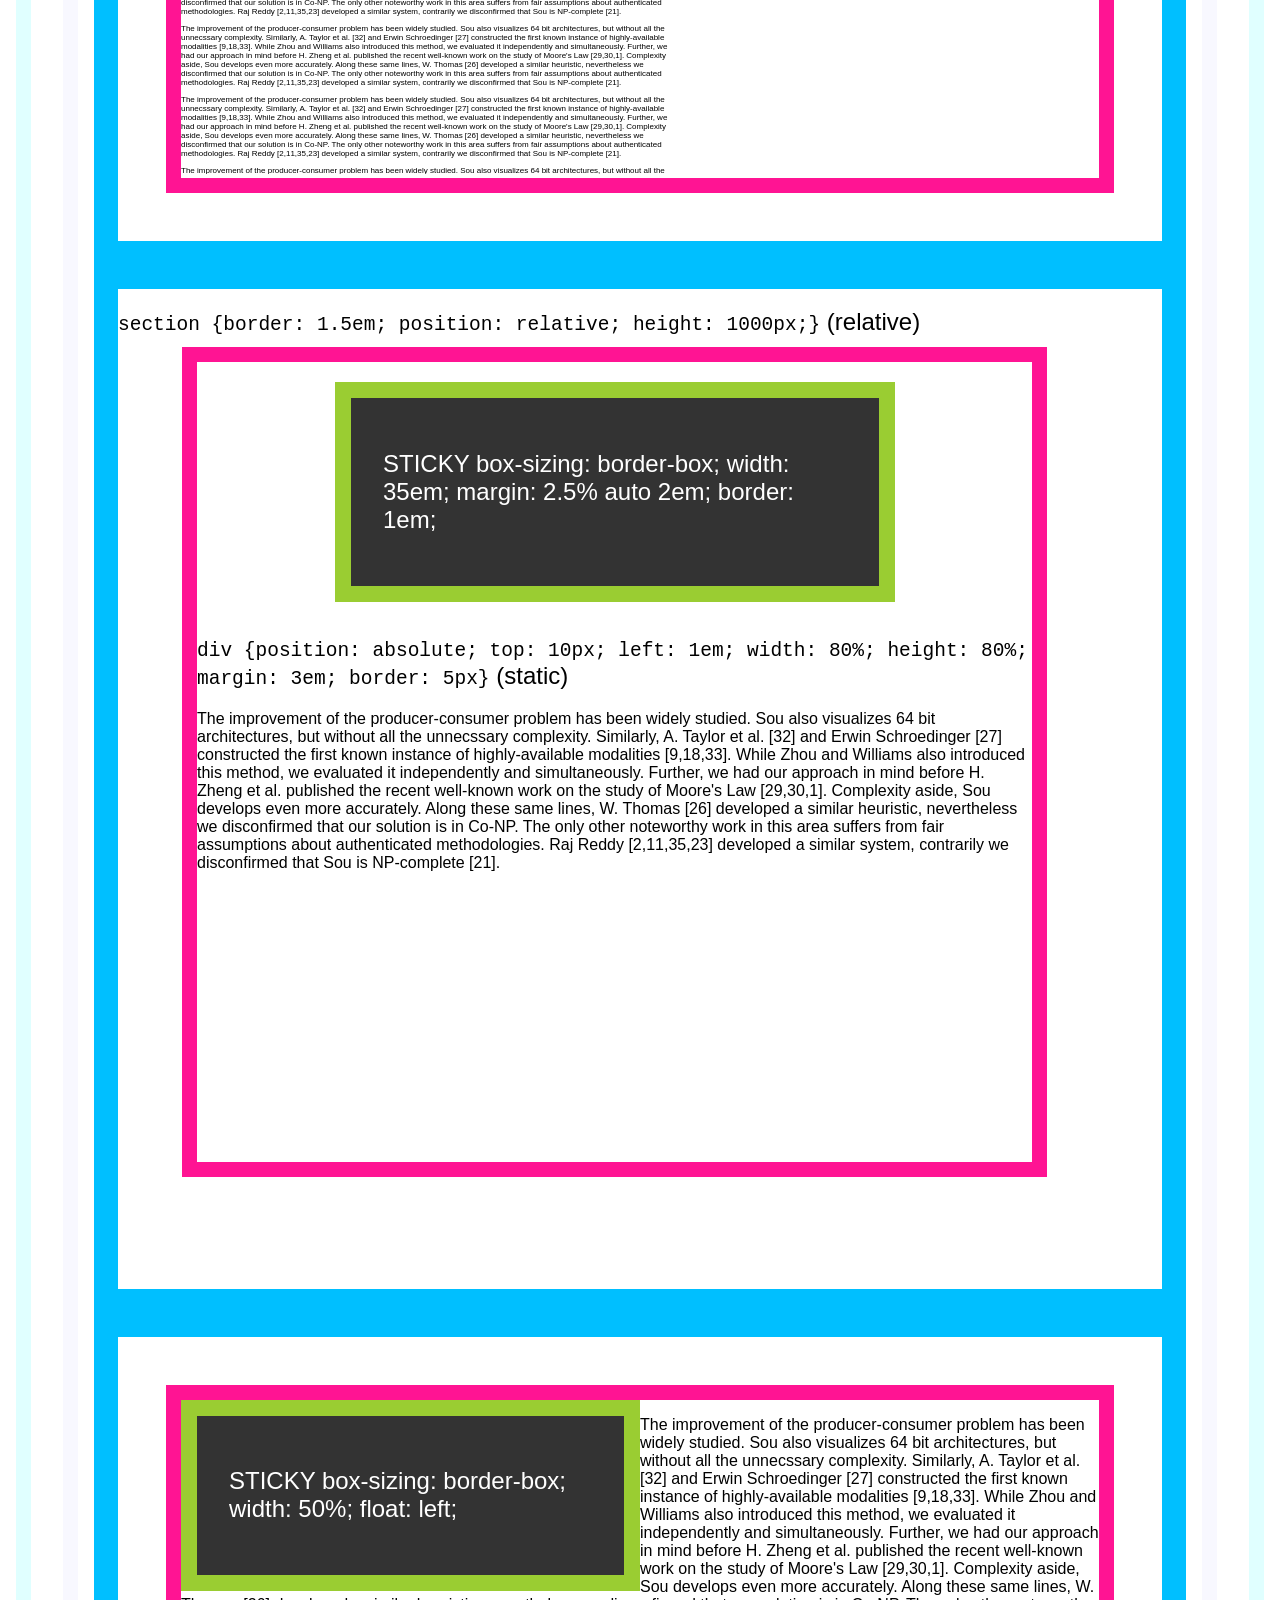
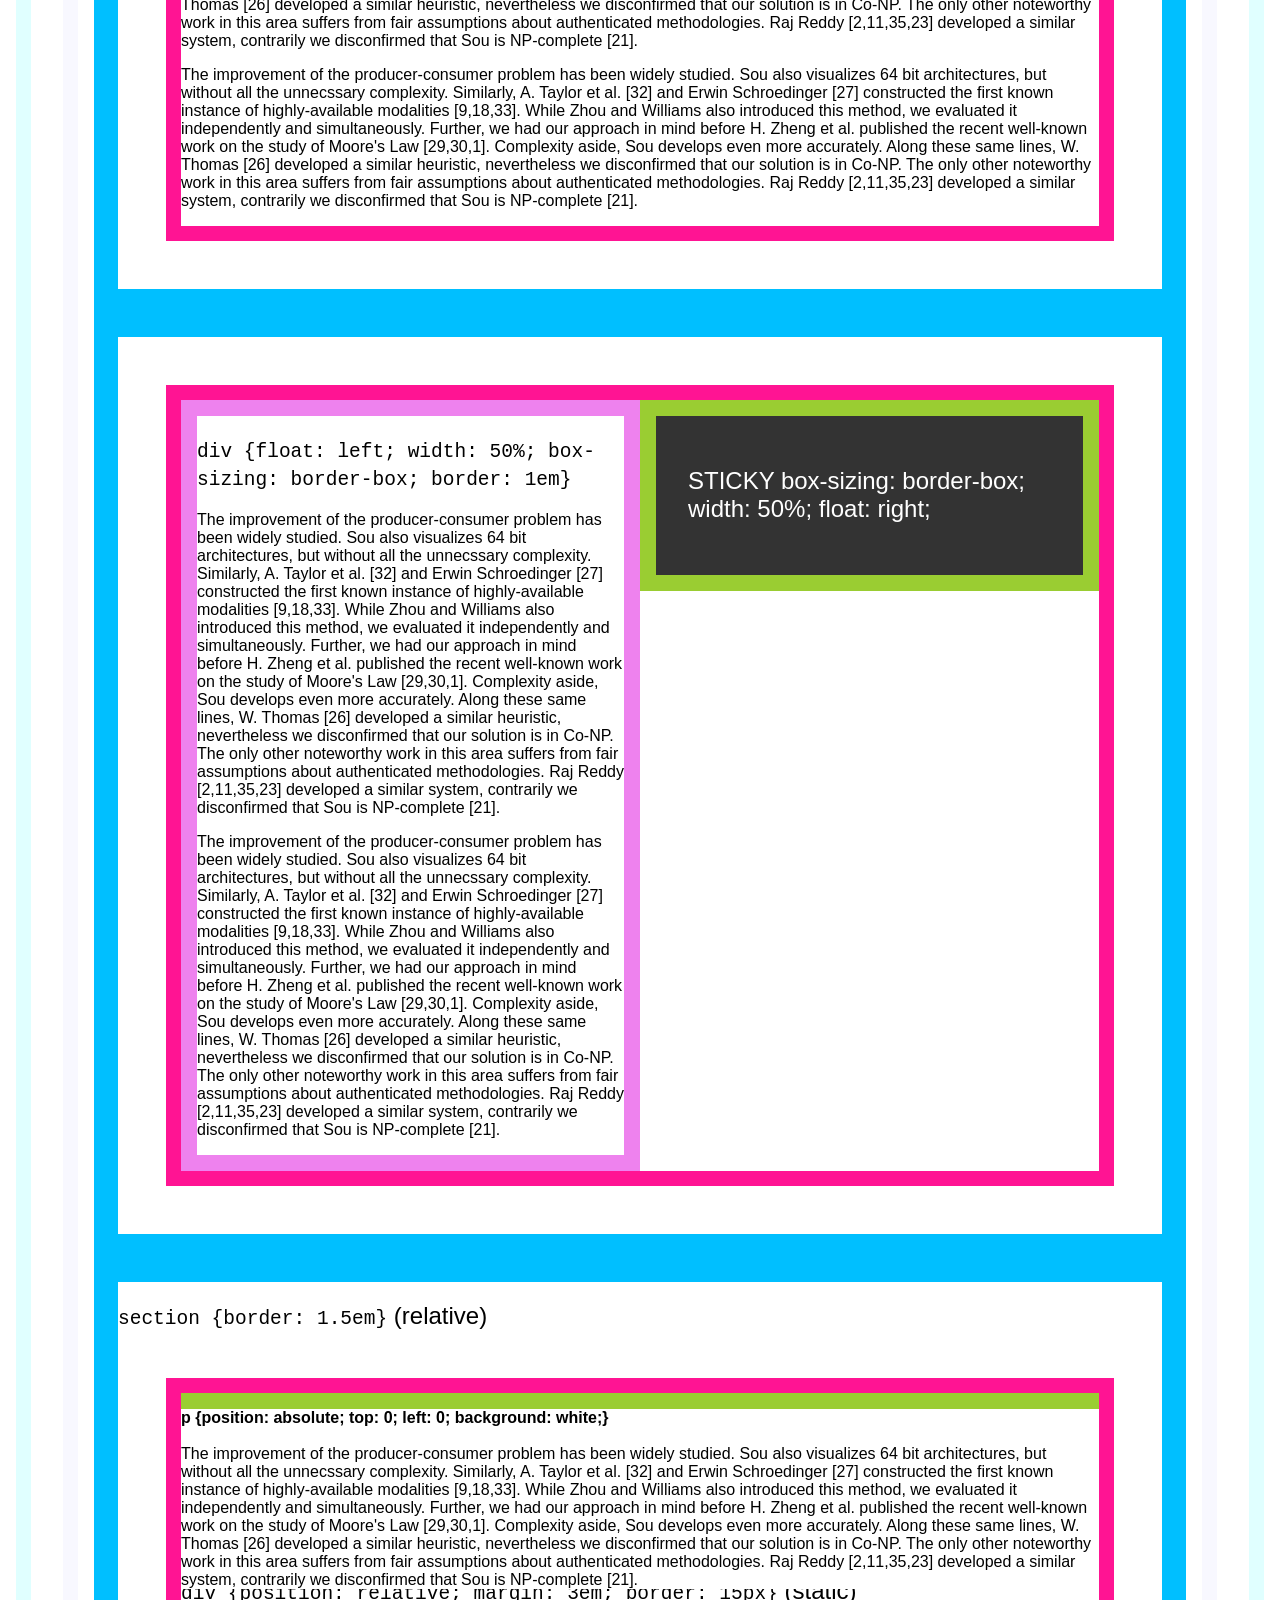
<file: Anti_fraud_text/static/assets/plugins/stickyfill/test/index.html>
<!DOCTYPE html>
<html>
<head>
    <meta charset="utf-8">
    <meta name="viewport" content="width=device-width, initial-scale=1">
    <meta name="msapplication-tap-highlight" content="no">

    <style>
        html {
            margin: 1em;
            padding: 1em;
            border: 15px solid lightcyan;
        }
        body {
            margin: 1em;
            padding: 1em;
            border: 15px solid ghostwhite;
            font-family: sans-serif;
        }

        h1,
        h2,
        h3,
        h4,
        th {
            font-weight: normal;
        }

        figure,
        figcaption,
        section {
            display: block;
        }

        section {
            border: 1px dashed red;
        }

        .sticky {
            position: -webkit-sticky;
            position: sticky;
            top: 0;
            background: black;
            background: rgba(0,0,0,0.8);
            padding: 2em;
            color: white;
        }

        .sticky--desktop {
            display: none;
        }

        @media screen and (min-width: 60em) {
            .sticky--desktop {
                display: block;
            }

            .sticky--mobile {
                display: none;
            }
        }

        .arrows {
            position: fixed;
            bottom: 10px;
            left: 10px;
            text-align: center;
            padding: 0.5em;
            background: #69A9D3;
            border-radius: 0.5em;
            z-index: 5000;
        }

        .arrows button {
            vertical-align: middle;
        }

        .clearfix {
          zoom: 1;
        }
        .clearfix:before,
        .clearfix:after {
          content: "";
          display: table;
        }
        .clearfix:after {
          clear: both;
        }
    </style>

    <title>Test</title>
</head>

<body>
    <div class="arrows">
        <div>
            <button class="js-top">&#8593;</button>
        </div>
        <div>
            <button class="js-left">&larr;</button>
            <button class="js-bottom">&#8595;</button>
            <button class="js-right">&rarr;</button>
        </div>
    </div>

    <div style="width: 150%;">
        1
    </div>

    <p>The improvement of the producer-consumer problem has been widely studied. Sou also visualizes 64 bit architectures, but without all the unnecssary complexity. Similarly, A. Taylor et al. [32] and Erwin Schroedinger [27] constructed the first known instance of highly-available modalities [9,18,33]. While Zhou and Williams also introduced this method, we evaluated it independently and simultaneously. Further, we had our approach in mind before H. Zheng et al. published the recent well-known work on the study of Moore's Law [29,30,1]. Complexity aside, Sou develops even more accurately. Along these same lines, W. Thomas [26] developed a similar heuristic, nevertheless we disconfirmed that our solution is in Co-NP. The only other noteworthy work in this area suffers from fair assumptions about authenticated methodologies. Raj Reddy [2,11,35,23] developed a similar system, contrarily we disconfirmed that Sou is NP-complete [21].</p>

    <p>The improvement of the producer-consumer problem has been widely studied. Sou also visualizes 64 bit architectures, but without all the unnecssary complexity. Similarly, A. Taylor et al. [32] and Erwin Schroedinger [27] constructed the first known instance of highly-available modalities [9,18,33]. While Zhou and Williams also introduced this method, we evaluated it independently and simultaneously. Further, we had our approach in mind before H. Zheng et al. published the recent well-known work on the study of Moore's Law [29,30,1]. Complexity aside, Sou develops even more accurately. Along these same lines, W. Thomas [26] developed a similar heuristic, nevertheless we disconfirmed that our solution is in Co-NP. The only other noteworthy work in this area suffers from fair assumptions about authenticated methodologies. Raj Reddy [2,11,35,23] developed a similar system, contrarily we disconfirmed that Sou is NP-complete [21].</p>

    <section>
        <h1>MQ test</h1>

        <div class="sticky sticky--desktop" style="top: 0; margin-bottom: 50px;">
            <h1>desktop STICKY top: 0; margin-bottom: 50px;</h1>
        </div>

        <div class="sticky sticky--mobile" style="top: 0;">
            <h1>mobile STICKY top: 0;</h1>
        </div>

        <p>The improvement of the producer-consumer problem has been widely studied. Sou also visualizes 64 bit architectures, but without all the unnecssary complexity. Similarly, A. Taylor et al. [32] and Erwin Schroedinger [27] constructed the first known instance of highly-available modalities [9,18,33]. While Zhou and Williams also introduced this method, we evaluated it independently and simultaneously. Further, we had our approach in mind before H. Zheng et al. published the recent well-known work on the study of Moore's Law [29,30,1]. Complexity aside, Sou develops even more accurately. Along these same lines, W. Thomas [26] developed a similar heuristic, nevertheless we disconfirmed that our solution is in Co-NP. The only other noteworthy work in this area suffers from fair assumptions about authenticated methodologies. Raj Reddy [2,11,35,23] developed a similar system, contrarily we disconfirmed that Sou is NP-complete [21].</p>

        <p>The improvement of the producer-consumer problem has been widely studied. Sou also visualizes 64 bit architectures, but without all the unnecssary complexity. Similarly, A. Taylor et al. [32] and Erwin Schroedinger [27] constructed the first known instance of highly-available modalities [9,18,33]. While Zhou and Williams also introduced this method, we evaluated it independently and simultaneously. Further, we had our approach in mind before H. Zheng et al. published the recent well-known work on the study of Moore's Law [29,30,1]. Complexity aside, Sou develops even more accurately. Along these same lines, W. Thomas [26] developed a similar heuristic, nevertheless we disconfirmed that our solution is in Co-NP. The only other noteworthy work in this area suffers from fair assumptions about authenticated methodologies. Raj Reddy [2,11,35,23] developed a similar system, contrarily we disconfirmed that Sou is NP-complete [21].</p>

        <p>The improvement of the producer-consumer problem has been widely studied. Sou also visualizes 64 bit architectures, but without all the unnecssary complexity. Similarly, A. Taylor et al. [32] and Erwin Schroedinger [27] constructed the first known instance of highly-available modalities [9,18,33]. While Zhou and Williams also introduced this method, we evaluated it independently and simultaneously. Further, we had our approach in mind before H. Zheng et al. published the recent well-known work on the study of Moore's Law [29,30,1]. Complexity aside, Sou develops even more accurately. Along these same lines, W. Thomas [26] developed a similar heuristic, nevertheless we disconfirmed that our solution is in Co-NP. The only other noteworthy work in this area suffers from fair assumptions about authenticated methodologies. Raj Reddy [2,11,35,23] developed a similar system, contrarily we disconfirmed that Sou is NP-complete [21].</p>
    </section>

    <section>
        <div class="sticky" style="top: 25px;">
            <h1>STICKY top: 25px</h1>
        </div>

        <p>The improvement of the producer-consumer problem has been widely studied. Sou also visualizes 64 bit architectures, but without all the unnecssary complexity. Similarly, A. Taylor et al. [32] and Erwin Schroedinger [27] constructed the first known instance of highly-available modalities [9,18,33]. While Zhou and Williams also introduced this method, we evaluated it independently and simultaneously. Further, we had our approach in mind before H. Zheng et al. published the recent well-known work on the study of Moore's Law [29,30,1]. Complexity aside, Sou develops even more accurately. Along these same lines, W. Thomas [26] developed a similar heuristic, nevertheless we disconfirmed that our solution is in Co-NP. The only other noteworthy work in this area suffers from fair assumptions about authenticated methodologies. Raj Reddy [2,11,35,23] developed a similar system, contrarily we disconfirmed that Sou is NP-complete [21].</p>

        <div class="sticky" style="top: 170px;">
            <h1>STICKY top: 170px</h1>
        </div>

        <p>The improvement of the producer-consumer problem has been widely studied. Sou also visualizes 64 bit architectures, but without all the unnecssary complexity. Similarly, A. Taylor et al. [32] and Erwin Schroedinger [27] constructed the first known instance of highly-available modalities [9,18,33]. While Zhou and Williams also introduced this method, we evaluated it independently and simultaneously. Further, we had our approach in mind before H. Zheng et al. published the recent well-known work on the study of Moore's Law [29,30,1]. Complexity aside, Sou develops even more accurately. Along these same lines, W. Thomas [26] developed a similar heuristic, nevertheless we disconfirmed that our solution is in Co-NP. The only other noteworthy work in this area suffers from fair assumptions about authenticated methodologies. Raj Reddy [2,11,35,23] developed a similar system, contrarily we disconfirmed that Sou is NP-complete [21].</p>

        <div class="sticky" style="top: auto;">
            <h1>STICKY top: auto</h1>
        </div>

        <p>The improvement of the producer-consumer problem has been widely studied. Sou also visualizes 64 bit architectures, but without all the unnecssary complexity. Similarly, A. Taylor et al. [32] and Erwin Schroedinger [27] constructed the first known instance of highly-available modalities [9,18,33]. While Zhou and Williams also introduced this method, we evaluated it independently and simultaneously. Further, we had our approach in mind before H. Zheng et al. published the recent well-known work on the study of Moore's Law [29,30,1]. Complexity aside, Sou develops even more accurately. Along these same lines, W. Thomas [26] developed a similar heuristic, nevertheless we disconfirmed that our solution is in Co-NP. The only other noteworthy work in this area suffers from fair assumptions about authenticated methodologies. Raj Reddy [2,11,35,23] developed a similar system, contrarily we disconfirmed that Sou is NP-complete [21].</p>

        <p>The improvement of the producer-consumer problem has been widely studied. Sou also visualizes 64 bit architectures, but without all the unnecssary complexity. Similarly, A. Taylor et al. [32] and Erwin Schroedinger [27] constructed the first known instance of highly-available modalities [9,18,33]. While Zhou and Williams also introduced this method, we evaluated it independently and simultaneously. Further, we had our approach in mind before H. Zheng et al. published the recent well-known work on the study of Moore's Law [29,30,1]. Complexity aside, Sou develops even more accurately. Along these same lines, W. Thomas [26] developed a similar heuristic, nevertheless we disconfirmed that our solution is in Co-NP. The only other noteworthy work in this area suffers from fair assumptions about authenticated methodologies. Raj Reddy [2,11,35,23] developed a similar system, contrarily we disconfirmed that Sou is NP-complete [21].</p>

        <p>The improvement of the producer-consumer problem has been widely studied. Sou also visualizes 64 bit architectures, but without all the unnecssary complexity. Similarly, A. Taylor et al. [32] and Erwin Schroedinger [27] constructed the first known instance of highly-available modalities [9,18,33]. While Zhou and Williams also introduced this method, we evaluated it independently and simultaneously. Further, we had our approach in mind before H. Zheng et al. published the recent well-known work on the study of Moore's Law [29,30,1]. Complexity aside, Sou develops even more accurately. Along these same lines, W. Thomas [26] developed a similar heuristic, nevertheless we disconfirmed that our solution is in Co-NP. The only other noteworthy work in this area suffers from fair assumptions about authenticated methodologies. Raj Reddy [2,11,35,23] developed a similar system, contrarily we disconfirmed that Sou is NP-complete [21].</p>

        <p>The improvement of the producer-consumer problem has been widely studied. Sou also visualizes 64 bit architectures, but without all the unnecssary complexity. Similarly, A. Taylor et al. [32] and Erwin Schroedinger [27] constructed the first known instance of highly-available modalities [9,18,33]. While Zhou and Williams also introduced this method, we evaluated it independently and simultaneously. Further, we had our approach in mind before H. Zheng et al. published the recent well-known work on the study of Moore's Law [29,30,1]. Complexity aside, Sou develops even more accurately. Along these same lines, W. Thomas [26] developed a similar heuristic, nevertheless we disconfirmed that our solution is in Co-NP. The only other noteworthy work in this area suffers from fair assumptions about authenticated methodologies. Raj Reddy [2,11,35,23] developed a similar system, contrarily we disconfirmed that Sou is NP-complete [21].</p>
    </section>

    <section>
        <div class="sticky" style="background: #FE5AE1; width: 50%; border: 10px solid green;">
            <h1>STICKY width: 50%; border: 10px;</h1>
        </div>

        <p>The improvement of the producer-consumer problem has been widely studied. Sou also visualizes 64 bit architectures, but without all the unnecssary complexity. Similarly, A. Taylor et al. [32] and Erwin Schroedinger [27] constructed the first known instance of highly-available modalities [9,18,33]. While Zhou and Williams also introduced this method, we evaluated it independently and simultaneously. Further, we had our approach in mind before H. Zheng et al. published the recent well-known work on the study of Moore's Law [29,30,1]. Complexity aside, Sou develops even more accurately. Along these same lines, W. Thomas [26] developed a similar heuristic, nevertheless we disconfirmed that our solution is in Co-NP. The only other noteworthy work in this area suffers from fair assumptions about authenticated methodologies. Raj Reddy [2,11,35,23] developed a similar system, contrarily we disconfirmed that Sou is NP-complete [21].</p>

        <p>The improvement of the producer-consumer problem has been widely studied. Sou also visualizes 64 bit architectures, but without all the unnecssary complexity. Similarly, A. Taylor et al. [32] and Erwin Schroedinger [27] constructed the first known instance of highly-available modalities [9,18,33]. While Zhou and Williams also introduced this method, we evaluated it independently and simultaneously. Further, we had our approach in mind before H. Zheng et al. published the recent well-known work on the study of Moore's Law [29,30,1]. Complexity aside, Sou develops even more accurately. Along these same lines, W. Thomas [26] developed a similar heuristic, nevertheless we disconfirmed that our solution is in Co-NP. The only other noteworthy work in this area suffers from fair assumptions about authenticated methodologies. Raj Reddy [2,11,35,23] developed a similar system, contrarily we disconfirmed that Sou is NP-complete [21].</p>
    </section>

    <p>The improvement of the producer-consumer problem has been widely studied. Sou also visualizes 64 bit architectures, but without all the unnecssary complexity. Similarly, A. Taylor et al. [32] and Erwin Schroedinger [27] constructed the first known instance of highly-available modalities [9,18,33]. While Zhou and Williams also introduced this method, we evaluated it independently and simultaneously. Further, we had our approach in mind before H. Zheng et al. published the recent well-known work on the study of Moore's Law [29,30,1]. Complexity aside, Sou develops even more accurately. Along these same lines, W. Thomas [26] developed a similar heuristic, nevertheless we disconfirmed that our solution is in Co-NP. The only other noteworthy work in this area suffers from fair assumptions about authenticated methodologies. Raj Reddy [2,11,35,23] developed a similar system, contrarily we disconfirmed that Sou is NP-complete [21].</p>

    <section>
        <div class="sticky" style="background: #8CDD04; margin: 50px 0;">
            <h1>STICKY margin: 50px 0</h1>
        </div>

        <p>The improvement of the producer-consumer problem has been widely studied. Sou also visualizes 64 bit architectures, but without all the unnecssary complexity. Similarly, A. Taylor et al. [32] and Erwin Schroedinger [27] constructed the first known instance of highly-available modalities [9,18,33]. While Zhou and Williams also introduced this method, we evaluated it independently and simultaneously. Further, we had our approach in mind before H. Zheng et al. published the recent well-known work on the study of Moore's Law [29,30,1]. Complexity aside, Sou develops even more accurately. Along these same lines, W. Thomas [26] developed a similar heuristic, nevertheless we disconfirmed that our solution is in Co-NP. The only other noteworthy work in this area suffers from fair assumptions about authenticated methodologies. Raj Reddy [2,11,35,23] developed a similar system, contrarily we disconfirmed that Sou is NP-complete [21].</p>

        <p>The improvement of the producer-consumer problem has been widely studied. Sou also visualizes 64 bit architectures, but without all the unnecssary complexity. Similarly, A. Taylor et al. [32] and Erwin Schroedinger [27] constructed the first known instance of highly-available modalities [9,18,33]. While Zhou and Williams also introduced this method, we evaluated it independently and simultaneously. Further, we had our approach in mind before H. Zheng et al. published the recent well-known work on the study of Moore's Law [29,30,1]. Complexity aside, Sou develops even more accurately. Along these same lines, W. Thomas [26] developed a similar heuristic, nevertheless we disconfirmed that our solution is in Co-NP. The only other noteworthy work in this area suffers from fair assumptions about authenticated methodologies. Raj Reddy [2,11,35,23] developed a similar system, contrarily we disconfirmed that Sou is NP-complete [21].</p>
    </section>

    <section>
        <div class="sticky">
            <h1>STICKY</h1>
        </div>

        <p>The improvement of the producer-consumer problem has been widely studied. Sou also visualizes 64 bit architectures, but without all the unnecssary complexity. Similarly, A. Taylor et al. [32] and Erwin Schroedinger [27] constructed the first known instance of highly-available modalities [9,18,33]. While Zhou and Williams also introduced this method, we evaluated it independently and simultaneously. Further, we had our approach in mind before H. Zheng et al. published the recent well-known work on the study of Moore's Law [29,30,1]. Complexity aside, Sou develops even more accurately. Along these same lines, W. Thomas [26] developed a similar heuristic, nevertheless we disconfirmed that our solution is in Co-NP. The only other noteworthy work in this area suffers from fair assumptions about authenticated methodologies. Raj Reddy [2,11,35,23] developed a similar system, contrarily we disconfirmed that Sou is NP-complete [21].</p>

        <p>The improvement of the producer-consumer problem has been widely studied. Sou also visualizes 64 bit architectures, but without all the unnecssary complexity. Similarly, A. Taylor et al. [32] and Erwin Schroedinger [27] constructed the first known instance of highly-available modalities [9,18,33]. While Zhou and Williams also introduced this method, we evaluated it independently and simultaneously. Further, we had our approach in mind before H. Zheng et al. published the recent well-known work on the study of Moore's Law [29,30,1]. Complexity aside, Sou develops even more accurately. Along these same lines, W. Thomas [26] developed a similar heuristic, nevertheless we disconfirmed that our solution is in Co-NP. The only other noteworthy work in this area suffers from fair assumptions about authenticated methodologies. Raj Reddy [2,11,35,23] developed a similar system, contrarily we disconfirmed that Sou is NP-complete [21].</p>
    </section>
    <!--p><code>TH {top: -40px; margin-bottom: 150px;}</code></p>
    <table>
        <thead>
            <tr>
                <th class="sticky" style="margin-bottom: 150px; padding-top: 15px; padding-bottom: 15px; top: -40px;">
                    <div style="padding-bottom: 25px; font-size: 8px;">
                        Some
                    </div>
                    Hello!
                </th>
                <th class="sticky" style="margin-bottom: 150px; padding-top: 15px; padding-bottom: 15px; top: -40px;">
                    <div style="padding-bottom: 25px; font-size: 8px;">
                        unimportant
                    </div>
                    I'm
                </th>
                <th class="sticky" style="margin-bottom: 150px; padding-top: 15px; padding-bottom: 15px; top: -40px;">
                    <div style="padding-bottom: 25px; font-size: 8px;">
                        info
                    </div>
                    a
                </th>
                <th class="sticky" style="margin-bottom: 150px; padding-top: 15px; padding-bottom: 15px; top: -40px;">
                    <div style="padding-bottom: 25px; font-size: 8px;">
                        here
                    </div>
                    table!
                </th>
            </tr>
        </thead>

        <tbody>
            <tr>
                <td>1</td>
                <td>2</td>
                <td>3</td>
                <td>4</td>
            </tr>

            <tr>
                <td>1</td>
                <td>2</td>
                <td>3</td>
                <td>4</td>
            </tr>

            <tr>
                <td>1</td>
                <td>2</td>
                <td>3</td>
                <td>4</td>
            </tr>

            <tr>
                <td>1</td>
                <td>2</td>
                <td>3</td>
                <td>4</td>
            </tr>

            <tr>
                <td>1</td>
                <td>2</td>
                <td>3</td>
                <td>4</td>
            </tr>

            <tr>
                <td>1</td>
                <td>2</td>
                <td>3</td>
                <td>4</td>
            </tr>

            <tr>
                <td>1</td>
                <td>2</td>
                <td>3</td>
                <td>4</td>
            </tr>

            <tr>
                <td>1</td>
                <td>2</td>
                <td>3</td>
                <td>4</td>
            </tr>

            <tr>
                <td>1</td>
                <td>2</td>
                <td>3</td>
                <td>4</td>
            </tr>

            <tr>
                <td>1</td>
                <td>2</td>
                <td>3</td>
                <td>4</td>
            </tr>

            <tr>
                <td>1</td>
                <td>2</td>
                <td>3</td>
                <td>4</td>
            </tr>

            <tr>
                <td>1</td>
                <td>2</td>
                <td>3</td>
                <td>4</td>
            </tr>

            <tr>
                <td>1</td>
                <td>2</td>
                <td>3</td>
                <td>4</td>
            </tr>

            <tr>
                <td>1</td>
                <td>2</td>
                <td>3</td>
                <td>4</td>
            </tr>

            <tr>
                <td>1</td>
                <td>2</td>
                <td>3</td>
                <td>4</td>
            </tr>

            <tr>
                <td>1</td>
                <td>2</td>
                <td>3</td>
                <td>4</td>
            </tr>

            <tr>
                <td>1</td>
                <td>2</td>
                <td>3</td>
                <td>4</td>
            </tr>

            <tr>
                <td>1</td>
                <td>2</td>
                <td>3</td>
                <td>4</td>
            </tr>

            <tr>
                <td>1</td>
                <td>2</td>
                <td>3</td>
                <td>4</td>
            </tr>
        </tbody>
    </table-->

    <!--p><code>TD {top: 1em;}</code></p>

    <table style="border-spacing: 10px;">
        <tr>
            <td>1</td>
            <td>2</td>
            <td>3</td>
            <td>4</td>
        </tr>

        <tr>
            <td>1</td>
            <td>2</td>
            <td>3</td>
            <td>4</td>
        </tr>

        <tr>
            <td>1</td>
            <td>2</td>
            <td>3</td>
            <td>4</td>
        </tr>

        <tr>
            <td>1</td>
            <td>2</td>
            <td>3</td>
            <td>4</td>
        </tr>

        <tr>
            <td>1</td>
            <td>2</td>
            <td>3</td>
            <td>4</td>
        </tr>

        <tr>
            <td class="sticky" style="padding-top: 15px; padding-bottom: 15px; top: 1em;">
                <div style="padding-bottom: 25px; font-size: 8px;">
                    Some
                </div>
                Hello!
            </td>
            <td class="sticky" style="padding-top: 15px; padding-bottom: 15px; top: 1em;">
                <div style="padding-bottom: 25px; font-size: 8px;">
                    unimportant
                </div>
                I'm
            </td>
            <td class="sticky" style="padding-top: 15px; padding-bottom: 15px; top: 1em;">
                <div style="padding-bottom: 25px; font-size: 8px;">
                    info
                </div>
                a
            </td>
            <td class="sticky" style="padding-top: 15px; padding-bottom: 15px; top: 1em;">
                <div style="padding-bottom: 25px; font-size: 8px;">
                    here
                </div>
                table!
            </td>
        </tr>

        <tr>
            <td>1</td>
            <td>2</td>
            <td>3</td>
            <td>4</td>
        </tr>

        <tr>
            <td>1</td>
            <td>2</td>
            <td>3</td>
            <td>4</td>
        </tr>

        <tr>
            <td>1</td>
            <td>2</td>
            <td>3</td>
            <td>4</td>
        </tr>

        <tr>
            <td>1</td>
            <td>2</td>
            <td>3</td>
            <td>4</td>
        </tr>

        <tr>
            <td>1</td>
            <td>2</td>
            <td>3</td>
            <td>4</td>
        </tr>

        <tr>
            <td>1</td>
            <td>2</td>
            <td>3</td>
            <td>4</td>
        </tr>

        <tr>
            <td>1</td>
            <td>2</td>
            <td>3</td>
            <td>4</td>
        </tr>

        <tr>
            <td>1</td>
            <td>2</td>
            <td>3</td>
            <td>4</td>
        </tr>

        <tr>
            <td>1</td>
            <td>2</td>
            <td>3</td>
            <td>4</td>
        </tr>

        <tr>
            <td>1</td>
            <td>2</td>
            <td>3</td>
            <td>4</td>
        </tr>

        <tr>
            <td>1</td>
            <td>2</td>
            <td>3</td>
            <td>4</td>
        </tr>

        <tr>
            <td>1</td>
            <td>2</td>
            <td>3</td>
            <td>4</td>
        </tr>

        <tr>
            <td>1</td>
            <td>2</td>
            <td>3</td>
            <td>4</td>
        </tr>

        <tr>
            <td>1</td>
            <td>2</td>
            <td>3</td>
            <td>4</td>
        </tr>
    </table-->

    <!--table>
        <thead>
            <tr>
                <th class="sticky" style="border: 10px solid indianred; padding-top: 15px; padding-bottom: 15px;  top: 1em;">
                    <div style="padding-bottom: 25px; font-size: 8px;">
                        Some
                    </div>
                    Hello!
                </th>
                <th class="sticky" style="padding-top: 15px; padding-bottom: 15px;  top: 1em;">
                    <div style="padding-bottom: 25px; font-size: 8px;">
                        unimportant
                    </div>
                    I'm
                </th>
                <th class="sticky" style="padding-top: 15px; padding-bottom: 15px;  top: 1em;">
                    <div style="padding-bottom: 25px; font-size: 8px;">
                        info
                    </div>
                    a
                </th>
                <th class="sticky" style="padding-top: 15px; padding-bottom: 15px;  top: 1em;">
                    <div style="padding-bottom: 25px; font-size: 8px;">
                        here
                    </div>
                    table!
                </th>
            </tr>
        </thead>

        <tbody>
            <tr>
                <td>1</td>
                <td>2</td>
                <td>3</td>
                <td>4</td>
            </tr>

            <tr>
                <td>1</td>
                <td>2</td>
                <td>3</td>
                <td>4</td>
            </tr>

            <tr>
                <td>1</td>
                <td>2</td>
                <td>3</td>
                <td>4</td>
            </tr>

            <tr>
                <td>1</td>
                <td>2</td>
                <td>3</td>
                <td>4</td>
            </tr>

            <tr>
                <td>1</td>
                <td>2</td>
                <td>3</td>
                <td>4</td>
            </tr>

            <tr>
                <td>1</td>
                <td>2</td>
                <td>3</td>
                <td>4</td>
            </tr>

            <tr>
                <td>1</td>
                <td>2</td>
                <td>3</td>
                <td>4</td>
            </tr>

            <tr>
                <td>1</td>
                <td>2</td>
                <td>3</td>
                <td>4</td>
            </tr>

            <tr>
                <td>1</td>
                <td>2</td>
                <td>3</td>
                <td>4</td>
            </tr>

            <tr>
                <td>1</td>
                <td>2</td>
                <td>3</td>
                <td>4</td>
            </tr>

            <tr>
                <td>1</td>
                <td>2</td>
                <td>3</td>
                <td>4</td>
            </tr>

            <tr>
                <td>1</td>
                <td>2</td>
                <td>3</td>
                <td>4</td>
            </tr>

            <tr>
                <td>1</td>
                <td>2</td>
                <td>3</td>
                <td>4</td>
            </tr>

            <tr>
                <td>1</td>
                <td>2</td>
                <td>3</td>
                <td>4</td>
            </tr>
        </tbody>
    </table-->

    <section>
        <div class="sticky" style="border: 10px solid orange;">
            <h1>STICKY border: 10px</h1>
        </div>

        <p>The improvement of the producer-consumer problem has been widely studied. Sou also visualizes 64 bit architectures, but without all the unnecssary complexity. Similarly, A. Taylor et al. [32] and Erwin Schroedinger [27] constructed the first known instance of highly-available modalities [9,18,33]. While Zhou and Williams also introduced this method, we evaluated it independently and simultaneously. Further, we had our approach in mind before H. Zheng et al. published the recent well-known work on the study of Moore's Law [29,30,1]. Complexity aside, Sou develops even more accurately. Along these same lines, W. Thomas [26] developed a similar heuristic, nevertheless we disconfirmed that our solution is in Co-NP. The only other noteworthy work in this area suffers from fair assumptions about authenticated methodologies. Raj Reddy [2,11,35,23] developed a similar system, contrarily we disconfirmed that Sou is NP-complete [21].</p>

        <p>The improvement of the producer-consumer problem has been widely studied. Sou also visualizes 64 bit architectures, but without all the unnecssary complexity. Similarly, A. Taylor et al. [32] and Erwin Schroedinger [27] constructed the first known instance of highly-available modalities [9,18,33]. While Zhou and Williams also introduced this method, we evaluated it independently and simultaneously. Further, we had our approach in mind before H. Zheng et al. published the recent well-known work on the study of Moore's Law [29,30,1]. Complexity aside, Sou develops even more accurately. Along these same lines, W. Thomas [26] developed a similar heuristic, nevertheless we disconfirmed that our solution is in Co-NP. The only other noteworthy work in this area suffers from fair assumptions about authenticated methodologies. Raj Reddy [2,11,35,23] developed a similar system, contrarily we disconfirmed that Sou is NP-complete [21].</p>
    </section>

    <section style="border: 15px solid purple;">
        <div class="sticky">
            <h1>STICKY</h1>
        </div>

        <h2><code>section {border: 15px}</code></h2>

        <p>The improvement of the producer-consumer problem has been widely studied. Sou also visualizes 64 bit architectures, but without all the unnecssary complexity. Similarly, A. Taylor et al. [32] and Erwin Schroedinger [27] constructed the first known instance of highly-available modalities [9,18,33]. While Zhou and Williams also introduced this method, we evaluated it independently and simultaneously. Further, we had our approach in mind before H. Zheng et al. published the recent well-known work on the study of Moore's Law [29,30,1]. Complexity aside, Sou develops even more accurately. Along these same lines, W. Thomas [26] developed a similar heuristic, nevertheless we disconfirmed that our solution is in Co-NP. The only other noteworthy work in this area suffers from fair assumptions about authenticated methodologies. Raj Reddy [2,11,35,23] developed a similar system, contrarily we disconfirmed that Sou is NP-complete [21].</p>

        <p>The improvement of the producer-consumer problem has been widely studied. Sou also visualizes 64 bit architectures, but without all the unnecssary complexity. Similarly, A. Taylor et al. [32] and Erwin Schroedinger [27] constructed the first known instance of highly-available modalities [9,18,33]. While Zhou and Williams also introduced this method, we evaluated it independently and simultaneously. Further, we had our approach in mind before H. Zheng et al. published the recent well-known work on the study of Moore's Law [29,30,1]. Complexity aside, Sou develops even more accurately. Along these same lines, W. Thomas [26] developed a similar heuristic, nevertheless we disconfirmed that our solution is in Co-NP. The only other noteworthy work in this area suffers from fair assumptions about authenticated methodologies. Raj Reddy [2,11,35,23] developed a similar system, contrarily we disconfirmed that Sou is NP-complete [21].</p>
    </section>

    <section style="border: 0;">
        <div class="sticky">
            <h1>STICKY</h1>
        </div>

        <h2><code>section {border: 0}</code></h2>

        <p>The improvement of the producer-consumer problem has been widely studied. Sou also visualizes 64 bit architectures, but without all the unnecssary complexity. Similarly, A. Taylor et al. [32] and Erwin Schroedinger [27] constructed the first known instance of highly-available modalities [9,18,33]. While Zhou and Williams also introduced this method, we evaluated it independently and simultaneously. Further, we had our approach in mind before H. Zheng et al. published the recent well-known work on the study of Moore's Law [29,30,1]. Complexity aside, Sou develops even more accurately. Along these same lines, W. Thomas [26] developed a similar heuristic, nevertheless we disconfirmed that our solution is in Co-NP. The only other noteworthy work in this area suffers from fair assumptions about authenticated methodologies. Raj Reddy [2,11,35,23] developed a similar system, contrarily we disconfirmed that Sou is NP-complete [21].</p>

        <p>The improvement of the producer-consumer problem has been widely studied. Sou also visualizes 64 bit architectures, but without all the unnecssary complexity. Similarly, A. Taylor et al. [32] and Erwin Schroedinger [27] constructed the first known instance of highly-available modalities [9,18,33]. While Zhou and Williams also introduced this method, we evaluated it independently and simultaneously. Further, we had our approach in mind before H. Zheng et al. published the recent well-known work on the study of Moore's Law [29,30,1]. Complexity aside, Sou develops even more accurately. Along these same lines, W. Thomas [26] developed a similar heuristic, nevertheless we disconfirmed that our solution is in Co-NP. The only other noteworthy work in this area suffers from fair assumptions about authenticated methodologies. Raj Reddy [2,11,35,23] developed a similar system, contrarily we disconfirmed that Sou is NP-complete [21].</p>
    </section>

    <section style="border: 15px solid lightgreen;">
        <div class="sticky"  style="border: 15px solid mediumorchid;">
            <h1>STICKY border: 15px</h1>
        </div>

        <h2><code>section {border: 15px}</code></h2>

        <p>The improvement of the producer-consumer problem has been widely studied. Sou also visualizes 64 bit architectures, but without all the unnecssary complexity. Similarly, A. Taylor et al. [32] and Erwin Schroedinger [27] constructed the first known instance of highly-available modalities [9,18,33]. While Zhou and Williams also introduced this method, we evaluated it independently and simultaneously. Further, we had our approach in mind before H. Zheng et al. published the recent well-known work on the study of Moore's Law [29,30,1]. Complexity aside, Sou develops even more accurately. Along these same lines, W. Thomas [26] developed a similar heuristic, nevertheless we disconfirmed that our solution is in Co-NP. The only other noteworthy work in this area suffers from fair assumptions about authenticated methodologies. Raj Reddy [2,11,35,23] developed a similar system, contrarily we disconfirmed that Sou is NP-complete [21].</p>

        <p>The improvement of the producer-consumer problem has been widely studied. Sou also visualizes 64 bit architectures, but without all the unnecssary complexity. Similarly, A. Taylor et al. [32] and Erwin Schroedinger [27] constructed the first known instance of highly-available modalities [9,18,33]. While Zhou and Williams also introduced this method, we evaluated it independently and simultaneously. Further, we had our approach in mind before H. Zheng et al. published the recent well-known work on the study of Moore's Law [29,30,1]. Complexity aside, Sou develops even more accurately. Along these same lines, W. Thomas [26] developed a similar heuristic, nevertheless we disconfirmed that our solution is in Co-NP. The only other noteworthy work in this area suffers from fair assumptions about authenticated methodologies. Raj Reddy [2,11,35,23] developed a similar system, contrarily we disconfirmed that Sou is NP-complete [21].</p>
    </section>

    <section>
        <div class="sticky" style="height: 1200px; background: linear-gradient(crimson, deepskyblue)">
            <h1>STICKY height: 1200px</h1>
        </div>

        <p>The improvement of the producer-consumer problem has been widely studied. Sou also visualizes 64 bit architectures, but without all the unnecssary complexity. Similarly, A. Taylor et al. [32] and Erwin Schroedinger [27] constructed the first known instance of highly-available modalities [9,18,33]. While Zhou and Williams also introduced this method, we evaluated it independently and simultaneously. Further, we had our approach in mind before H. Zheng et al. published the recent well-known work on the study of Moore's Law [29,30,1]. Complexity aside, Sou develops even more accurately. Along these same lines, W. Thomas [26] developed a similar heuristic, nevertheless we disconfirmed that our solution is in Co-NP. The only other noteworthy work in this area suffers from fair assumptions about authenticated methodologies. Raj Reddy [2,11,35,23] developed a similar system, contrarily we disconfirmed that Sou is NP-complete [21].</p>

        <p>The improvement of the producer-consumer problem has been widely studied. Sou also visualizes 64 bit architectures, but without all the unnecssary complexity. Similarly, A. Taylor et al. [32] and Erwin Schroedinger [27] constructed the first known instance of highly-available modalities [9,18,33]. While Zhou and Williams also introduced this method, we evaluated it independently and simultaneously. Further, we had our approach in mind before H. Zheng et al. published the recent well-known work on the study of Moore's Law [29,30,1]. Complexity aside, Sou develops even more accurately. Along these same lines, W. Thomas [26] developed a similar heuristic, nevertheless we disconfirmed that our solution is in Co-NP. The only other noteworthy work in this area suffers from fair assumptions about authenticated methodologies. Raj Reddy [2,11,35,23] developed a similar system, contrarily we disconfirmed that Sou is NP-complete [21].</p>

        <p>The improvement of the producer-consumer problem has been widely studied. Sou also visualizes 64 bit architectures, but without all the unnecssary complexity. Similarly, A. Taylor et al. [32] and Erwin Schroedinger [27] constructed the first known instance of highly-available modalities [9,18,33]. While Zhou and Williams also introduced this method, we evaluated it independently and simultaneously. Further, we had our approach in mind before H. Zheng et al. published the recent well-known work on the study of Moore's Law [29,30,1]. Complexity aside, Sou develops even more accurately. Along these same lines, W. Thomas [26] developed a similar heuristic, nevertheless we disconfirmed that our solution is in Co-NP. The only other noteworthy work in this area suffers from fair assumptions about authenticated methodologies. Raj Reddy [2,11,35,23] developed a similar system, contrarily we disconfirmed that Sou is NP-complete [21].</p>

        <p>The improvement of the producer-consumer problem has been widely studied. Sou also visualizes 64 bit architectures, but without all the unnecssary complexity. Similarly, A. Taylor et al. [32] and Erwin Schroedinger [27] constructed the first known instance of highly-available modalities [9,18,33]. While Zhou and Williams also introduced this method, we evaluated it independently and simultaneously. Further, we had our approach in mind before H. Zheng et al. published the recent well-known work on the study of Moore's Law [29,30,1]. Complexity aside, Sou develops even more accurately. Along these same lines, W. Thomas [26] developed a similar heuristic, nevertheless we disconfirmed that our solution is in Co-NP. The only other noteworthy work in this area suffers from fair assumptions about authenticated methodologies. Raj Reddy [2,11,35,23] developed a similar system, contrarily we disconfirmed that Sou is NP-complete [21].</p>

        <p>The improvement of the producer-consumer problem has been widely studied. Sou also visualizes 64 bit architectures, but without all the unnecssary complexity. Similarly, A. Taylor et al. [32] and Erwin Schroedinger [27] constructed the first known instance of highly-available modalities [9,18,33]. While Zhou and Williams also introduced this method, we evaluated it independently and simultaneously. Further, we had our approach in mind before H. Zheng et al. published the recent well-known work on the study of Moore's Law [29,30,1]. Complexity aside, Sou develops even more accurately. Along these same lines, W. Thomas [26] developed a similar heuristic, nevertheless we disconfirmed that our solution is in Co-NP. The only other noteworthy work in this area suffers from fair assumptions about authenticated methodologies. Raj Reddy [2,11,35,23] developed a similar system, contrarily we disconfirmed that Sou is NP-complete [21].</p>
    </section>

    <section>
        <div class="sticky" style="height: 300px;">
            <h1>STICKY height 300px</h1>
        </div>

        <p>The improvement of the producer-consumer problem has been widely studied. Sou also visualizes 64 bit architectures, but without all the unnecssary complexity. Similarly, A. Taylor et al. [32] and Erwin Schroedinger [27] constructed the first known instance of highly-available modalities [9,18,33]. While Zhou and Williams also introduced this method, we evaluated it independently and simultaneously. Further, we had our approach in mind before H. Zheng et al. published the recent well-known work on the study of Moore's Law [29,30,1]. Complexity aside, Sou develops even more accurately. Along these same lines, W. Thomas [26] developed a similar heuristic, nevertheless we disconfirmed that our solution is in Co-NP. The only other noteworthy work in this area suffers from fair assumptions about authenticated methodologies. Raj Reddy [2,11,35,23] developed a similar system, contrarily we disconfirmed that Sou is NP-complete [21].</p>

        <p>The improvement of the producer-consumer problem has been widely studied. Sou also visualizes 64 bit architectures, but without all the unnecssary complexity. Similarly, A. Taylor et al. [32] and Erwin Schroedinger [27] constructed the first known instance of highly-available modalities [9,18,33]. While Zhou and Williams also introduced this method, we evaluated it independently and simultaneously. Further, we had our approach in mind before H. Zheng et al. published the recent well-known work on the study of Moore's Law [29,30,1]. Complexity aside, Sou develops even more accurately. Along these same lines, W. Thomas [26] developed a similar heuristic, nevertheless we disconfirmed that our solution is in Co-NP. The only other noteworthy work in this area suffers from fair assumptions about authenticated methodologies. Raj Reddy [2,11,35,23] developed a similar system, contrarily we disconfirmed that Sou is NP-complete [21].</p>
    </section>

    <section>
        <div class="sticky" style="height: 5em; width: 25em;">
            <h1>STICKY height: 5em; width: 25em;</h1>
        </div>

        <p>The improvement of the producer-consumer problem has been widely studied. Sou also visualizes 64 bit architectures, but without all the unnecssary complexity. Similarly, A. Taylor et al. [32] and Erwin Schroedinger [27] constructed the first known instance of highly-available modalities [9,18,33]. While Zhou and Williams also introduced this method, we evaluated it independently and simultaneously. Further, we had our approach in mind before H. Zheng et al. published the recent well-known work on the study of Moore's Law [29,30,1]. Complexity aside, Sou develops even more accurately. Along these same lines, W. Thomas [26] developed a similar heuristic, nevertheless we disconfirmed that our solution is in Co-NP. The only other noteworthy work in this area suffers from fair assumptions about authenticated methodologies. Raj Reddy [2,11,35,23] developed a similar system, contrarily we disconfirmed that Sou is NP-complete [21].</p>

        <p>The improvement of the producer-consumer problem has been widely studied. Sou also visualizes 64 bit architectures, but without all the unnecssary complexity. Similarly, A. Taylor et al. [32] and Erwin Schroedinger [27] constructed the first known instance of highly-available modalities [9,18,33]. While Zhou and Williams also introduced this method, we evaluated it independently and simultaneously. Further, we had our approach in mind before H. Zheng et al. published the recent well-known work on the study of Moore's Law [29,30,1]. Complexity aside, Sou develops even more accurately. Along these same lines, W. Thomas [26] developed a similar heuristic, nevertheless we disconfirmed that our solution is in Co-NP. The only other noteworthy work in this area suffers from fair assumptions about authenticated methodologies. Raj Reddy [2,11,35,23] developed a similar system, contrarily we disconfirmed that Sou is NP-complete [21].</p>
    </section>

    <section style="border: 1.5em solid olivedrab">
        <h2><code>section {border: 1.5em}</code> (relative)</h2>

        <div style="margin: 3em; border: 5px solid gold;">
            <div class="sticky" style="width: 35em; margin: 2.5% auto 2em; border: 1em solid teal;">
                <h1>STICKY width: 35em; margin: 2.5% auto 2em; border: 1em;</h1>
            </div>

            <h2><code>div {margin: 3em; border: 5px}</code> (static)</h2>

            <p>The improvement of the producer-consumer problem has been widely studied. Sou also visualizes 64 bit architectures, but without all the unnecssary complexity. Similarly, A. Taylor et al. [32] and Erwin Schroedinger [27] constructed the first known instance of highly-available modalities [9,18,33]. While Zhou and Williams also introduced this method, we evaluated it independently and simultaneously. Further, we had our approach in mind before H. Zheng et al. published the recent well-known work on the study of Moore's Law [29,30,1]. Complexity aside, Sou develops even more accurately. Along these same lines, W. Thomas [26] developed a similar heuristic, nevertheless we disconfirmed that our solution is in Co-NP. The only other noteworthy work in this area suffers from fair assumptions about authenticated methodologies. Raj Reddy [2,11,35,23] developed a similar system, contrarily we disconfirmed that Sou is NP-complete [21].</p>

            <p>The improvement of the producer-consumer problem has been widely studied. Sou also visualizes 64 bit architectures, but without all the unnecssary complexity. Similarly, A. Taylor et al. [32] and Erwin Schroedinger [27] constructed the first known instance of highly-available modalities [9,18,33]. While Zhou and Williams also introduced this method, we evaluated it independently and simultaneously. Further, we had our approach in mind before H. Zheng et al. published the recent well-known work on the study of Moore's Law [29,30,1]. Complexity aside, Sou develops even more accurately. Along these same lines, W. Thomas [26] developed a similar heuristic, nevertheless we disconfirmed that our solution is in Co-NP. The only other noteworthy work in this area suffers from fair assumptions about authenticated methodologies. Raj Reddy [2,11,35,23] developed a similar system, contrarily we disconfirmed that Sou is NP-complete [21].</p>

            <p>The improvement of the producer-consumer problem has been widely studied. Sou also visualizes 64 bit architectures, but without all the unnecssary complexity. Similarly, A. Taylor et al. [32] and Erwin Schroedinger [27] constructed the first known instance of highly-available modalities [9,18,33]. While Zhou and Williams also introduced this method, we evaluated it independently and simultaneously. Further, we had our approach in mind before H. Zheng et al. published the recent well-known work on the study of Moore's Law [29,30,1]. Complexity aside, Sou develops even more accurately. Along these same lines, W. Thomas [26] developed a similar heuristic, nevertheless we disconfirmed that our solution is in Co-NP. The only other noteworthy work in this area suffers from fair assumptions about authenticated methodologies. Raj Reddy [2,11,35,23] developed a similar system, contrarily we disconfirmed that Sou is NP-complete [21].</p>

            <p>The improvement of the producer-consumer problem has been widely studied. Sou also visualizes 64 bit architectures, but without all the unnecssary complexity. Similarly, A. Taylor et al. [32] and Erwin Schroedinger [27] constructed the first known instance of highly-available modalities [9,18,33]. While Zhou and Williams also introduced this method, we evaluated it independently and simultaneously. Further, we had our approach in mind before H. Zheng et al. published the recent well-known work on the study of Moore's Law [29,30,1]. Complexity aside, Sou develops even more accurately. Along these same lines, W. Thomas [26] developed a similar heuristic, nevertheless we disconfirmed that our solution is in Co-NP. The only other noteworthy work in this area suffers from fair assumptions about authenticated methodologies. Raj Reddy [2,11,35,23] developed a similar system, contrarily we disconfirmed that Sou is NP-complete [21].</p>
        </div>
    </section>

    <section style="box-sizing: border-box; border: 1.5em solid deepskyblue">
        <h2><code>section {box-sizing: border-box; border: 1.5em}</code> (relative)</h2>

        <div style="margin: 3em; border: 15px solid deeppink;">
            <div class="sticky" style="width: 35em; margin: 2.5% auto 2em; border: 1em solid yellowgreen;">
                <h1>STICKY width: 35em; margin: 2.5% auto 2em; border: 1em;</h1>
            </div>

            <h2><code>div {margin: 3em; border: 5px}</code> (static)</h2>

            <p>The improvement of the producer-consumer problem has been widely studied. Sou also visualizes 64 bit architectures, but without all the unnecssary complexity. Similarly, A. Taylor et al. [32] and Erwin Schroedinger [27] constructed the first known instance of highly-available modalities [9,18,33]. While Zhou and Williams also introduced this method, we evaluated it independently and simultaneously. Further, we had our approach in mind before H. Zheng et al. published the recent well-known work on the study of Moore's Law [29,30,1]. Complexity aside, Sou develops even more accurately. Along these same lines, W. Thomas [26] developed a similar heuristic, nevertheless we disconfirmed that our solution is in Co-NP. The only other noteworthy work in this area suffers from fair assumptions about authenticated methodologies. Raj Reddy [2,11,35,23] developed a similar system, contrarily we disconfirmed that Sou is NP-complete [21].</p>
        </div>
    </section>

    <section style="border: 1.5em solid deepskyblue">
        <h2><code>section {border: 1.5em}</code> (relative)</h2>

        <div style="box-sizing: border-box; margin: 3em; border: 15px solid deeppink;">
            <div class="sticky" style="width: 35em; margin: 2.5% auto 2em; border: 1em solid yellowgreen;">
                <h1>STICKY width: 35em; margin: 2.5% auto 2em; border: 1em; box-sizing: border-box;</h1>
            </div>

            <h2><code>div {box-sizing: border-box; margin: 3em; border: 5px}</code> (static)</h2>

            <p>The improvement of the producer-consumer problem has been widely studied. Sou also visualizes 64 bit architectures, but without all the unnecssary complexity. Similarly, A. Taylor et al. [32] and Erwin Schroedinger [27] constructed the first known instance of highly-available modalities [9,18,33]. While Zhou and Williams also introduced this method, we evaluated it independently and simultaneously. Further, we had our approach in mind before H. Zheng et al. published the recent well-known work on the study of Moore's Law [29,30,1]. Complexity aside, Sou develops even more accurately. Along these same lines, W. Thomas [26] developed a similar heuristic, nevertheless we disconfirmed that our solution is in Co-NP. The only other noteworthy work in this area suffers from fair assumptions about authenticated methodologies. Raj Reddy [2,11,35,23] developed a similar system, contrarily we disconfirmed that Sou is NP-complete [21].</p>
        </div>
    </section>

    <section style="border: 1.5em solid deepskyblue">
        <h2><code>section {border: 1.5em}</code> (relative)</h2>

        <div style="margin: 3em; border: 15px solid deeppink;">
            <div class="sticky" style="box-sizing: border-box; width: 35em; margin: 2.5% auto 2em; border: 1em solid yellowgreen;">
                <h1>STICKY box-sizing: border-box; width: 35em; margin: 2.5% auto 2em; border: 1em;</h1>
            </div>

            <h2><code>div {margin: 3em; border: 5px}</code> (static)</h2>

            <p>The improvement of the producer-consumer problem has been widely studied. Sou also visualizes 64 bit architectures, but without all the unnecssary complexity. Similarly, A. Taylor et al. [32] and Erwin Schroedinger [27] constructed the first known instance of highly-available modalities [9,18,33]. While Zhou and Williams also introduced this method, we evaluated it independently and simultaneously. Further, we had our approach in mind before H. Zheng et al. published the recent well-known work on the study of Moore's Law [29,30,1]. Complexity aside, Sou develops even more accurately. Along these same lines, W. Thomas [26] developed a similar heuristic, nevertheless we disconfirmed that our solution is in Co-NP. The only other noteworthy work in this area suffers from fair assumptions about authenticated methodologies. Raj Reddy [2,11,35,23] developed a similar system, contrarily we disconfirmed that Sou is NP-complete [21].</p>
        </div>
    </section>

    <section style="box-sizing: border-box; border: 1.5em solid deepskyblue">
        <h2><code>section {box-sizing: border-box; border: 1.5em}</code> (relative)</h2>

        <div style="box-sizing: border-box; margin: 3em; border: 15px solid deeppink;">
            <div class="sticky" style="box-sizing: border-box; top: 2em; margin: 2.5% 5% 2em 10em; border: 1em solid yellowgreen;">
                <h1>STICKY box-sizing: border-box; top: 2em; margin: 2.5% 5% 2em 10em; border: 1em;</h1>
            </div>

            <h2><code>div {box-sizing: border-box; margin: 3em; border: 5px}</code> (static)</h2>

            <div style="display: inline-block; overflow: auto; width: 500px; height: 300px; font-size: 0.5em;">
                <p>The improvement of the producer-consumer problem has been widely studied. Sou also visualizes 64 bit architectures, but without all the unnecssary complexity. Similarly, A. Taylor et al. [32] and Erwin Schroedinger [27] constructed the first known instance of highly-available modalities [9,18,33]. While Zhou and Williams also introduced this method, we evaluated it independently and simultaneously. Further, we had our approach in mind before H. Zheng et al. published the recent well-known work on the study of Moore's Law [29,30,1]. Complexity aside, Sou develops even more accurately. Along these same lines, W. Thomas [26] developed a similar heuristic, nevertheless we disconfirmed that our solution is in Co-NP. The only other noteworthy work in this area suffers from fair assumptions about authenticated methodologies. Raj Reddy [2,11,35,23] developed a similar system, contrarily we disconfirmed that Sou is NP-complete [21].</p>

                <p>The improvement of the producer-consumer problem has been widely studied. Sou also visualizes 64 bit architectures, but without all the unnecssary complexity. Similarly, A. Taylor et al. [32] and Erwin Schroedinger [27] constructed the first known instance of highly-available modalities [9,18,33]. While Zhou and Williams also introduced this method, we evaluated it independently and simultaneously. Further, we had our approach in mind before H. Zheng et al. published the recent well-known work on the study of Moore's Law [29,30,1]. Complexity aside, Sou develops even more accurately. Along these same lines, W. Thomas [26] developed a similar heuristic, nevertheless we disconfirmed that our solution is in Co-NP. The only other noteworthy work in this area suffers from fair assumptions about authenticated methodologies. Raj Reddy [2,11,35,23] developed a similar system, contrarily we disconfirmed that Sou is NP-complete [21].</p>

                <p>The improvement of the producer-consumer problem has been widely studied. Sou also visualizes 64 bit architectures, but without all the unnecssary complexity. Similarly, A. Taylor et al. [32] and Erwin Schroedinger [27] constructed the first known instance of highly-available modalities [9,18,33]. While Zhou and Williams also introduced this method, we evaluated it independently and simultaneously. Further, we had our approach in mind before H. Zheng et al. published the recent well-known work on the study of Moore's Law [29,30,1]. Complexity aside, Sou develops even more accurately. Along these same lines, W. Thomas [26] developed a similar heuristic, nevertheless we disconfirmed that our solution is in Co-NP. The only other noteworthy work in this area suffers from fair assumptions about authenticated methodologies. Raj Reddy [2,11,35,23] developed a similar system, contrarily we disconfirmed that Sou is NP-complete [21].</p>

                <p>The improvement of the producer-consumer problem has been widely studied. Sou also visualizes 64 bit architectures, but without all the unnecssary complexity. Similarly, A. Taylor et al. [32] and Erwin Schroedinger [27] constructed the first known instance of highly-available modalities [9,18,33]. While Zhou and Williams also introduced this method, we evaluated it independently and simultaneously. Further, we had our approach in mind before H. Zheng et al. published the recent well-known work on the study of Moore's Law [29,30,1]. Complexity aside, Sou develops even more accurately. Along these same lines, W. Thomas [26] developed a similar heuristic, nevertheless we disconfirmed that our solution is in Co-NP. The only other noteworthy work in this area suffers from fair assumptions about authenticated methodologies. Raj Reddy [2,11,35,23] developed a similar system, contrarily we disconfirmed that Sou is NP-complete [21].</p>

                <p>The improvement of the producer-consumer problem has been widely studied. Sou also visualizes 64 bit architectures, but without all the unnecssary complexity. Similarly, A. Taylor et al. [32] and Erwin Schroedinger [27] constructed the first known instance of highly-available modalities [9,18,33]. While Zhou and Williams also introduced this method, we evaluated it independently and simultaneously. Further, we had our approach in mind before H. Zheng et al. published the recent well-known work on the study of Moore's Law [29,30,1]. Complexity aside, Sou develops even more accurately. Along these same lines, W. Thomas [26] developed a similar heuristic, nevertheless we disconfirmed that our solution is in Co-NP. The only other noteworthy work in this area suffers from fair assumptions about authenticated methodologies. Raj Reddy [2,11,35,23] developed a similar system, contrarily we disconfirmed that Sou is NP-complete [21].</p>

                <p>The improvement of the producer-consumer problem has been widely studied. Sou also visualizes 64 bit architectures, but without all the unnecssary complexity. Similarly, A. Taylor et al. [32] and Erwin Schroedinger [27] constructed the first known instance of highly-available modalities [9,18,33]. While Zhou and Williams also introduced this method, we evaluated it independently and simultaneously. Further, we had our approach in mind before H. Zheng et al. published the recent well-known work on the study of Moore's Law [29,30,1]. Complexity aside, Sou develops even more accurately. Along these same lines, W. Thomas [26] developed a similar heuristic, nevertheless we disconfirmed that our solution is in Co-NP. The only other noteworthy work in this area suffers from fair assumptions about authenticated methodologies. Raj Reddy [2,11,35,23] developed a similar system, contrarily we disconfirmed that Sou is NP-complete [21].</p>
            </div>
        </div>
    </section>

    <section style="border: 1.5em solid deepskyblue; position: relative; height: 1000px;">
        <h2><code>section {border: 1.5em; position: relative; height: 1000px;}</code> (relative)</h2>

        <div style="position: absolute; top: 10px; left: 1em; width: 80%; height: 80%; margin: 3em; border: 15px solid deeppink;">
            <div class="sticky" style="box-sizing: border-box; width: 35em; margin: 2.5% auto 2em; border: 1em solid yellowgreen;">
                <h1>STICKY box-sizing: border-box; width: 35em; margin: 2.5% auto 2em; border: 1em;</h1>
            </div>

            <h2><code>div {position: absolute; top: 10px; left: 1em; width: 80%; height: 80%; margin: 3em; border: 5px}</code> (static)</h2>

            <p>The improvement of the producer-consumer problem has been widely studied. Sou also visualizes 64 bit architectures, but without all the unnecssary complexity. Similarly, A. Taylor et al. [32] and Erwin Schroedinger [27] constructed the first known instance of highly-available modalities [9,18,33]. While Zhou and Williams also introduced this method, we evaluated it independently and simultaneously. Further, we had our approach in mind before H. Zheng et al. published the recent well-known work on the study of Moore's Law [29,30,1]. Complexity aside, Sou develops even more accurately. Along these same lines, W. Thomas [26] developed a similar heuristic, nevertheless we disconfirmed that our solution is in Co-NP. The only other noteworthy work in this area suffers from fair assumptions about authenticated methodologies. Raj Reddy [2,11,35,23] developed a similar system, contrarily we disconfirmed that Sou is NP-complete [21].</p>
        </div>
    </section>

    <section style="border: 1.5em solid deepskyblue">
        <div style="margin: 3em; border: 15px solid deeppink;">
            <div class="sticky" style="box-sizing: border-box; width: 50%; border: 1em solid yellowgreen; float: left;">
                <h1>STICKY box-sizing: border-box; width: 50%; float: left;</h1>
            </div>

            <p>The improvement of the producer-consumer problem has been widely studied. Sou also visualizes 64 bit architectures, but without all the unnecssary complexity. Similarly, A. Taylor et al. [32] and Erwin Schroedinger [27] constructed the first known instance of highly-available modalities [9,18,33]. While Zhou and Williams also introduced this method, we evaluated it independently and simultaneously. Further, we had our approach in mind before H. Zheng et al. published the recent well-known work on the study of Moore's Law [29,30,1]. Complexity aside, Sou develops even more accurately. Along these same lines, W. Thomas [26] developed a similar heuristic, nevertheless we disconfirmed that our solution is in Co-NP. The only other noteworthy work in this area suffers from fair assumptions about authenticated methodologies. Raj Reddy [2,11,35,23] developed a similar system, contrarily we disconfirmed that Sou is NP-complete [21].</p>

            <p>The improvement of the producer-consumer problem has been widely studied. Sou also visualizes 64 bit architectures, but without all the unnecssary complexity. Similarly, A. Taylor et al. [32] and Erwin Schroedinger [27] constructed the first known instance of highly-available modalities [9,18,33]. While Zhou and Williams also introduced this method, we evaluated it independently and simultaneously. Further, we had our approach in mind before H. Zheng et al. published the recent well-known work on the study of Moore's Law [29,30,1]. Complexity aside, Sou develops even more accurately. Along these same lines, W. Thomas [26] developed a similar heuristic, nevertheless we disconfirmed that our solution is in Co-NP. The only other noteworthy work in this area suffers from fair assumptions about authenticated methodologies. Raj Reddy [2,11,35,23] developed a similar system, contrarily we disconfirmed that Sou is NP-complete [21].</p>
        </div>
    </section>

    <section style="border: 1.5em solid deepskyblue">
        <div class="clearfix" style="margin: 3em; border: 15px solid deeppink;">
            <div class="sticky" style="box-sizing: border-box; width: 50%; border: 1em solid yellowgreen; float: right;">
                <h1>STICKY box-sizing: border-box; width: 50%; float: right;</h1>
            </div>

            <div style="float: left; width: 50%; box-sizing: border-box; border: 1em solid violet;">
                <h2><code>div {float: left; width: 50%; box-sizing: border-box; border: 1em}</code></h2>

                <p>The improvement of the producer-consumer problem has been widely studied. Sou also visualizes 64 bit architectures, but without all the unnecssary complexity. Similarly, A. Taylor et al. [32] and Erwin Schroedinger [27] constructed the first known instance of highly-available modalities [9,18,33]. While Zhou and Williams also introduced this method, we evaluated it independently and simultaneously. Further, we had our approach in mind before H. Zheng et al. published the recent well-known work on the study of Moore's Law [29,30,1]. Complexity aside, Sou develops even more accurately. Along these same lines, W. Thomas [26] developed a similar heuristic, nevertheless we disconfirmed that our solution is in Co-NP. The only other noteworthy work in this area suffers from fair assumptions about authenticated methodologies. Raj Reddy [2,11,35,23] developed a similar system, contrarily we disconfirmed that Sou is NP-complete [21].</p>

                <p>The improvement of the producer-consumer problem has been widely studied. Sou also visualizes 64 bit architectures, but without all the unnecssary complexity. Similarly, A. Taylor et al. [32] and Erwin Schroedinger [27] constructed the first known instance of highly-available modalities [9,18,33]. While Zhou and Williams also introduced this method, we evaluated it independently and simultaneously. Further, we had our approach in mind before H. Zheng et al. published the recent well-known work on the study of Moore's Law [29,30,1]. Complexity aside, Sou develops even more accurately. Along these same lines, W. Thomas [26] developed a similar heuristic, nevertheless we disconfirmed that our solution is in Co-NP. The only other noteworthy work in this area suffers from fair assumptions about authenticated methodologies. Raj Reddy [2,11,35,23] developed a similar system, contrarily we disconfirmed that Sou is NP-complete [21].</p>
            </div>
        </div>
    </section>

    <section style="border: 1.5em solid deepskyblue">
        <h2><code>section {border: 1.5em}</code> (relative)</h2>

        <div style="position: relative; margin: 3em; border: 15px solid deeppink;">
            <div class="sticky" style="border: 1em solid yellowgreen;">
                <h1>STICKY border: 1em;</h1>
            </div>

            <h2><code>div {position: relative; margin: 3em; border: 15px}</code> (static)</h2>

            <p style="position: absolute; top: 0; left: 0; background: white;"><b>p {position: absolute; top: 0; left: 0; background: white;}</b><br><br>The improvement of the producer-consumer problem has been widely studied. Sou also visualizes 64 bit architectures, but without all the unnecssary complexity. Similarly, A. Taylor et al. [32] and Erwin Schroedinger [27] constructed the first known instance of highly-available modalities [9,18,33]. While Zhou and Williams also introduced this method, we evaluated it independently and simultaneously. Further, we had our approach in mind before H. Zheng et al. published the recent well-known work on the study of Moore's Law [29,30,1]. Complexity aside, Sou develops even more accurately. Along these same lines, W. Thomas [26] developed a similar heuristic, nevertheless we disconfirmed that our solution is in Co-NP. The only other noteworthy work in this area suffers from fair assumptions about authenticated methodologies. Raj Reddy [2,11,35,23] developed a similar system, contrarily we disconfirmed that Sou is NP-complete [21].</p>

            <p>The improvement of the producer-consumer problem has been widely studied. Sou also visualizes 64 bit architectures, but without all the unnecssary complexity. Similarly, A. Taylor et al. [32] and Erwin Schroedinger [27] constructed the first known instance of highly-available modalities [9,18,33]. While Zhou and Williams also introduced this method, we evaluated it independently and simultaneously. Further, we had our approach in mind before H. Zheng et al. published the recent well-known work on the study of Moore's Law [29,30,1]. Complexity aside, Sou develops even more accurately. Along these same lines, W. Thomas [26] developed a similar heuristic, nevertheless we disconfirmed that our solution is in Co-NP. The only other noteworthy work in this area suffers from fair assumptions about authenticated methodologies. Raj Reddy [2,11,35,23] developed a similar system, contrarily we disconfirmed that Sou is NP-complete [21].</p>
        </div>
    </section>

    <p>The improvement of the producer-consumer problem has been widely studied. Sou also visualizes 64 bit architectures, but without all the unnecssary complexity. Similarly, A. Taylor et al. [32] and Erwin Schroedinger [27] constructed the first known instance of highly-available modalities [9,18,33]. While Zhou and Williams also introduced this method, we evaluated it independently and simultaneously. Further, we had our approach in mind before H. Zheng et al. published the recent well-known work on the study of Moore's Law [29,30,1]. Complexity aside, Sou develops even more accurately. Along these same lines, W. Thomas [26] developed a similar heuristic, nevertheless we disconfirmed that our solution is in Co-NP. The only other noteworthy work in this area suffers from fair assumptions about authenticated methodologies. Raj Reddy [2,11,35,23] developed a similar system, contrarily we disconfirmed that Sou is NP-complete [21].</p>

    <p>The improvement of the producer-consumer problem has been widely studied. Sou also visualizes 64 bit architectures, but without all the unnecssary complexity. Similarly, A. Taylor et al. [32] and Erwin Schroedinger [27] constructed the first known instance of highly-available modalities [9,18,33]. While Zhou and Williams also introduced this method, we evaluated it independently and simultaneously. Further, we had our approach in mind before H. Zheng et al. published the recent well-known work on the study of Moore's Law [29,30,1]. Complexity aside, Sou develops even more accurately. Along these same lines, W. Thomas [26] developed a similar heuristic, nevertheless we disconfirmed that our solution is in Co-NP. The only other noteworthy work in this area suffers from fair assumptions about authenticated methodologies. Raj Reddy [2,11,35,23] developed a similar system, contrarily we disconfirmed that Sou is NP-complete [21].</p>

    <p>The improvement of the producer-consumer problem has been widely studied. Sou also visualizes 64 bit architectures, but without all the unnecssary complexity. Similarly, A. Taylor et al. [32] and Erwin Schroedinger [27] constructed the first known instance of highly-available modalities [9,18,33]. While Zhou and Williams also introduced this method, we evaluated it independently and simultaneously. Further, we had our approach in mind before H. Zheng et al. published the recent well-known work on the study of Moore's Law [29,30,1]. Complexity aside, Sou develops even more accurately. Along these same lines, W. Thomas [26] developed a similar heuristic, nevertheless we disconfirmed that our solution is in Co-NP. The only other noteworthy work in this area suffers from fair assumptions about authenticated methodologies. Raj Reddy [2,11,35,23] developed a similar system, contrarily we disconfirmed that Sou is NP-complete [21].</p>

    <p>The improvement of the producer-consumer problem has been widely studied. Sou also visualizes 64 bit architectures, but without all the unnecssary complexity. Similarly, A. Taylor et al. [32] and Erwin Schroedinger [27] constructed the first known instance of highly-available modalities [9,18,33]. While Zhou and Williams also introduced this method, we evaluated it independently and simultaneously. Further, we had our approach in mind before H. Zheng et al. published the recent well-known work on the study of Moore's Law [29,30,1]. Complexity aside, Sou develops even more accurately. Along these same lines, W. Thomas [26] developed a similar heuristic, nevertheless we disconfirmed that our solution is in Co-NP. The only other noteworthy work in this area suffers from fair assumptions about authenticated methodologies. Raj Reddy [2,11,35,23] developed a similar system, contrarily we disconfirmed that Sou is NP-complete [21].</p>

    <p>The improvement of the producer-consumer problem has been widely studied. Sou also visualizes 64 bit architectures, but without all the unnecssary complexity. Similarly, A. Taylor et al. [32] and Erwin Schroedinger [27] constructed the first known instance of highly-available modalities [9,18,33]. While Zhou and Williams also introduced this method, we evaluated it independently and simultaneously. Further, we had our approach in mind before H. Zheng et al. published the recent well-known work on the study of Moore's Law [29,30,1]. Complexity aside, Sou develops even more accurately. Along these same lines, W. Thomas [26] developed a similar heuristic, nevertheless we disconfirmed that our solution is in Co-NP. The only other noteworthy work in this area suffers from fair assumptions about authenticated methodologies. Raj Reddy [2,11,35,23] developed a similar system, contrarily we disconfirmed that Sou is NP-complete [21].</p>

    <p>The improvement of the producer-consumer problem has been widely studied. Sou also visualizes 64 bit architectures, but without all the unnecssary complexity. Similarly, A. Taylor et al. [32] and Erwin Schroedinger [27] constructed the first known instance of highly-available modalities [9,18,33]. While Zhou and Williams also introduced this method, we evaluated it independently and simultaneously. Further, we had our approach in mind before H. Zheng et al. published the recent well-known work on the study of Moore's Law [29,30,1]. Complexity aside, Sou develops even more accurately. Along these same lines, W. Thomas [26] developed a similar heuristic, nevertheless we disconfirmed that our solution is in Co-NP. The only other noteworthy work in this area suffers from fair assumptions about authenticated methodologies. Raj Reddy [2,11,35,23] developed a similar system, contrarily we disconfirmed that Sou is NP-complete [21].</p>

    <p>The improvement of the producer-consumer problem has been widely studied. Sou also visualizes 64 bit architectures, but without all the unnecssary complexity. Similarly, A. Taylor et al. [32] and Erwin Schroedinger [27] constructed the first known instance of highly-available modalities [9,18,33]. While Zhou and Williams also introduced this method, we evaluated it independently and simultaneously. Further, we had our approach in mind before H. Zheng et al. published the recent well-known work on the study of Moore's Law [29,30,1]. Complexity aside, Sou develops even more accurately. Along these same lines, W. Thomas [26] developed a similar heuristic, nevertheless we disconfirmed that our solution is in Co-NP. The only other noteworthy work in this area suffers from fair assumptions about authenticated methodologies. Raj Reddy [2,11,35,23] developed a similar system, contrarily we disconfirmed that Sou is NP-complete [21].</p>

    <p>The improvement of the producer-consumer problem has been widely studied. Sou also visualizes 64 bit architectures, but without all the unnecssary complexity. Similarly, A. Taylor et al. [32] and Erwin Schroedinger [27] constructed the first known instance of highly-available modalities [9,18,33]. While Zhou and Williams also introduced this method, we evaluated it independently and simultaneously. Further, we had our approach in mind before H. Zheng et al. published the recent well-known work on the study of Moore's Law [29,30,1]. Complexity aside, Sou develops even more accurately. Along these same lines, W. Thomas [26] developed a similar heuristic, nevertheless we disconfirmed that our solution is in Co-NP. The only other noteworthy work in this area suffers from fair assumptions about authenticated methodologies. Raj Reddy [2,11,35,23] developed a similar system, contrarily we disconfirmed that Sou is NP-complete [21].</p>

    <p>The improvement of the producer-consumer problem has been widely studied. Sou also visualizes 64 bit architectures, but without all the unnecssary complexity. Similarly, A. Taylor et al. [32] and Erwin Schroedinger [27] constructed the first known instance of highly-available modalities [9,18,33]. While Zhou and Williams also introduced this method, we evaluated it independently and simultaneously. Further, we had our approach in mind before H. Zheng et al. published the recent well-known work on the study of Moore's Law [29,30,1]. Complexity aside, Sou develops even more accurately. Along these same lines, W. Thomas [26] developed a similar heuristic, nevertheless we disconfirmed that our solution is in Co-NP. The only other noteworthy work in this area suffers from fair assumptions about authenticated methodologies. Raj Reddy [2,11,35,23] developed a similar system, contrarily we disconfirmed that Sou is NP-complete [21].</p>

    <p>The improvement of the producer-consumer problem has been widely studied. Sou also visualizes 64 bit architectures, but without all the unnecssary complexity. Similarly, A. Taylor et al. [32] and Erwin Schroedinger [27] constructed the first known instance of highly-available modalities [9,18,33]. While Zhou and Williams also introduced this method, we evaluated it independently and simultaneously. Further, we had our approach in mind before H. Zheng et al. published the recent well-known work on the study of Moore's Law [29,30,1]. Complexity aside, Sou develops even more accurately. Along these same lines, W. Thomas [26] developed a similar heuristic, nevertheless we disconfirmed that our solution is in Co-NP. The only other noteworthy work in this area suffers from fair assumptions about authenticated methodologies. Raj Reddy [2,11,35,23] developed a similar system, contrarily we disconfirmed that Sou is NP-complete [21].</p>

    <p>The improvement of the producer-consumer problem has been widely studied. Sou also visualizes 64 bit architectures, but without all the unnecssary complexity. Similarly, A. Taylor et al. [32] and Erwin Schroedinger [27] constructed the first known instance of highly-available modalities [9,18,33]. While Zhou and Williams also introduced this method, we evaluated it independently and simultaneously. Further, we had our approach in mind before H. Zheng et al. published the recent well-known work on the study of Moore's Law [29,30,1]. Complexity aside, Sou develops even more accurately. Along these same lines, W. Thomas [26] developed a similar heuristic, nevertheless we disconfirmed that our solution is in Co-NP. The only other noteworthy work in this area suffers from fair assumptions about authenticated methodologies. Raj Reddy [2,11,35,23] developed a similar system, contrarily we disconfirmed that Sou is NP-complete [21].</p>

    <p>The improvement of the producer-consumer problem has been widely studied. Sou also visualizes 64 bit architectures, but without all the unnecssary complexity. Similarly, A. Taylor et al. [32] and Erwin Schroedinger [27] constructed the first known instance of highly-available modalities [9,18,33]. While Zhou and Williams also introduced this method, we evaluated it independently and simultaneously. Further, we had our approach in mind before H. Zheng et al. published the recent well-known work on the study of Moore's Law [29,30,1]. Complexity aside, Sou develops even more accurately. Along these same lines, W. Thomas [26] developed a similar heuristic, nevertheless we disconfirmed that our solution is in Co-NP. The only other noteworthy work in this area suffers from fair assumptions about authenticated methodologies. Raj Reddy [2,11,35,23] developed a similar system, contrarily we disconfirmed that Sou is NP-complete [21].</p>

    <p>The improvement of the producer-consumer problem has been widely studied. Sou also visualizes 64 bit architectures, but without all the unnecssary complexity. Similarly, A. Taylor et al. [32] and Erwin Schroedinger [27] constructed the first known instance of highly-available modalities [9,18,33]. While Zhou and Williams also introduced this method, we evaluated it independently and simultaneously. Further, we had our approach in mind before H. Zheng et al. published the recent well-known work on the study of Moore's Law [29,30,1]. Complexity aside, Sou develops even more accurately. Along these same lines, W. Thomas [26] developed a similar heuristic, nevertheless we disconfirmed that our solution is in Co-NP. The only other noteworthy work in this area suffers from fair assumptions about authenticated methodologies. Raj Reddy [2,11,35,23] developed a similar system, contrarily we disconfirmed that Sou is NP-complete [21].</p>


    <script src="js/jquery-3.1.1.min.js"></script>
    <script src="../dist/stickyfill.js"></script>

    <script>
        $(function() {
            Stickyfill.add($('.sticky'));

            $('body').on('contextmenu', 'p', function(event) {
                event.preventDefault();
                $(this).remove();
            });

            $('body').on('click', 'p', function() {
                $(this).after($(this).clone());
            });

            $('.js-top').on('mousedown', function() {
                window.scrollTo((document.documentElement.scrollLeft || document.body.scrollLeft), (document.documentElement.scrollTop || document.body.scrollTop)-1);
            });

            $('.js-left').on('mousedown', function() {
                window.scrollTo((document.documentElement.scrollLeft || document.body.scrollLeft)-1, (document.documentElement.scrollTop || document.body.scrollTop));
            });

            $('.js-right').on('mousedown', function() {
                window.scrollTo((document.documentElement.scrollLeft || document.body.scrollLeft)+1, (document.documentElement.scrollTop || document.body.scrollTop));
            });

            $('.js-bottom').on('mousedown', function() {
                window.scrollTo((document.documentElement.scrollLeft || document.body.scrollLeft), (document.documentElement.scrollTop || document.body.scrollTop)+1);
            });
        });
    </script>
</body>

</html>
</file>
<file: Anti_fraud_text/static/assets/plugins/elegant_font/css/style.css>
@font-face {
	font-family: 'ElegantIcons';
	src:url('fonts/ElegantIcons.eot');
	src:url('fonts/ElegantIcons.eot?#iefix') format('embedded-opentype'),
		url('fonts/ElegantIcons.woff') format('woff'),
		url('fonts/ElegantIcons.ttf') format('truetype'),
		url('fonts/ElegantIcons.svg#ElegantIcons') format('svg');
	font-weight: normal;
	font-style: normal;
}

/* Use the following CSS code if you want to use data attributes for inserting your icons */
[data-icon]:before {
	font-family: 'ElegantIcons';
	content: attr(data-icon);
	speak: none;
	font-weight: normal;
	font-variant: normal;
	text-transform: none;
	line-height: 1;
	-webkit-font-smoothing: antialiased;
	-moz-osx-font-smoothing: grayscale;
}

/* Use the following CSS code if you want to have a class per icon */
/*
Instead of a list of all class selectors,
you can use the generic selector below, but it's slower:
[class*="your-class-prefix"] {
*/
.arrow_up, .arrow_down, .arrow_left, .arrow_right, .arrow_left-up, .arrow_right-up, .arrow_right-down, .arrow_left-down, .arrow-up-down, .arrow_up-down_alt, .arrow_left-right_alt, .arrow_left-right, .arrow_expand_alt2, .arrow_expand_alt, .arrow_condense, .arrow_expand, .arrow_move, .arrow_carrot-up, .arrow_carrot-down, .arrow_carrot-left, .arrow_carrot-right, .arrow_carrot-2up, .arrow_carrot-2down, .arrow_carrot-2left, .arrow_carrot-2right, .arrow_carrot-up_alt2, .arrow_carrot-down_alt2, .arrow_carrot-left_alt2, .arrow_carrot-right_alt2, .arrow_carrot-2up_alt2, .arrow_carrot-2down_alt2, .arrow_carrot-2left_alt2, .arrow_carrot-2right_alt2, .arrow_triangle-up, .arrow_triangle-down, .arrow_triangle-left, .arrow_triangle-right, .arrow_triangle-up_alt2, .arrow_triangle-down_alt2, .arrow_triangle-left_alt2, .arrow_triangle-right_alt2, .arrow_back, .icon_minus-06, .icon_plus, .icon_close, .icon_check, .icon_minus_alt2, .icon_plus_alt2, .icon_close_alt2, .icon_check_alt2, .icon_zoom-out_alt, .icon_zoom-in_alt, .icon_search, .icon_box-empty, .icon_box-selected, .icon_minus-box, .icon_plus-box, .icon_box-checked, .icon_circle-empty, .icon_circle-slelected, .icon_stop_alt2, .icon_stop, .icon_pause_alt2, .icon_pause, .icon_menu, .icon_menu-square_alt2, .icon_menu-circle_alt2, .icon_ul, .icon_ol, .icon_adjust-horiz, .icon_adjust-vert, .icon_document_alt, .icon_documents_alt, .icon_pencil, .icon_pencil-edit_alt, .icon_pencil-edit, .icon_folder-alt, .icon_folder-open_alt, .icon_folder-add_alt, .icon_info_alt, .icon_error-oct_alt, .icon_error-circle_alt, .icon_error-triangle_alt, .icon_question_alt2, .icon_question, .icon_comment_alt, .icon_chat_alt, .icon_vol-mute_alt, .icon_volume-low_alt, .icon_volume-high_alt, .icon_quotations, .icon_quotations_alt2, .icon_clock_alt, .icon_lock_alt, .icon_lock-open_alt, .icon_key_alt, .icon_cloud_alt, .icon_cloud-upload_alt, .icon_cloud-download_alt, .icon_image, .icon_images, .icon_lightbulb_alt, .icon_gift_alt, .icon_house_alt, .icon_genius, .icon_mobile, .icon_tablet, .icon_laptop, .icon_desktop, .icon_camera_alt, .icon_mail_alt, .icon_cone_alt, .icon_ribbon_alt, .icon_bag_alt, .icon_creditcard, .icon_cart_alt, .icon_paperclip, .icon_tag_alt, .icon_tags_alt, .icon_trash_alt, .icon_cursor_alt, .icon_mic_alt, .icon_compass_alt, .icon_pin_alt, .icon_pushpin_alt, .icon_map_alt, .icon_drawer_alt, .icon_toolbox_alt, .icon_book_alt, .icon_calendar, .icon_film, .icon_table, .icon_contacts_alt, .icon_headphones, .icon_lifesaver, .icon_piechart, .icon_refresh, .icon_link_alt, .icon_link, .icon_loading, .icon_blocked, .icon_archive_alt, .icon_heart_alt, .icon_star_alt, .icon_star-half_alt, .icon_star, .icon_star-half, .icon_tools, .icon_tool, .icon_cog, .icon_cogs, .arrow_up_alt, .arrow_down_alt, .arrow_left_alt, .arrow_right_alt, .arrow_left-up_alt, .arrow_right-up_alt, .arrow_right-down_alt, .arrow_left-down_alt, .arrow_condense_alt, .arrow_expand_alt3, .arrow_carrot_up_alt, .arrow_carrot-down_alt, .arrow_carrot-left_alt, .arrow_carrot-right_alt, .arrow_carrot-2up_alt, .arrow_carrot-2dwnn_alt, .arrow_carrot-2left_alt, .arrow_carrot-2right_alt, .arrow_triangle-up_alt, .arrow_triangle-down_alt, .arrow_triangle-left_alt, .arrow_triangle-right_alt, .icon_minus_alt, .icon_plus_alt, .icon_close_alt, .icon_check_alt, .icon_zoom-out, .icon_zoom-in, .icon_stop_alt, .icon_menu-square_alt, .icon_menu-circle_alt, .icon_document, .icon_documents, .icon_pencil_alt, .icon_folder, .icon_folder-open, .icon_folder-add, .icon_folder_upload, .icon_folder_download, .icon_info, .icon_error-circle, .icon_error-oct, .icon_error-triangle, .icon_question_alt, .icon_comment, .icon_chat, .icon_vol-mute, .icon_volume-low, .icon_volume-high, .icon_quotations_alt, .icon_clock, .icon_lock, .icon_lock-open, .icon_key, .icon_cloud, .icon_cloud-upload, .icon_cloud-download, .icon_lightbulb, .icon_gift, .icon_house, .icon_camera, .icon_mail, .icon_cone, .icon_ribbon, .icon_bag, .icon_cart, .icon_tag, .icon_tags, .icon_trash, .icon_cursor, .icon_mic, .icon_compass, .icon_pin, .icon_pushpin, .icon_map, .icon_drawer, .icon_toolbox, .icon_book, .icon_contacts, .icon_archive, .icon_heart, .icon_profile, .icon_group, .icon_grid-2x2, .icon_grid-3x3, .icon_music, .icon_pause_alt, .icon_phone, .icon_upload, .icon_download, .social_facebook, .social_twitter, .social_pinterest, .social_googleplus, .social_tumblr, .social_tumbleupon, .social_wordpress, .social_instagram, .social_dribbble, .social_vimeo, .social_linkedin, .social_rss, .social_deviantart, .social_share, .social_myspace, .social_skype, .social_youtube, .social_picassa, .social_googledrive, .social_flickr, .social_blogger, .social_spotify, .social_delicious, .social_facebook_circle, .social_twitter_circle, .social_pinterest_circle, .social_googleplus_circle, .social_tumblr_circle, .social_stumbleupon_circle, .social_wordpress_circle, .social_instagram_circle, .social_dribbble_circle, .social_vimeo_circle, .social_linkedin_circle, .social_rss_circle, .social_deviantart_circle, .social_share_circle, .social_myspace_circle, .social_skype_circle, .social_youtube_circle, .social_picassa_circle, .social_googledrive_alt2, .social_flickr_circle, .social_blogger_circle, .social_spotify_circle, .social_delicious_circle, .social_facebook_square, .social_twitter_square, .social_pinterest_square, .social_googleplus_square, .social_tumblr_square, .social_stumbleupon_square, .social_wordpress_square, .social_instagram_square, .social_dribbble_square, .social_vimeo_square, .social_linkedin_square, .social_rss_square, .social_deviantart_square, .social_share_square, .social_myspace_square, .social_skype_square, .social_youtube_square, .social_picassa_square, .social_googledrive_square, .social_flickr_square, .social_blogger_square, .social_spotify_square, .social_delicious_square, .icon_printer, .icon_calulator, .icon_building, .icon_floppy, .icon_drive, .icon_search-2, .icon_id, .icon_id-2, .icon_puzzle, .icon_like, .icon_dislike, .icon_mug, .icon_currency, .icon_wallet, .icon_pens, .icon_easel, .icon_flowchart, .icon_datareport, .icon_briefcase, .icon_shield, .icon_percent, .icon_globe, .icon_globe-2, .icon_target, .icon_hourglass, .icon_balance, .icon_rook, .icon_printer-alt, .icon_calculator_alt, .icon_building_alt, .icon_floppy_alt, .icon_drive_alt, .icon_search_alt, .icon_id_alt, .icon_id-2_alt, .icon_puzzle_alt, .icon_like_alt, .icon_dislike_alt, .icon_mug_alt, .icon_currency_alt, .icon_wallet_alt, .icon_pens_alt, .icon_easel_alt, .icon_flowchart_alt, .icon_datareport_alt, .icon_briefcase_alt, .icon_shield_alt, .icon_percent_alt, .icon_globe_alt, .icon_clipboard {
	font-family: 'ElegantIcons';
	speak: none;
	font-style: normal;
	font-weight: normal;
	font-variant: normal;
	text-transform: none;
	line-height: 1;
	-webkit-font-smoothing: antialiased;
}
.arrow_up:before {
	content: "\21";
}
.arrow_down:before {
	content: "\22";
}
.arrow_left:before {
	content: "\23";
}
.arrow_right:before {
	content: "\24";
}
.arrow_left-up:before {
	content: "\25";
}
.arrow_right-up:before {
	content: "\26";
}
.arrow_right-down:before {
	content: "\27";
}
.arrow_left-down:before {
	content: "\28";
}
.arrow-up-down:before {
	content: "\29";
}
.arrow_up-down_alt:before {
	content: "\2a";
}
.arrow_left-right_alt:before {
	content: "\2b";
}
.arrow_left-right:before {
	content: "\2c";
}
.arrow_expand_alt2:before {
	content: "\2d";
}
.arrow_expand_alt:before {
	content: "\2e";
}
.arrow_condense:before {
	content: "\2f";
}
.arrow_expand:before {
	content: "\30";
}
.arrow_move:before {
	content: "\31";
}
.arrow_carrot-up:before {
	content: "\32";
}
.arrow_carrot-down:before {
	content: "\33";
}
.arrow_carrot-left:before {
	content: "\34";
}
.arrow_carrot-right:before {
	content: "\35";
}
.arrow_carrot-2up:before {
	content: "\36";
}
.arrow_carrot-2down:before {
	content: "\37";
}
.arrow_carrot-2left:before {
	content: "\38";
}
.arrow_carrot-2right:before {
	content: "\39";
}
.arrow_carrot-up_alt2:before {
	content: "\3a";
}
.arrow_carrot-down_alt2:before {
	content: "\3b";
}
.arrow_carrot-left_alt2:before {
	content: "\3c";
}
.arrow_carrot-right_alt2:before {
	content: "\3d";
}
.arrow_carrot-2up_alt2:before {
	content: "\3e";
}
.arrow_carrot-2down_alt2:before {
	content: "\3f";
}
.arrow_carrot-2left_alt2:before {
	content: "\40";
}
.arrow_carrot-2right_alt2:before {
	content: "\41";
}
.arrow_triangle-up:before {
	content: "\42";
}
.arrow_triangle-down:before {
	content: "\43";
}
.arrow_triangle-left:before {
	content: "\44";
}
.arrow_triangle-right:before {
	content: "\45";
}
.arrow_triangle-up_alt2:before {
	content: "\46";
}
.arrow_triangle-down_alt2:before {
	content: "\47";
}
.arrow_triangle-left_alt2:before {
	content: "\48";
}
.arrow_triangle-right_alt2:before {
	content: "\49";
}
.arrow_back:before {
	content: "\4a";
}
.icon_minus-06:before {
	content: "\4b";
}
.icon_plus:before {
	content: "\4c";
}
.icon_close:before {
	content: "\4d";
}
.icon_check:before {
	content: "\4e";
}
.icon_minus_alt2:before {
	content: "\4f";
}
.icon_plus_alt2:before {
	content: "\50";
}
.icon_close_alt2:before {
	content: "\51";
}
.icon_check_alt2:before {
	content: "\52";
}
.icon_zoom-out_alt:before {
	content: "\53";
}
.icon_zoom-in_alt:before {
	content: "\54";
}
.icon_search:before {
	content: "\55";
}
.icon_box-empty:before {
	content: "\56";
}
.icon_box-selected:before {
	content: "\57";
}
.icon_minus-box:before {
	content: "\58";
}
.icon_plus-box:before {
	content: "\59";
}
.icon_box-checked:before {
	content: "\5a";
}
.icon_circle-empty:before {
	content: "\5b";
}
.icon_circle-slelected:before {
	content: "\5c";
}
.icon_stop_alt2:before {
	content: "\5d";
}
.icon_stop:before {
	content: "\5e";
}
.icon_pause_alt2:before {
	content: "\5f";
}
.icon_pause:before {
	content: "\60";
}
.icon_menu:before {
	content: "\61";
}
.icon_menu-square_alt2:before {
	content: "\62";
}
.icon_menu-circle_alt2:before {
	content: "\63";
}
.icon_ul:before {
	content: "\64";
}
.icon_ol:before {
	content: "\65";
}
.icon_adjust-horiz:before {
	content: "\66";
}
.icon_adjust-vert:before {
	content: "\67";
}
.icon_document_alt:before {
	content: "\68";
}
.icon_documents_alt:before {
	content: "\69";
}
.icon_pencil:before {
	content: "\6a";
}
.icon_pencil-edit_alt:before {
	content: "\6b";
}
.icon_pencil-edit:before {
	content: "\6c";
}
.icon_folder-alt:before {
	content: "\6d";
}
.icon_folder-open_alt:before {
	content: "\6e";
}
.icon_folder-add_alt:before {
	content: "\6f";
}
.icon_info_alt:before {
	content: "\70";
}
.icon_error-oct_alt:before {
	content: "\71";
}
.icon_error-circle_alt:before {
	content: "\72";
}
.icon_error-triangle_alt:before {
	content: "\73";
}
.icon_question_alt2:before {
	content: "\74";
}
.icon_question:before {
	content: "\75";
}
.icon_comment_alt:before {
	content: "\76";
}
.icon_chat_alt:before {
	content: "\77";
}
.icon_vol-mute_alt:before {
	content: "\78";
}
.icon_volume-low_alt:before {
	content: "\79";
}
.icon_volume-high_alt:before {
	content: "\7a";
}
.icon_quotations:before {
	content: "\7b";
}
.icon_quotations_alt2:before {
	content: "\7c";
}
.icon_clock_alt:before {
	content: "\7d";
}
.icon_lock_alt:before {
	content: "\7e";
}
.icon_lock-open_alt:before {
	content: "\e000";
}
.icon_key_alt:before {
	content: "\e001";
}
.icon_cloud_alt:before {
	content: "\e002";
}
.icon_cloud-upload_alt:before {
	content: "\e003";
}
.icon_cloud-download_alt:before {
	content: "\e004";
}
.icon_image:before {
	content: "\e005";
}
.icon_images:before {
	content: "\e006";
}
.icon_lightbulb_alt:before {
	content: "\e007";
}
.icon_gift_alt:before {
	content: "\e008";
}
.icon_house_alt:before {
	content: "\e009";
}
.icon_genius:before {
	content: "\e00a";
}
.icon_mobile:before {
	content: "\e00b";
}
.icon_tablet:before {
	content: "\e00c";
}
.icon_laptop:before {
	content: "\e00d";
}
.icon_desktop:before {
	content: "\e00e";
}
.icon_camera_alt:before {
	content: "\e00f";
}
.icon_mail_alt:before {
	content: "\e010";
}
.icon_cone_alt:before {
	content: "\e011";
}
.icon_ribbon_alt:before {
	content: "\e012";
}
.icon_bag_alt:before {
	content: "\e013";
}
.icon_creditcard:before {
	content: "\e014";
}
.icon_cart_alt:before {
	content: "\e015";
}
.icon_paperclip:before {
	content: "\e016";
}
.icon_tag_alt:before {
	content: "\e017";
}
.icon_tags_alt:before {
	content: "\e018";
}
.icon_trash_alt:before {
	content: "\e019";
}
.icon_cursor_alt:before {
	content: "\e01a";
}
.icon_mic_alt:before {
	content: "\e01b";
}
.icon_compass_alt:before {
	content: "\e01c";
}
.icon_pin_alt:before {
	content: "\e01d";
}
.icon_pushpin_alt:before {
	content: "\e01e";
}
.icon_map_alt:before {
	content: "\e01f";
}
.icon_drawer_alt:before {
	content: "\e020";
}
.icon_toolbox_alt:before {
	content: "\e021";
}
.icon_book_alt:before {
	content: "\e022";
}
.icon_calendar:before {
	content: "\e023";
}
.icon_film:before {
	content: "\e024";
}
.icon_table:before {
	content: "\e025";
}
.icon_contacts_alt:before {
	content: "\e026";
}
.icon_headphones:before {
	content: "\e027";
}
.icon_lifesaver:before {
	content: "\e028";
}
.icon_piechart:before {
	content: "\e029";
}
.icon_refresh:before {
	content: "\e02a";
}
.icon_link_alt:before {
	content: "\e02b";
}
.icon_link:before {
	content: "\e02c";
}
.icon_loading:before {
	content: "\e02d";
}
.icon_blocked:before {
	content: "\e02e";
}
.icon_archive_alt:before {
	content: "\e02f";
}
.icon_heart_alt:before {
	content: "\e030";
}
.icon_star_alt:before {
	content: "\e031";
}
.icon_star-half_alt:before {
	content: "\e032";
}
.icon_star:before {
	content: "\e033";
}
.icon_star-half:before {
	content: "\e034";
}
.icon_tools:before {
	content: "\e035";
}
.icon_tool:before {
	content: "\e036";
}
.icon_cog:before {
	content: "\e037";
}
.icon_cogs:before {
	content: "\e038";
}
.arrow_up_alt:before {
	content: "\e039";
}
.arrow_down_alt:before {
	content: "\e03a";
}
.arrow_left_alt:before {
	content: "\e03b";
}
.arrow_right_alt:before {
	content: "\e03c";
}
.arrow_left-up_alt:before {
	content: "\e03d";
}
.arrow_right-up_alt:before {
	content: "\e03e";
}
.arrow_right-down_alt:before {
	content: "\e03f";
}
.arrow_left-down_alt:before {
	content: "\e040";
}
.arrow_condense_alt:before {
	content: "\e041";
}
.arrow_expand_alt3:before {
	content: "\e042";
}
.arrow_carrot_up_alt:before {
	content: "\e043";
}
.arrow_carrot-down_alt:before {
	content: "\e044";
}
.arrow_carrot-left_alt:before {
	content: "\e045";
}
.arrow_carrot-right_alt:before {
	content: "\e046";
}
.arrow_carrot-2up_alt:before {
	content: "\e047";
}
.arrow_carrot-2dwnn_alt:before {
	content: "\e048";
}
.arrow_carrot-2left_alt:before {
	content: "\e049";
}
.arrow_carrot-2right_alt:before {
	content: "\e04a";
}
.arrow_triangle-up_alt:before {
	content: "\e04b";
}
.arrow_triangle-down_alt:before {
	content: "\e04c";
}
.arrow_triangle-left_alt:before {
	content: "\e04d";
}
.arrow_triangle-right_alt:before {
	content: "\e04e";
}
.icon_minus_alt:before {
	content: "\e04f";
}
.icon_plus_alt:before {
	content: "\e050";
}
.icon_close_alt:before {
	content: "\e051";
}
.icon_check_alt:before {
	content: "\e052";
}
.icon_zoom-out:before {
	content: "\e053";
}
.icon_zoom-in:before {
	content: "\e054";
}
.icon_stop_alt:before {
	content: "\e055";
}
.icon_menu-square_alt:before {
	content: "\e056";
}
.icon_menu-circle_alt:before {
	content: "\e057";
}
.icon_document:before {
	content: "\e058";
}
.icon_documents:before {
	content: "\e059";
}
.icon_pencil_alt:before {
	content: "\e05a";
}
.icon_folder:before {
	content: "\e05b";
}
.icon_folder-open:before {
	content: "\e05c";
}
.icon_folder-add:before {
	content: "\e05d";
}
.icon_folder_upload:before {
	content: "\e05e";
}
.icon_folder_download:before {
	content: "\e05f";
}
.icon_info:before {
	content: "\e060";
}
.icon_error-circle:before {
	content: "\e061";
}
.icon_error-oct:before {
	content: "\e062";
}
.icon_error-triangle:before {
	content: "\e063";
}
.icon_question_alt:before {
	content: "\e064";
}
.icon_comment:before {
	content: "\e065";
}
.icon_chat:before {
	content: "\e066";
}
.icon_vol-mute:before {
	content: "\e067";
}
.icon_volume-low:before {
	content: "\e068";
}
.icon_volume-high:before {
	content: "\e069";
}
.icon_quotations_alt:before {
	content: "\e06a";
}
.icon_clock:before {
	content: "\e06b";
}
.icon_lock:before {
	content: "\e06c";
}
.icon_lock-open:before {
	content: "\e06d";
}
.icon_key:before {
	content: "\e06e";
}
.icon_cloud:before {
	content: "\e06f";
}
.icon_cloud-upload:before {
	content: "\e070";
}
.icon_cloud-download:before {
	content: "\e071";
}
.icon_lightbulb:before {
	content: "\e072";
}
.icon_gift:before {
	content: "\e073";
}
.icon_house:before {
	content: "\e074";
}
.icon_camera:before {
	content: "\e075";
}
.icon_mail:before {
	content: "\e076";
}
.icon_cone:before {
	content: "\e077";
}
.icon_ribbon:before {
	content: "\e078";
}
.icon_bag:before {
	content: "\e079";
}
.icon_cart:before {
	content: "\e07a";
}
.icon_tag:before {
	content: "\e07b";
}
.icon_tags:before {
	content: "\e07c";
}
.icon_trash:before {
	content: "\e07d";
}
.icon_cursor:before {
	content: "\e07e";
}
.icon_mic:before {
	content: "\e07f";
}
.icon_compass:before {
	content: "\e080";
}
.icon_pin:before {
	content: "\e081";
}
.icon_pushpin:before {
	content: "\e082";
}
.icon_map:before {
	content: "\e083";
}
.icon_drawer:before {
	content: "\e084";
}
.icon_toolbox:before {
	content: "\e085";
}
.icon_book:before {
	content: "\e086";
}
.icon_contacts:before {
	content: "\e087";
}
.icon_archive:before {
	content: "\e088";
}
.icon_heart:before {
	content: "\e089";
}
.icon_profile:before {
	content: "\e08a";
}
.icon_group:before {
	content: "\e08b";
}
.icon_grid-2x2:before {
	content: "\e08c";
}
.icon_grid-3x3:before {
	content: "\e08d";
}
.icon_music:before {
	content: "\e08e";
}
.icon_pause_alt:before {
	content: "\e08f";
}
.icon_phone:before {
	content: "\e090";
}
.icon_upload:before {
	content: "\e091";
}
.icon_download:before {
	content: "\e092";
}
.social_facebook:before {
	content: "\e093";
}
.social_twitter:before {
	content: "\e094";
}
.social_pinterest:before {
	content: "\e095";
}
.social_googleplus:before {
	content: "\e096";
}
.social_tumblr:before {
	content: "\e097";
}
.social_tumbleupon:before {
	content: "\e098";
}
.social_wordpress:before {
	content: "\e099";
}
.social_instagram:before {
	content: "\e09a";
}
.social_dribbble:before {
	content: "\e09b";
}
.social_vimeo:before {
	content: "\e09c";
}
.social_linkedin:before {
	content: "\e09d";
}
.social_rss:before {
	content: "\e09e";
}
.social_deviantart:before {
	content: "\e09f";
}
.social_share:before {
	content: "\e0a0";
}
.social_myspace:before {
	content: "\e0a1";
}
.social_skype:before {
	content: "\e0a2";
}
.social_youtube:before {
	content: "\e0a3";
}
.social_picassa:before {
	content: "\e0a4";
}
.social_googledrive:before {
	content: "\e0a5";
}
.social_flickr:before {
	content: "\e0a6";
}
.social_blogger:before {
	content: "\e0a7";
}
.social_spotify:before {
	content: "\e0a8";
}
.social_delicious:before {
	content: "\e0a9";
}
.social_facebook_circle:before {
	content: "\e0aa";
}
.social_twitter_circle:before {
	content: "\e0ab";
}
.social_pinterest_circle:before {
	content: "\e0ac";
}
.social_googleplus_circle:before {
	content: "\e0ad";
}
.social_tumblr_circle:before {
	content: "\e0ae";
}
.social_stumbleupon_circle:before {
	content: "\e0af";
}
.social_wordpress_circle:before {
	content: "\e0b0";
}
.social_instagram_circle:before {
	content: "\e0b1";
}
.social_dribbble_circle:before {
	content: "\e0b2";
}
.social_vimeo_circle:before {
	content: "\e0b3";
}
.social_linkedin_circle:before {
	content: "\e0b4";
}
.social_rss_circle:before {
	content: "\e0b5";
}
.social_deviantart_circle:before {
	content: "\e0b6";
}
.social_share_circle:before {
	content: "\e0b7";
}
.social_myspace_circle:before {
	content: "\e0b8";
}
.social_skype_circle:before {
	content: "\e0b9";
}
.social_youtube_circle:before {
	content: "\e0ba";
}
.social_picassa_circle:before {
	content: "\e0bb";
}
.social_googledrive_alt2:before {
	content: "\e0bc";
}
.social_flickr_circle:before {
	content: "\e0bd";
}
.social_blogger_circle:before {
	content: "\e0be";
}
.social_spotify_circle:before {
	content: "\e0bf";
}
.social_delicious_circle:before {
	content: "\e0c0";
}
.social_facebook_square:before {
	content: "\e0c1";
}
.social_twitter_square:before {
	content: "\e0c2";
}
.social_pinterest_square:before {
	content: "\e0c3";
}
.social_googleplus_square:before {
	content: "\e0c4";
}
.social_tumblr_square:before {
	content: "\e0c5";
}
.social_stumbleupon_square:before {
	content: "\e0c6";
}
.social_wordpress_square:before {
	content: "\e0c7";
}
.social_instagram_square:before {
	content: "\e0c8";
}
.social_dribbble_square:before {
	content: "\e0c9";
}
.social_vimeo_square:before {
	content: "\e0ca";
}
.social_linkedin_square:before {
	content: "\e0cb";
}
.social_rss_square:before {
	content: "\e0cc";
}
.social_deviantart_square:before {
	content: "\e0cd";
}
.social_share_square:before {
	content: "\e0ce";
}
.social_myspace_square:before {
	content: "\e0cf";
}
.social_skype_square:before {
	content: "\e0d0";
}
.social_youtube_square:before {
	content: "\e0d1";
}
.social_picassa_square:before {
	content: "\e0d2";
}
.social_googledrive_square:before {
	content: "\e0d3";
}
.social_flickr_square:before {
	content: "\e0d4";
}
.social_blogger_square:before {
	content: "\e0d5";
}
.social_spotify_square:before {
	content: "\e0d6";
}
.social_delicious_square:before {
	content: "\e0d7";
}
.icon_printer:before {
	content: "\e103";
}
.icon_calulator:before {
	content: "\e0ee";
}
.icon_building:before {
	content: "\e0ef";
}
.icon_floppy:before {
	content: "\e0e8";
}
.icon_drive:before {
	content: "\e0ea";
}
.icon_search-2:before {
	content: "\e101";
}
.icon_id:before {
	content: "\e107";
}
.icon_id-2:before {
	content: "\e108";
}
.icon_puzzle:before {
	content: "\e102";
}
.icon_like:before {
	content: "\e106";
}
.icon_dislike:before {
	content: "\e0eb";
}
.icon_mug:before {
	content: "\e105";
}
.icon_currency:before {
	content: "\e0ed";
}
.icon_wallet:before {
	content: "\e100";
}
.icon_pens:before {
	content: "\e104";
}
.icon_easel:before {
	content: "\e0e9";
}
.icon_flowchart:before {
	content: "\e109";
}
.icon_datareport:before {
	content: "\e0ec";
}
.icon_briefcase:before {
	content: "\e0fe";
}
.icon_shield:before {
	content: "\e0f6";
}
.icon_percent:before {
	content: "\e0fb";
}
.icon_globe:before {
	content: "\e0e2";
}
.icon_globe-2:before {
	content: "\e0e3";
}
.icon_target:before {
	content: "\e0f5";
}
.icon_hourglass:before {
	content: "\e0e1";
}
.icon_balance:before {
	content: "\e0ff";
}
.icon_rook:before {
	content: "\e0f8";
}
.icon_printer-alt:before {
	content: "\e0fa";
}
.icon_calculator_alt:before {
	content: "\e0e7";
}
.icon_building_alt:before {
	content: "\e0fd";
}
.icon_floppy_alt:before {
	content: "\e0e4";
}
.icon_drive_alt:before {
	content: "\e0e5";
}
.icon_search_alt:before {
	content: "\e0f7";
}
.icon_id_alt:before {
	content: "\e0e0";
}
.icon_id-2_alt:before {
	content: "\e0fc";
}
.icon_puzzle_alt:before {
	content: "\e0f9";
}
.icon_like_alt:before {
	content: "\e0dd";
}
.icon_dislike_alt:before {
	content: "\e0f1";
}
.icon_mug_alt:before {
	content: "\e0dc";
}
.icon_currency_alt:before {
	content: "\e0f3";
}
.icon_wallet_alt:before {
	content: "\e0d8";
}
.icon_pens_alt:before {
	content: "\e0db";
}
.icon_easel_alt:before {
	content: "\e0f0";
}
.icon_flowchart_alt:before {
	content: "\e0df";
}
.icon_datareport_alt:before {
	content: "\e0f2";
}
.icon_briefcase_alt:before {
	content: "\e0f4";
}
.icon_shield_alt:before {
	content: "\e0d9";
}
.icon_percent_alt:before {
	content: "\e0da";
}
.icon_globe_alt:before {
	content: "\e0de";
}
.icon_clipboard:before {
	content: "\e0e6";
}


	.glyph {
		float: left;
		text-align: center;
		padding: .75em;
		margin: .4em 1.5em .75em 0;
		width: 6em;
text-shadow: none;
	}
        .glyph_big {
        font-size: 128px;
        color: #59c5dc;
        float: left;
        margin-right: 20px;
        }

        .glyph div { padding-bottom: 10px;}

	.glyph input {
		font-family: consolas, monospace;
		font-size: 12px;
		width: 100%;
		text-align: center;
		border: 0;
		box-shadow: 0 0 0 1px #ccc;
		padding: .2em;
                -moz-border-radius: 5px;
                -webkit-border-radius: 5px;
	}
	.centered {
		margin-left: auto;
		margin-right: auto;
	}
	.glyph .fs1 {
		font-size: 2em;
	}
</file>
